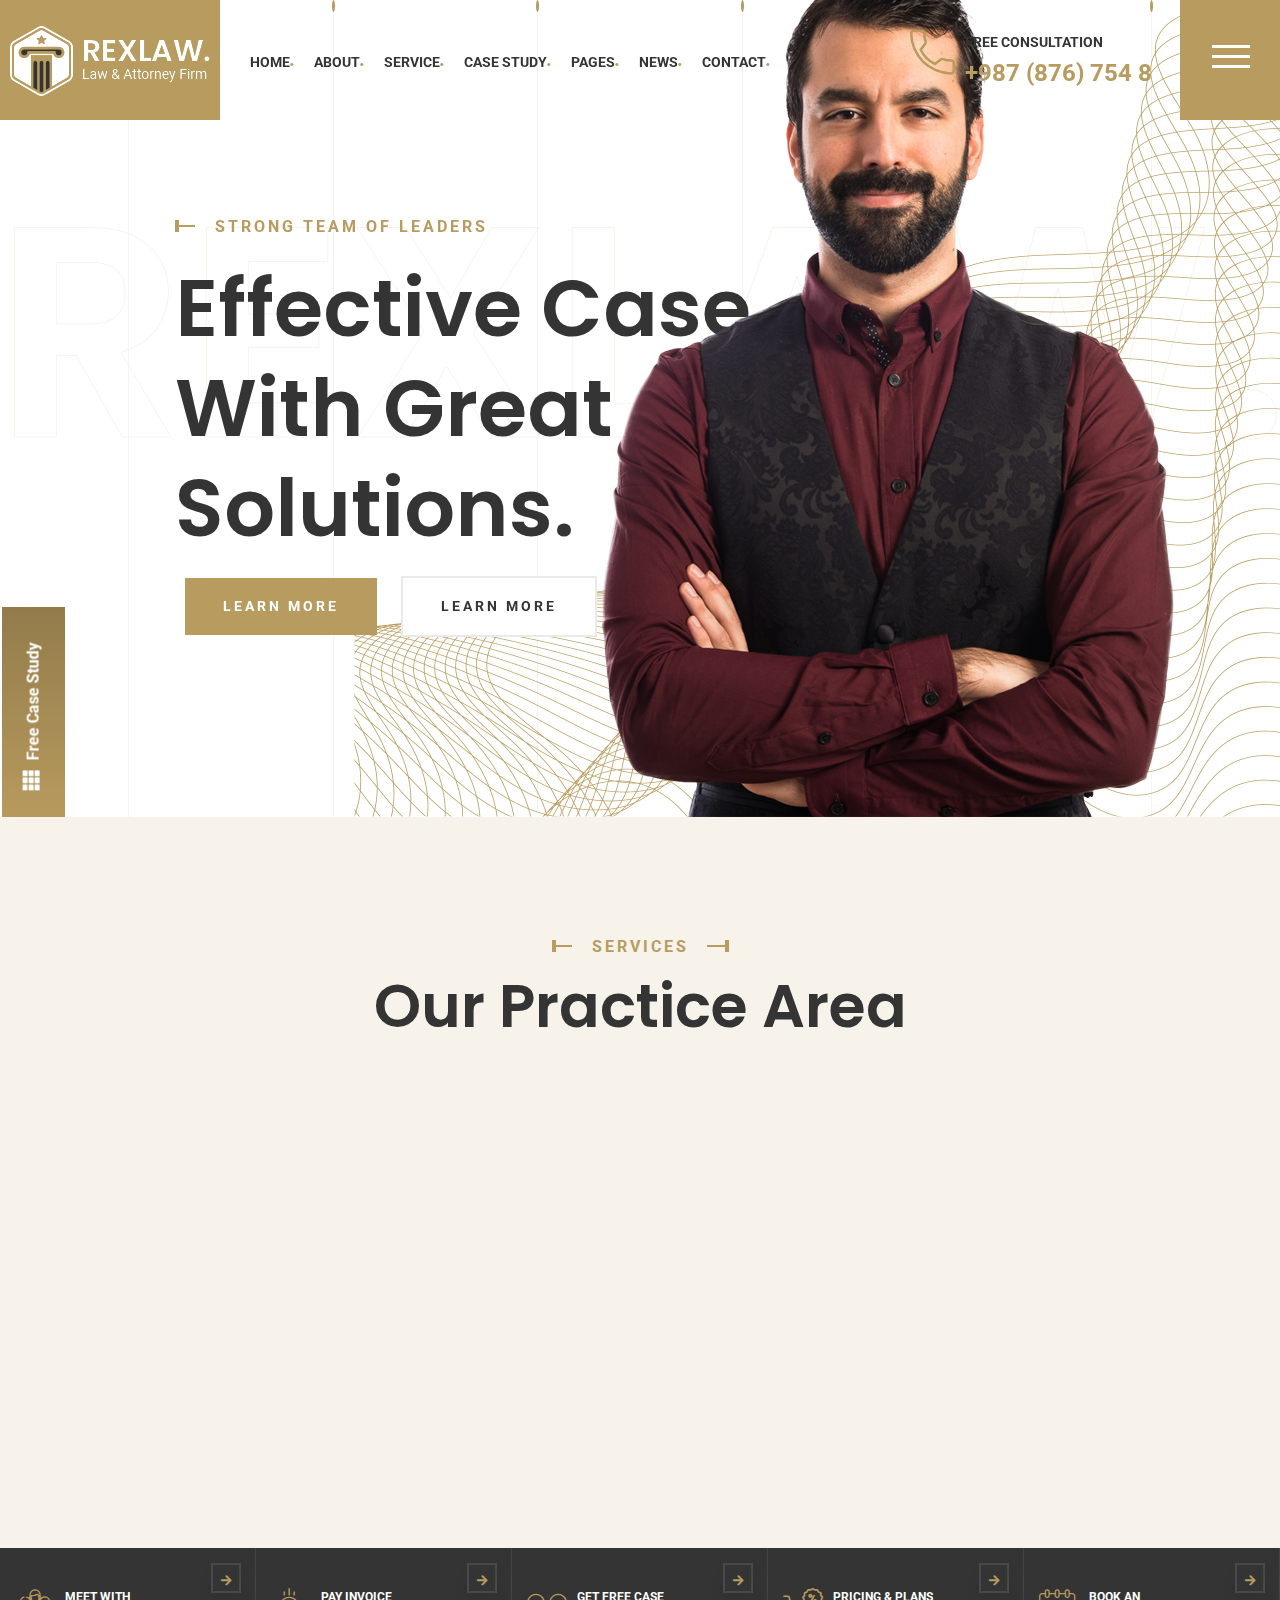
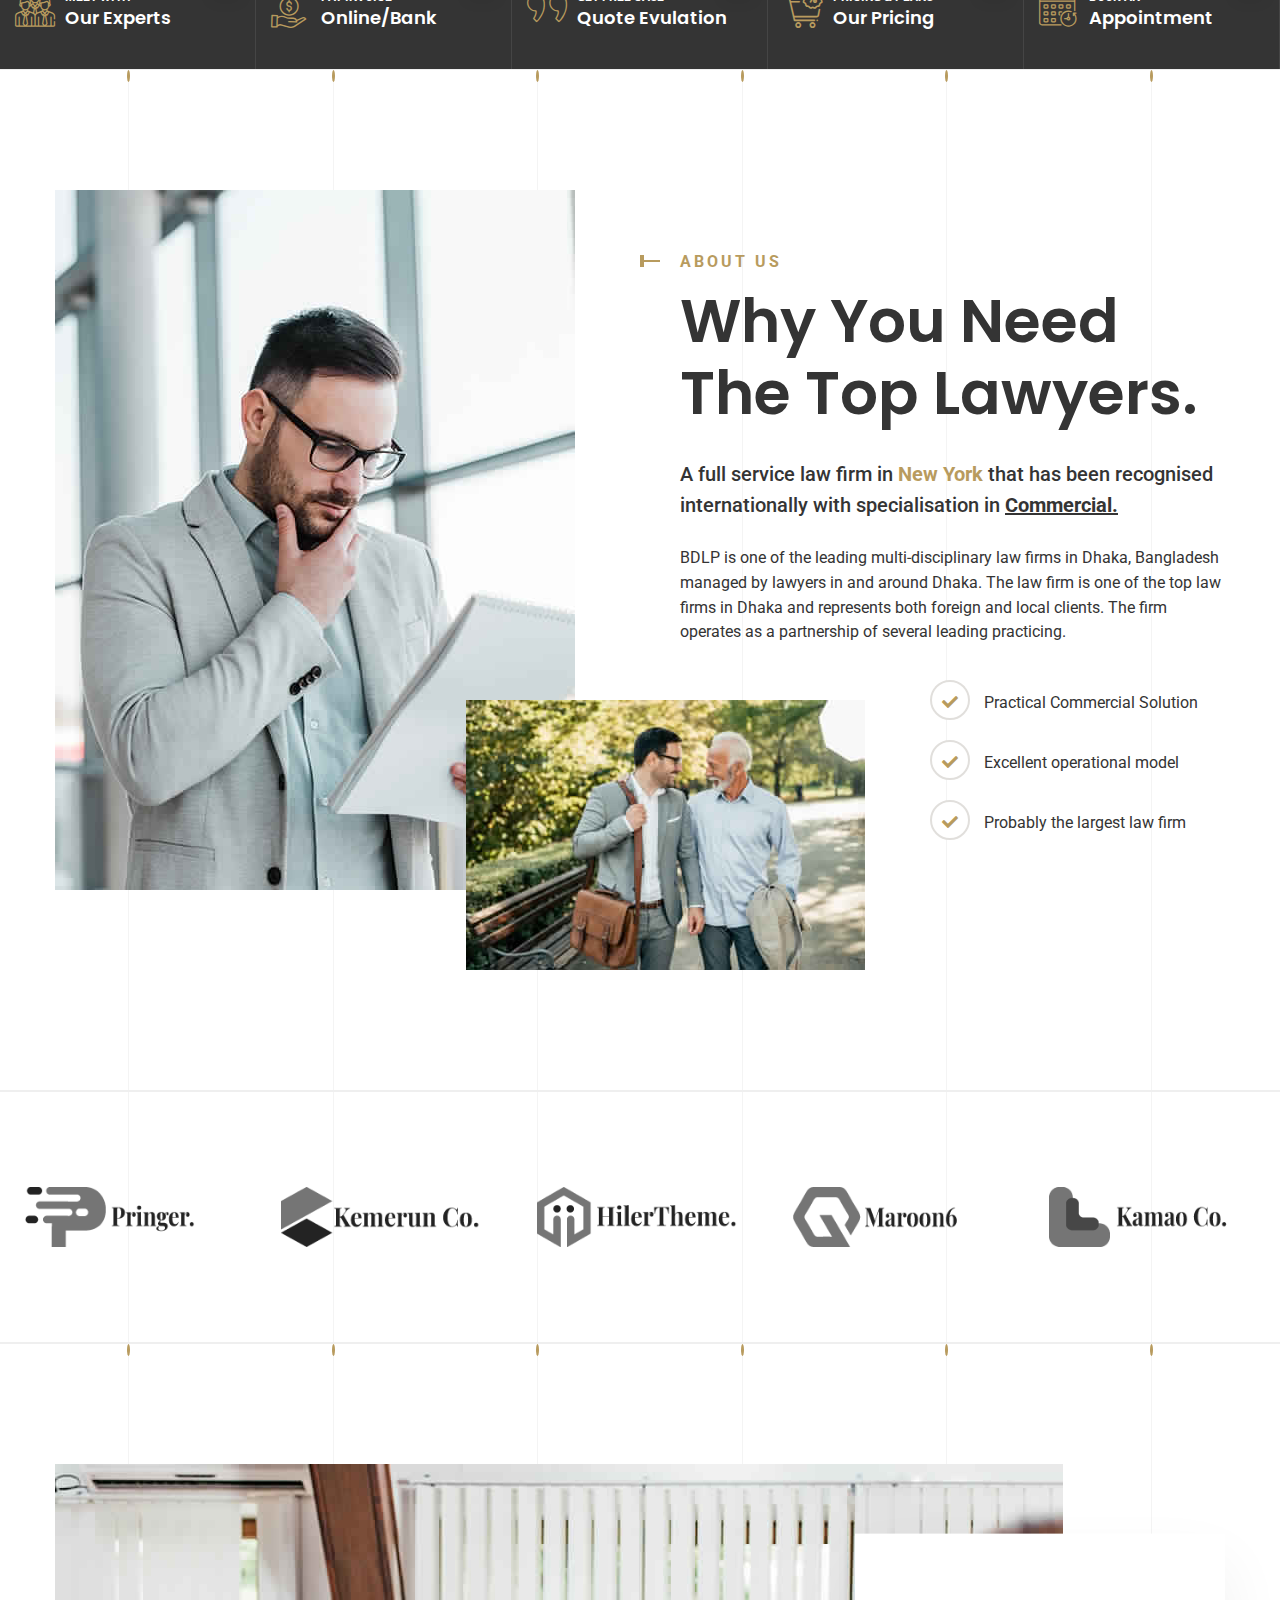
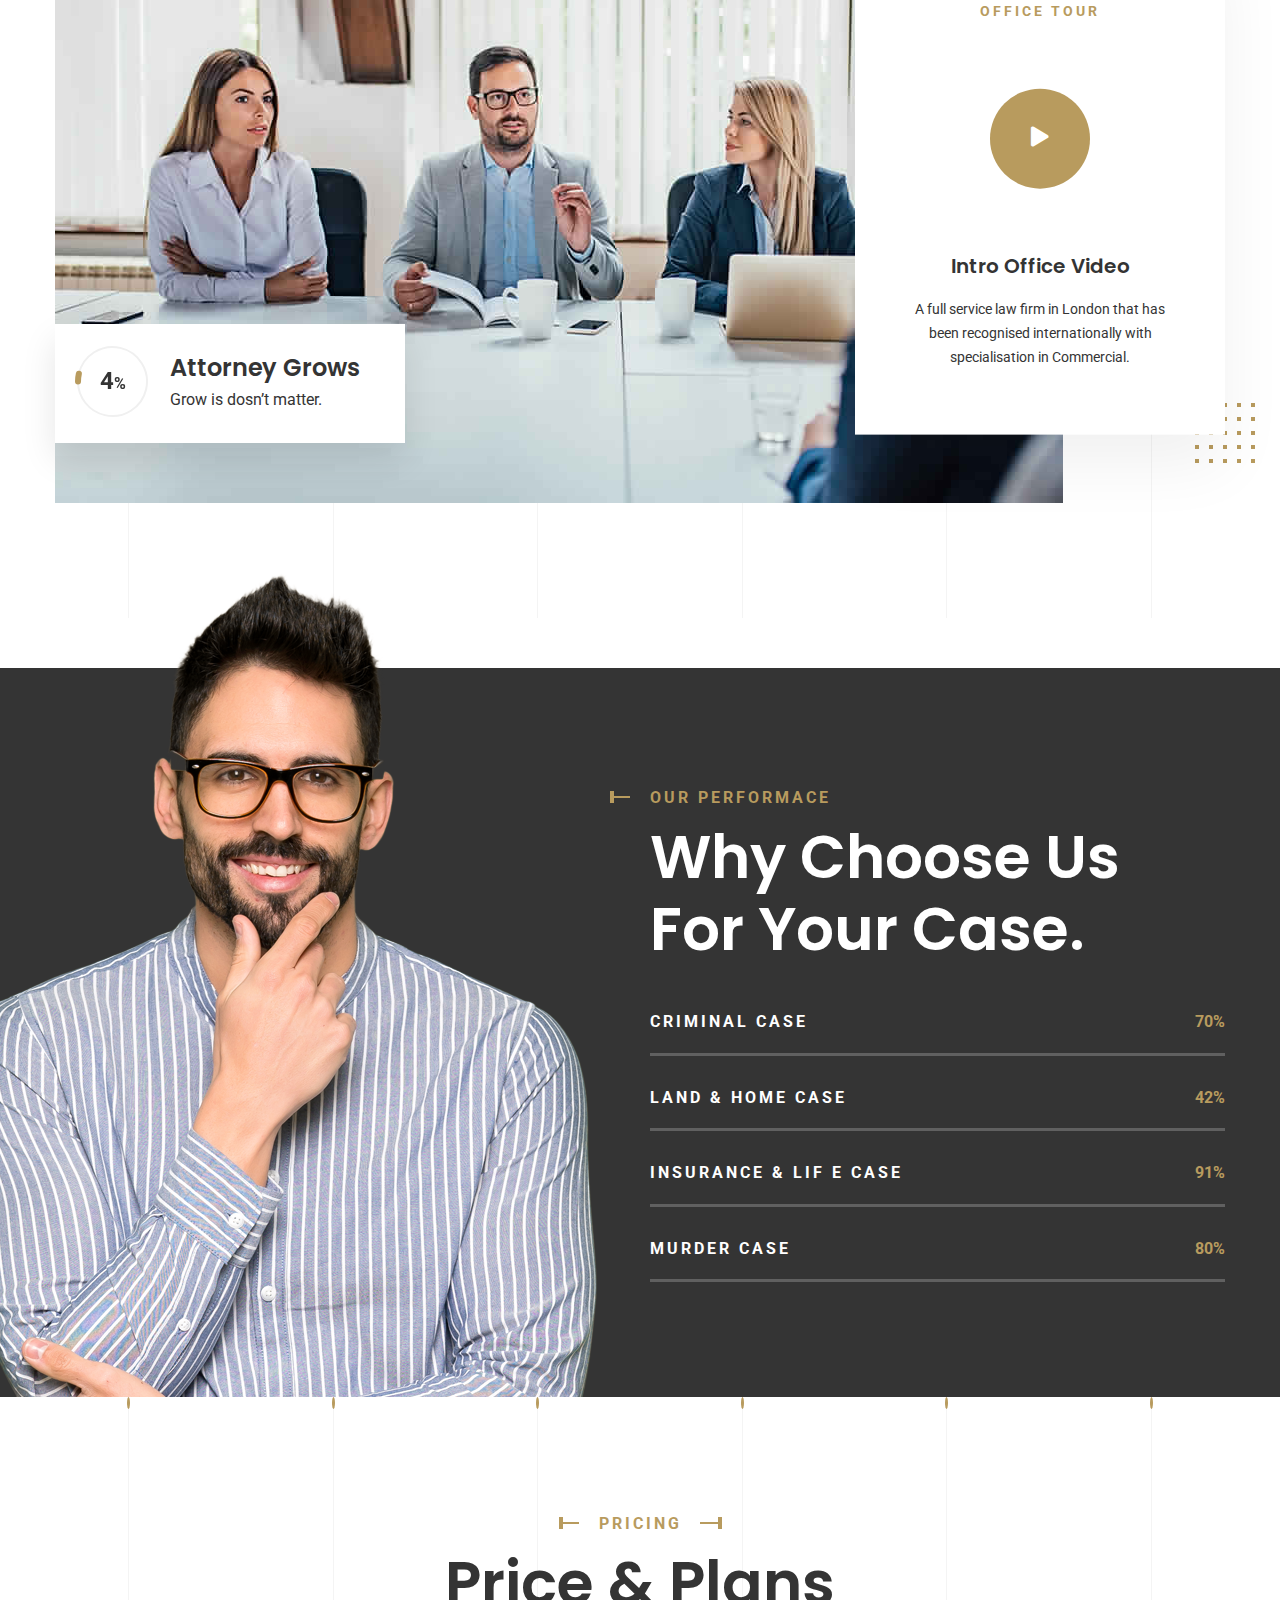
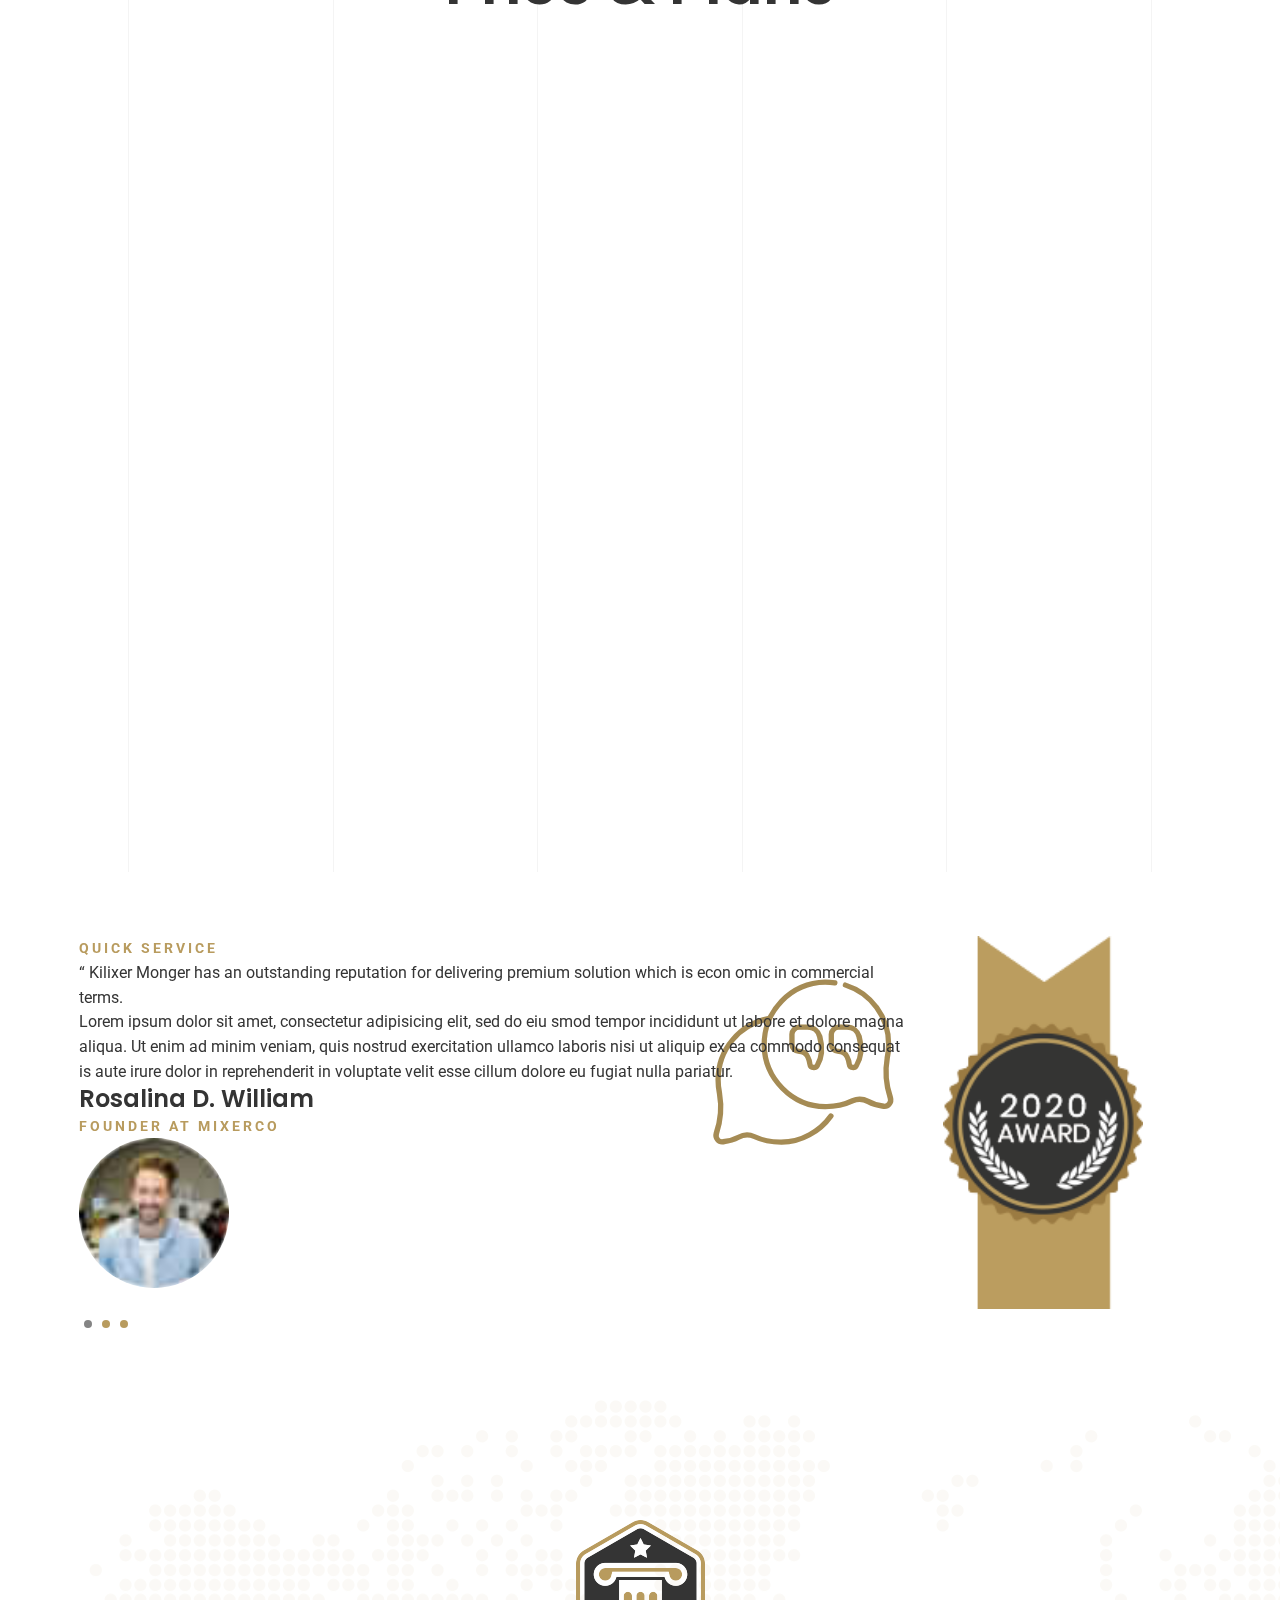
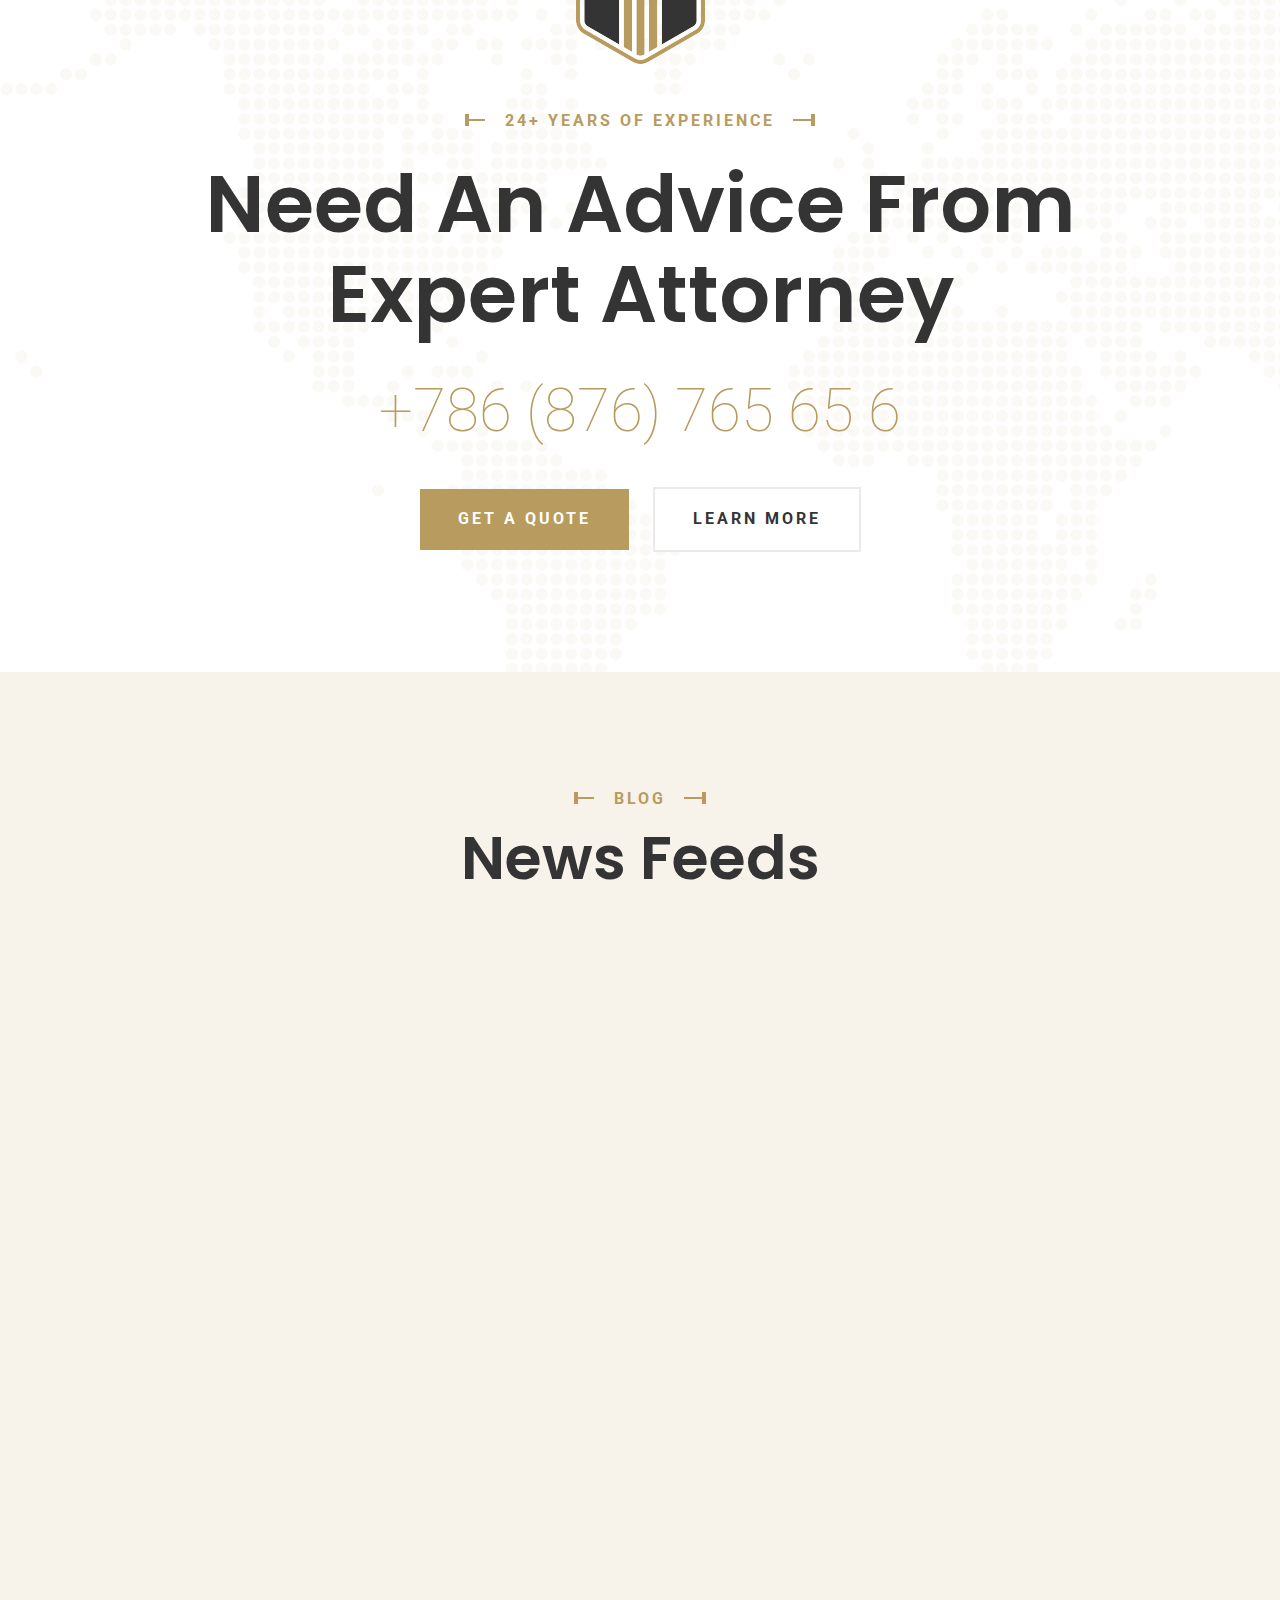
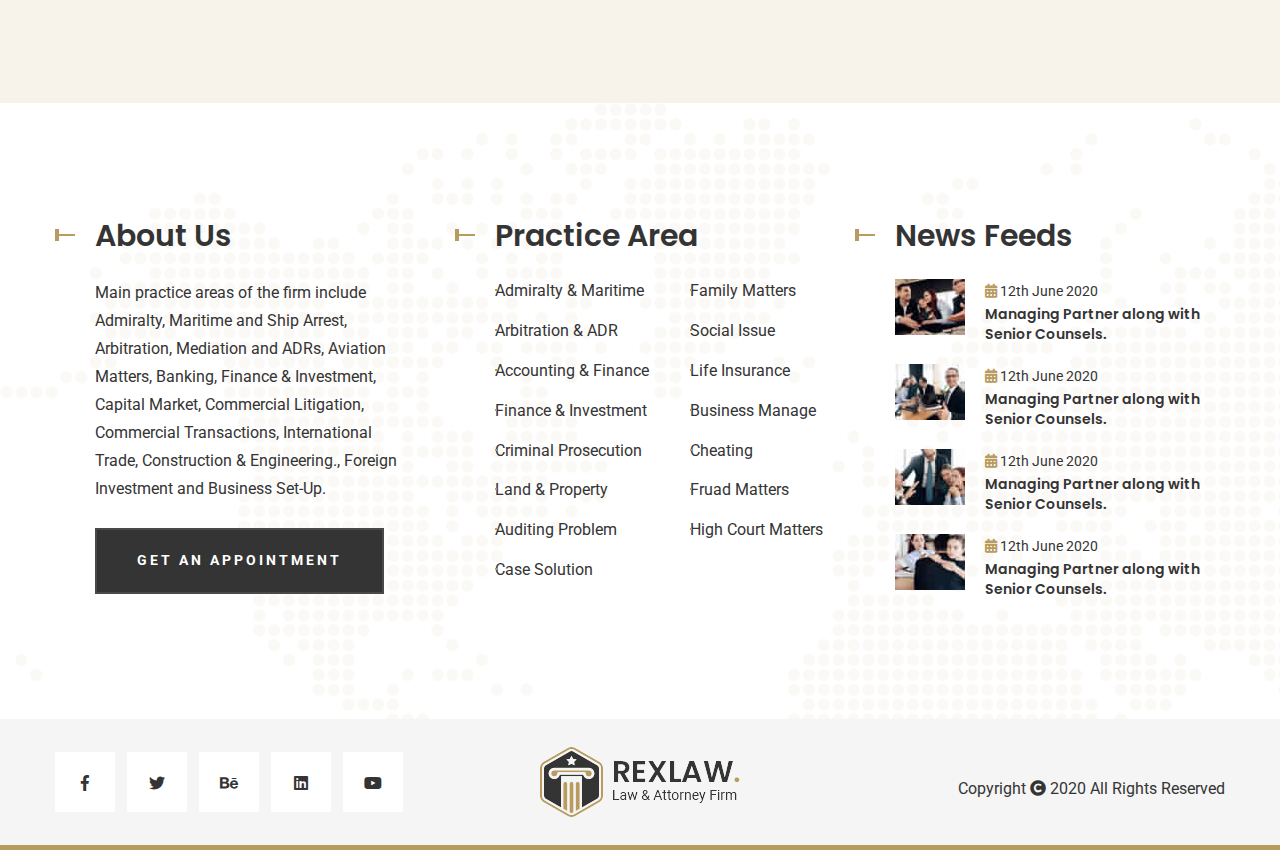
<file: index.html>
<!DOCTYPE html>
<html lang="en">
<head>
	<meta charset="UTF-8">
	<title>Home Page</title>
	<link rel="shortcut icon" href="assets/img/logo/ficon.png" type="image/x-icon">
	<meta name="author" content="themexriver">
	<meta name="description" content="Rexlaw - Law Attorney HTML Template">
	<meta name="keywords" content="	accountant, adviser, advocate, attorney, barrister, business, consultant, counsel, finance, justice, law, law firm, lawyer, legal, solicitor">
	<!-- Mobile Specific Meta -->
	<meta name="viewport" content="width=device-width, initial-scale=1">

	<link rel="stylesheet" href="assets/css/owl.carousel.css">
	<link rel="stylesheet" href="assets/css/fontawesome-all.css">
	<link rel="stylesheet" href="assets/css/animate.css">
	<link rel="stylesheet" href="assets/css/flaticon.css">
	<link rel="stylesheet" href="assets/css/bootstrap.min.css">
	<link rel="stylesheet" href="assets/css/video.min.css">
	<link rel="stylesheet" href="assets/css/style.css">
</head>

<body>
	<div id="preloader"></div>
	<div class="up">
		<a href="#" class="scrollup text-center"><i class="fas fa-chevron-up"></i></a>
	</div>


<!-- Start of header section
	============================================= -->
	<header id="header_id" class="main_header header_style_theree">
		<div class="header_main_menu">
			<div class="site_logo text-center float-left">
				<a href="index.html#"><img src="assets/img/logo/logo-3.png" alt=""></a>
			</div> 
			<nav class="main_navigation ul-li">
				<ul>
					<li class="dropdown">
						<a href="index.html#">Home</a>
						<ul class="dropdown-menu clearfix">
							<li><a href="index-1.html">Home Page 1</a></li>
							<li><a href="index-2.html">Home Page 2</a></li>
							<li><a href="index-3.html">Home Page 3</a></li>
						</ul>
					</li>
					<li><a href="about.html">About</a></li>
					<li class="dropdown">
						<a href="index.html#">Service</a>
						<ul class="dropdown-menu clearfix">
							<li><a href="service.html">Service Page 1</a></li>
							<li><a href="practice.html">service Page 2</a></li>
							<li><a href="practice-single.html">service Details</a></li>
						</ul>
					</li>
					<li><a href="case.html">Case Study</a></li>
					<li class="dropdown">
						<a href="index.html#">Pages</a>
						<ul class="dropdown-menu clearfix">
							<li><a href="pricing.html">Pricing PAge</a></li>
							<li><a href="team.html">Team PAge</a></li>
							<li><a href="faq.html">Faq PAge</a></li>
						</ul>
					</li>
					<li><a href="blog.html">news</a></li>
					<li><a href="contact.html">contact</a></li>
				</ul>
			</nav>
			<div class="wide_side_bar open_side_area float-right">
				<a href="#">
					<span></span>
					<span></span>
					<span></span>
				</a>
			</div>
			<div class="wide_side_inner">
				<div class="side_overlay open_side_area"></div>
				<div class="side_inner_content text-center">
					<div class="close_btn open_side_area">Back <i class="fas fa-arrow-right"></i></div>
					<div class="side_inner_logo">
						<a href="index.html#"><img src="assets/img/logo/logo-1.png" alt=""></a>
					</div>
					<p>
						BDLP is one of the leading multi-disciplinary law firms in Dhaka, Bangladesh managed by lawyers in and around Dhaka. The law firm is one of the top law firms in Dhaka and represents both foreign and local clients.
					</p>
					<div class="side_contact">
						<div class="social_widget ul-li headline relative-position">
							<h3> Follow Us On:</h3>
							<ul>
								<li class="h-fb"><a href="#"><i class="fab fa-facebook-f"></i></a></li>
								<li class="h-tw"><a href="#"><i class="fab fa-twitter"></i></a></li>
								<li class="h-bh"><a href="#"><i class="fab fa-behance"></i></a></li>
								<li class="h-yo"><a href="#"><i class="fab fa-youtube"></i></a></li>
							</ul>
						</div>
					</div>
					<div class="side_copywright">
						Copyright <i class="fa fa-copyright"></i> 2020 All Rights Reserved
					</div>
				</div>
			</div>
			<div class="call_to_quote">
				<div class="call_icon float-left">
					<i class="flaticon-call"></i>
				</div>
				<span>Free consultation</span>
				<span class="call_number">+987 (876) 754 8</span>
			</div>	
			<!-- <div class="qoute_btn float-right">
				<a class="block-display" href="index.html#">Get a quote</a>
			</div> -->
		</div>
		<!-- /desktop version -->
		<div class="mobile_menu">
			<div class="mobile_menu_button open_mobile_menu">
				<i class="fas fa-bars"></i>
			</div>
			<div class="mobile_menu_wrap">
				<div class="mobile_menu_overlay open_mobile_menu"></div>
				<div class="mobile_menu_content">
					<div class="mobile_menu_close open_mobile_menu">
						<i class="fas fa-window-close"></i>
					</div>
					<div class="m-brand-logo text-center">
						<img src="assets/img/logo/logo-1.png" alt="">
					</div>
					<nav class="main-navigation  clearfix ul-li">
						<ul id="main-nav" class="navbar-nav text-capitalize clearfix">
							<li class="dropdown">
								<a  href="#">
									Home
								</a>
								<ul class="dropdown-menu">
									<li><a href="index-1.html">Home Page 1</a></li>
									<li><a href="index-2.html">Home Page 2</a></li>
									<li><a href="index-3.html">Home Page 3</a></li>
								</ul>
							</li>
							<li><a href="about.html">About Us</a></li>
							<li class="dropdown">
								<a  href="#">
									Case
								</a>
								<ul class="dropdown-menu">
									<li><a href="case.html">Case Page 1</a></li>
									<li><a href="case-2.html">Case Page 2</a></li>
									<li><a href="case-single.html">Case Details</a></li>
								</ul>
							</li>
							<li class="dropdown">
								<a  href="#">
									Practice
								</a>
								<ul class="dropdown-menu">
									<li><a href="practice.html">Practice Page 1</a></li>
									<li><a href="service.html">Practice Page 2</a></li>
									<li><a href="practice-single.html">Practice Details</a></li>
								</ul>
							</li>
							<li class="dropdown">
								<a  href="#">
									Team
								</a>
								<ul class="dropdown-menu">
									<li><a href="team.html">Team Page</a></li>
									<li><a href="team-single.html">Team Details</a></li>
								</ul>
							</li>
							<li class="dropdown">
								<a  href="#">
									Blog
								</a>
								<ul class="dropdown-menu">
									<li><a href="blog.html">Blog Page</a></li>
									<li><a href="blog-single.html">Blog Details</a></li>
								</ul>
							</li>
							<li class="dropdown">
								<a  href="#">
									Pages
								</a>
								<ul class="dropdown-menu">
									<li><a href="contact.html">Contact Page</a></li>
									<li><a href="faq.html">FAQ Page</a></li>
									<li><a href="pricing.html">Pricing Page</a></li>
								</ul>
							</li>
						</ul>
					</nav>
					<div class="free_call_nm">
						<div class="m_call_icon text-center">
							<i class="flaticon-call"></i>
						</div>
						<div class="m_call_text">
							<span>FREE CONSULTATION</span>
							<strong>+987 (876) 754 8</strong>
						</div>
					</div>
					<div class="m_social_area text-center ul-li">
						<h3> Follow Us On:</h3>
						<ul>
							<li class="m_fb"><a href="#"><i class="fab fa-facebook-f"></i></a></li>
							<li class="m_tw"><a href="#"><i class="fab fa-twitter"></i></a></li>
							<li class="m_lk"><a href="#"><i class="fab fa-linkedin"></i></a></li>
							<li class="m_yb"><a href="#"><i class="fab fa-youtube"></i></a></li>
						</ul>
					</div>
					<div class="m_get_quote">
						<a href="#">Get A Quote</a>
					</div>
				</div>
			</div>
		</div>
		<!-- /mobile menu -->
	</header>
<!-- End of header section
	============================================= -->		

<!-- Start of Slider section
	============================================= -->
	<section id="slider_area" class="slider_section slider_3 relative-position">
		<div id="slider_id" class="slider_style_three owl-carousel relative-position">
			<div class="slider_priview">
				<div class="water_print text-uppercase">Rexlaw.</div>
				<div class="container">
					<div class="slider_priview_item relative-position">
						<div class="slider_contect_box">
							<div class="slider_text headline pera-content">
								<p>
									<span class="title_shape_left"></span>
									Strong team of leaders
								</p>
								<h1>Effective Case
									With Great
								Solutions.</h1>
							</div>
							<div class="slider_btn ul-li clearfix">
								<ul>
									<li><a class="block-display" href="index.html#">Learn More</a></li>
									<li><a class="block-display" href="index.html#">Learn More</a></li>
								</ul>
							</div>
						</div>
						<div class="slider_priview_img">
							<img src="assets/img/slider/sm.png" alt="">
						</div>
					</div>
				</div>
				<div class="net_shape">
					<img src="assets/img/slider/shape3.png" alt="">
				</div>
			</div>
			<div class="slider_priview">
				<div class="water_print text-uppercase">Rexlaw.</div>
				<div class="container">
					<div class="slider_priview_item relative-position">
						<div class="slider_contect_box">
							<div class="slider_text headline pera-content">
								<p>
									<span class="title_shape_left"></span>
									Strong team of leaders
								</p>
								<h1>Effective Case
									With Great
								Solutions.</h1>
							</div>
							<div class="slider_btn ul-li clearfix">
								<ul>
									<li><a class="block-display" href="index.html#">Learn More</a></li>
									<li><a class="block-display" href="index.html#">Learn More</a></li>
								</ul>
							</div>
						</div>
						<div class="slider_priview_img">
							<img src="assets/img/slider/sm.png" alt="">
						</div>
					</div>
				</div>
				<div class="net_shape">
					<img src="assets/img/slider/shape3.png" alt="">
				</div>
			</div>
		</div>
		<div class="slider_side_btn">
			<a class="block-display" href="#"><i class="fas fa-th"></i>Free Case Study</a>
		</div>
		<div class="line_animation">
			<div class="line_area"></div>
			<div class="line_area"></div>
			<div class="line_area"></div>
			<div class="line_area"></div>
			<div class="line_area"></div>
		</div>
	</section>
<!-- End of Slider section
	============================================= -->

<!-- Start of Service section
	============================================= -->
	<section id="service" class="service_section service_style_two">
		<div class="container">
			<div class="section_title_area text-center headline pera-content">
				<p>
					<span class="title_shape_left"></span>
					services
					<span class="title_shape_right"></span>
				</p>
				<h2>
					Our Practice Area
				</h2>
			</div>
			<div class="service_content">
				<div class="row">
					<div class="col-lg-3 col-md-6">
						<div class="service_icon_text text-center wow fadeInLeft" data-wow-delay="0ms" data-wow-duration="1500ms">
							<div class="service_icon relative-position">
								<i class="flaticon-courthouse"></i>
							</div>
							<div class="service_text headline pera-content">
								<h3><a href="#">Criminal & Road Case</a></h3>
								<p>A full service law firm in London that
									has been recognised internationally
								with specialisation in Commercial.</p>
							</div>
							<div class="how_work_btn">
								<a href="index.html#"><i class="fas fa-arrow-right"></i></a>
							</div>
						</div>
					</div>
					<div class="col-lg-3 col-md-6">
						<div class="service_icon_text text-center wow fadeInLeft" data-wow-delay="300ms" data-wow-duration="1500ms">
							<div class="service_icon relative-position">
								<i class="flaticon-mace"></i>
							</div>
							<div class="service_text headline pera-content">
								<h3><a href="#">Family & Devorce Case</a></h3>
								<p>A full service law firm in London that
									has been recognised internationally
								with specialisation in Commercial.</p>
							</div>
							<div class="how_work_btn">
								<a href="index.html#"><i class="fas fa-arrow-right"></i></a>
							</div>
						</div>
					</div>
					<div class="col-lg-3 col-md-6">
						<div class="service_icon_text text-center wow fadeInLeft" data-wow-delay="600ms" data-wow-duration="1500ms">
							<div class="service_icon relative-position">
								<i class="flaticon-crutch"></i>
							</div>
							<div class="service_text headline pera-content">
								<h3><a href="#">Business & Financial</a></h3>
								<p>A full service law firm in London that
									has been recognised internationally
								with specialisation in Commercial.</p>
							</div>
							<div class="how_work_btn">
								<a href="index.html#"><i class="fas fa-arrow-right"></i></a>
							</div>
						</div>
					</div>
					<div class="col-lg-3 col-md-6">
						<div class="service_icon_text text-center wow fadeInLeft" data-wow-delay="900ms" data-wow-duration="1500ms">
							<div class="service_icon relative-position">
								<i class="flaticon-save-money"></i>
							</div>
							<div class="service_text headline pera-content">
								<h3><a href="#">Land & Loan Case</a></h3>
								<p>A full service law firm in London that
									has been recognised internationally
								with specialisation in Commercial.</p>
							</div>
							<div class="how_work_btn">
								<a href="index.html#"><i class="fas fa-arrow-right"></i></a>
							</div>
						</div>
					</div>
				</div>
			</div>
		</div>
	</section>
<!-- End of Service section
	============================================= -->

<!-- Start of call to action section
	============================================= -->
	<section id="call_action" class="call_action_Section call_action_blackbg">
		<div class="call_action_list clearfix ul-li">
			<ul>
				<li>
					<div class="call_action_icon">
						<i class="flaticon-employee"></i>
					</div>
					<div class="call_action_text headline pera-content">
						<p>Meet WIth</p>
						<h3>Our Experts</h3>
					</div>
					<div class="c-icon_bg text-center">
						<i class="fas fa-arrow-right"></i>
					</div>
				</li>
				<!-- /call-action -->
				<li>
					<div class="call_action_icon">
						<i class="flaticon-save-money"></i>
					</div>
					<div class="call_action_text headline pera-content">
						<p>Pay invoice</p>
						<h3>Online/Bank</h3>
					</div>
					<div class="c-icon_bg text-center">
						<i class="fas fa-arrow-right"></i>
					</div>
				</li>
				<!-- /call-action -->
				<li>
					<div class="call_action_icon">
						<i class="flaticon-quote"></i>
					</div>
					<div class="call_action_text headline pera-content">
						<p>Get Free Case</p>
						<h3>Quote Evulation</h3>
					</div>
					<div class="c-icon_bg text-center">
						<i class="fas fa-arrow-right"></i>
					</div>
				</li>
				<!-- /call-action -->
				<li>
					<div class="call_action_icon">
						<i class="flaticon-bargain"></i>
					</div>
					<div class="call_action_text headline pera-content">
						<p>Pricing & Plans</p>
						<h3>Our Pricing</h3>
					</div>
					<div class="c-icon_bg text-center">
						<i class="fas fa-arrow-right"></i>
					</div>
				</li>
				<!-- /call-action -->
				<li>
					<div class="call_action_icon">
						<i class="flaticon-schedule"></i>
					</div>
					<div class="call_action_text headline pera-content">
						<p>Book An</p>
						<h3>Appointment</h3>
					</div>
					<div class="c-icon_bg text-center">
						<i class="fas fa-arrow-right"></i>
					</div>
				</li>
				<!-- /call-action -->
			</ul>
		</div>
	</section>
<!-- End of call to action section
	============================================= -->

<!-- Start of about us section
	============================================= -->
	<section id="about" class="about_section_three relative-position">
		<div class="container">
			<div class="about_content_three">
				<div class="row">
					<div class="col-lg-6">
						<div class="about_img relative-position">
							<div class="about_img1">
								<img src="assets/img/about/ab3.jpg" alt="">
							</div>
							<div class="about_img2" data-tilt data-tilt-max="10">
								<img src="assets/img/about/abi1.jpg" alt="">
							</div>
						</div>
					</div>
					<div class="col-lg-6">
						<div class="about_area_content">
							<div class="section_title_area headline pera-content">
								<p>
									<span class="title_shape_left"></span>
									about us
								</p>
								<h2>
									Why You Need The
									Top Lawyers.
								</h2>
							</div>
							<div class="about_area_text">
								<div class="about_top_text">A full service law firm in <strong>New York</strong> that has been recognised internationally with specialisation in <span>Commercial.</span></div>
								<div class="about_details_text">
									BDLP is one of the leading multi-disciplinary law firms in Dhaka, Bangladesh managed by lawyers in and around Dhaka. The law firm is one of the top law firms in Dhaka and represents both foreign and local clients. The firm operates as a partnership of several leading practicing.
								</div>
							</div>
							<div class="about_listitem clearfix ul-li">
								<ul>
									<li><i class="fas fa-check"></i> Practical Commercial Solution </li>
									<li><i class="fas fa-check"></i> Excellent operational model </li>
									<li><i class="fas fa-check"></i> Probably the largest law firm</li>
								</ul>
							</div>
						</div>
					</div>
				</div>
			</div>
		</div>
		<div class="line_animation">
			<div class="line_area"></div>
			<div class="line_area"></div>
			<div class="line_area"></div>
			<div class="line_area"></div>
			<div class="line_area"></div>
		</div>
	</section>
<!-- End of about us section
	============================================= -->

<!-- Start of partner section
	============================================= -->
	<div class="client_area client_section_three relative-position">
		<div class="client_list ul-li clearfix">
			<ul>
				<li><img src="assets/img/client/c1.png" alt=""></li>
				<li><img src="assets/img/client/c2.png" alt=""></li>
				<li><img src="assets/img/client/c3.png" alt=""></li>
				<li><img src="assets/img/client/c4.png" alt=""></li>
				<li><img src="assets/img/client/c5.png" alt=""></li>
			</ul>
		</div>
		<div class="line_animation">
			<div class="line_area"></div>
			<div class="line_area"></div>
			<div class="line_area"></div>
			<div class="line_area"></div>
			<div class="line_area"></div>
		</div>
	</div>
<!-- End  of partner section
	============================================= -->

<!-- Start Rex video section
	============================================= -->
	<section id="rex_video" class="rex_video_section relative-position">
		<div class="container">
			<div class="video_img_area relative-position">
				<div class="video_img">
					<img src="assets/img/background/vdbg.jpg" alt="">
				</div>
				<div class="about_progress" data-tilt data-tilt-max="20">
					<div class="first progress_area float-left"><strong>65<span>%</span></strong></div>
					<div class="progress_text headline">
						<h3>Attorney Grows</h3>
						<p>Grow is dosn’t matter.</p>
					</div>
				</div>
				<div class="video_play_area text-center">
					<span>Office tour</span>
					<div class="video_play_btn relative-position text-center">
						<a class="block-display video_box" href="https://www.youtube.com/watch?v=3eDQgM73CQM">
							<i class="fas fa-play"></i>
							<span class="video_btn_border border_wrap-1"></span>
							<span class="video_btn_border border_wrap-2"></span>
							<span class="video_btn_border border_wrap-3"></span>
						</a>
					</div>
					<div class="video_text headline pera-content">
						<h4>Intro Office Video</h4>
						<p>A full service law firm in London that
							has been recognised internationally
						with specialisation in Commercial.</p>
					</div>
				</div>
				<div class="shape_pattern_3" data-parallax='{"x" : -30}'><img src="assets/img/about/pt1.png" alt=""></div>
			</div>
		</div>
		<div class="line_animation">
			<div class="line_area"></div>
			<div class="line_area"></div>
			<div class="line_area"></div>
			<div class="line_area"></div>
			<div class="line_area"></div>
		</div>
	</section>
<!-- End Rex video section
	============================================= -->

<!-- Start of skill section
	============================================= -->
	<section id="skill_area" class="skill_section">
		<div class="container">
			<div class="skill_section_content relative-position">
				<div class="row">
					<div class="skill_left_img relative-position">
						<img src="assets/img/feature/sf.png" alt="">
						<span class="video_btn_border border_wrap-1"></span>
						<span class="video_btn_border border_wrap-2"></span>
						<span class="video_btn_border border_wrap-3"></span>
					</div>
					<div class="col-lg-12">
						<div class="skill_feature">
							<div class="section_title_area headline pera-content">
								<p>
									<span class="title_shape_left"></span>
									our performace
								</p>
								<h2>
									Why Choose Us
									For Your Case.
								</h2>
							</div>
							<div class="skill_progress">
								<div class="single_experties">
									<div class="progress_text">
										<div class="skill-title float-left text-uppercase">criminal case</div>
										<div class="skill-percent float-right">70%</div>
									</div>
									<div class="progress">
										<div class="progress-bar wow Rx-width-70 animated" role="progressbar" data-wow-duration="1.5s" data-wow-delay=".5s" aria-valuenow="0" aria-valuemin="0" aria-valuemax="100">
										</div>
									</div>
								</div>
								<div class="single_experties">
									<div class="progress_text">
										<div class="skill-title float-left text-uppercase">land & home case</div>
										<div class="skill-percent float-right">42%</div>
									</div>
									<div class="progress">
										<div class="progress-bar wow Rx-width-42 animated" role="progressbar" data-wow-duration="1.5s" data-wow-delay=".5s" aria-valuenow="0" aria-valuemin="0" aria-valuemax="100">
										</div>
									</div>
								</div>
								<div class="single_experties">
									<div class="progress_text">
										<div class="skill-title float-left text-uppercase">Insurance & lif e case</div>
										<div class="skill-percent float-right">91%</div>
									</div>
									<div class="progress">
										<div class="progress-bar wow Rx-width-91 animated" role="progressbar" data-wow-duration="1.5s" data-wow-delay=".5s" aria-valuenow="0" aria-valuemin="0" aria-valuemax="100">
										</div>
									</div>
								</div>
								<div class="single_experties">
									<div class="progress_text">
										<div class="skill-title float-left text-uppercase">murder case</div>
										<div class="skill-percent float-right">80%</div>
									</div>
									<div class="progress">
										<div class="progress-bar wow Rx-width-80 animated" role="progressbar" data-wow-duration="1.5s" data-wow-delay=".5s" aria-valuenow="0" aria-valuemin="0" aria-valuemax="100">
										</div>
									</div>
								</div>
							</div>
						</div>
					</div>
				</div>
			</div>
		</div>
	</section>
<!-- End of skill section
	============================================= -->	

<!-- Start of pricing section
	============================================= -->
	<section id="pricing" class="pricing_section relative-position">
		<div class="container">
			<div class="section_title_area text-center headline pera-content">
				<p>
					<span class="title_shape_left"></span>
					pricing
					<span class="title_shape_right"></span>
				</p>
				<h2>
					Price & Plans
				</h2>
			</div>
			<div class="pricing_plan">
				<div class="row">
					<div class="col-lg-4 wow fadeInUp" data-wow-delay="0ms" data-wow-duration="1500ms">
						<div class="pricing_plan_content relative-position text-center">
							<div class="pricing_icon">
								<i class="flaticon-balance"></i>
							</div>
							<div class="pricing_price">
								<span class="currency_s">$</span><strong>580,</strong><span class="price_ex">00</span>
								<span class="price_policy">Fixed Price</span>
							</div>
							<div class="pricing_text relative-position pera-content">
								<p>A full service law firm in London
									that has been recognised
									internationally with
								specialisation in Commercial.</p>
								<div class="pricing_btn">
									<a href="#!">purcahse now</a>
								</div>
							</div>
						</div>
					</div>
					<div class="col-lg-4 wow fadeInUp" data-wow-delay="300ms" data-wow-duration="1500ms">
						<div class="pricing_plan_content relative-position text-center popular_plan">
							<div class="pricing_icon">
								<i class="flaticon-bidding"></i>
							</div>
							<div class="pricing_price">
								<span class="currency_s">$</span><strong>999,</strong><span class="price_ex">00</span>
								<span class="price_policy">Fixed Price</span>
							</div>
							<div class="pricing_text relative-position pera-content">
								<p>A full service law firm in London
									that has been recognised
									internationally with
								specialisation in Commercial.</p>
								<div class="pricing_btn">
									<a href="#!">purcahse now</a>
								</div>
							</div>
							<div class="popular_plan_bg">
								<img src="assets/img/background/prbg.html" alt="">
							</div>
						</div>
					</div>
					<div class="col-lg-4 wow fadeInUp" data-wow-delay="600ms" data-wow-duration="1500ms">
						<div class="pricing_plan_content relative-position text-center">
							<div class="pricing_icon">
								<i class="flaticon-budget"></i>
							</div>
							<div class="pricing_price">
								<span class="currency_s">$</span><strong>580,</strong><span class="price_ex">00</span>
								<span class="price_policy">Fixed Price</span>
							</div>
							<div class="pricing_text relative-position pera-content">
								<p>A full service law firm in London
									that has been recognised
									internationally with
								specialisation in Commercial.</p>
								<div class="pricing_btn">
									<a href="#!">purcahse now</a>
								</div>
							</div>
						</div>
					</div>
				</div>
			</div>
		</div>
		<div class="line_animation">
			<div class="line_area"></div>
			<div class="line_area"></div>
			<div class="line_area"></div>
			<div class="line_area"></div>
			<div class="line_area"></div>
		</div>
	</section>
<!-- End of pricing section
	============================================= -->

<!-- Start of testimonial section
	============================================= -->
	<section id="testimonial" class="testimonial_three_section relative-position">
		<div class="testimonial_style_three">
			<div class="container">
				<div class="row">
					<div class="col-9">
						<div class="testimonial_slide_three">
							<div id="testimonial_slide" class="testimonial_slide_item_three owl-carousel">
								<div class="testimonial_slide_item relative-position">
									<span class="testimonial_tag">quick service</span>
									<div class="testi_quote_text">
										“ Kilixer Monger has an outstanding reputation
										for delivering premium solution which is econ 
										omic in commercial terms.
									</div>
									<div class="testi_textdetails">
										Lorem ipsum dolor sit amet, consectetur adipisicing elit, sed do eiu smod tempor incididunt ut labore et dolore magna aliqua. Ut enim ad minim veniam, quis nostrud exercitation ullamco laboris nisi ut aliquip ex ea commodo consequat is aute irure dolor in reprehenderit in voluptate velit esse cillum dolore eu fugiat nulla pariatur.
									</div>
									<div class="testi_text headline">
										<h3>Rosalina D. William</h3>
										<span class="designation">founder at mixerco</span>
										<img src="assets/img/testimonial/tst1.jpg" class="client_img" alt="">
									</div>
									<div class="t-icon-bg"><i class="flaticon-quotation"></i></div>
								</div>
								<div class="testimonial_slide_item relative-position">
									<span class="testimonial_tag">quick service</span>
									<div class="testi_quote_text">
										“ Kilixer Monger has an outstanding reputation
										for delivering premium solution which is econ 
										omic in commercial terms.
									</div>
									<div class="testi_textdetails">
										Lorem ipsum dolor sit amet, consectetur adipisicing elit, sed do eiu smod tempor incididunt ut labore et dolore magna aliqua. Ut enim ad minim veniam, quis nostrud exercitation ullamco laboris nisi ut aliquip ex ea commodo consequat is aute irure dolor in reprehenderit in voluptate velit esse cillum dolore eu fugiat nulla pariatur.
									</div>
									<div class="testi_text headline">
										<h3>Rosalina D. William</h3>
										<span class="designation">founder at mixerco</span>
										<img src="assets/img/testimonial/tst2.jpg" class="client_img" alt="">
									</div>
									<div class="t-icon-bg"><i class="flaticon-quotation"></i></div>
								</div>
								<div class="testimonial_slide_item relative-position">
									<span class="testimonial_tag">quick service</span>
									<div class="testi_quote_text">
										“ Kilixer Monger has an outstanding reputation
										for delivering premium solution which is econ 
										omic in commercial terms.
									</div>
									<div class="testi_textdetails">
										Lorem ipsum dolor sit amet, consectetur adipisicing elit, sed do eiu smod tempor incididunt ut labore et dolore magna aliqua. Ut enim ad minim veniam, quis nostrud exercitation ullamco laboris nisi ut aliquip ex ea commodo consequat is aute irure dolor in reprehenderit in voluptate velit esse cillum dolore eu fugiat nulla pariatur.
									</div>
									<div class="testi_text headline">
										<h3>Rosalina D. William</h3>
										<span class="designation">founder at mixerco</span>
										<img src="assets/img/testimonial/tst3.jpg" class="client_img" alt="">
									</div>
									<div class="t-icon-bg"><i class="flaticon-quotation"></i></div>
								</div>
							</div>
						</div>
					</div>
					<div class="col-3">
					<img src="assets/img/testimonial/badge1.png" class="award_img" alt="">
				</div>
				</div>
			</div>
		</div>
	</section>
<!-- End of testimonial section
	============================================= -->		
<!-- Start of call to action section
	============================================= -->
	<section id="call_to_action2" class="call_action_two">
		<div class="container"> 
			<div class="call_action_logo text-center">
				<img src="assets/img/logo/call-logo.png" alt="">
			</div>
			<div class="section_title_area text-center headline pera-content">
				<p>
					<span class="title_shape_left"></span>
					24+ years of experience
					<span class="title_shape_right"></span>
				</p>
				<h2>
					Need An Advice From
					Expert Attorney
				</h2>
			</div>
			<div class="call_action_number text-center">
				+786 (876) 765 65 6
			</div>
			<div class="call_action_btn ul-li text-center">
				<ul>
					<li><a class="block-display" href="index.html#">Get a Quote</a></li>
					<li><a class="block-display" href="index.html#">Learn More</a></li>
				</ul>
			</div>
		</div>
	</section>
<!-- End of call to action section
	============================================= -->

<!-- Start of blog section
	============================================= -->
	<section id="blog_area" class="blog_section blog_section_two">
		<div class="container">
			<div class="section_title_area text-center headline pera-content">
				<p>
					<span class="title_shape_left"></span>
					blog
					<span class="title_shape_right"></span>
				</p>
				<h2>
					News Feeds
				</h2>
			</div>
			<div class="blog_content">
				<div class="row">
					<div class="col-lg-4 col-md-6 wow fadeInUp" data-wow-delay="0ms" data-wow-duration="1500ms">
						<div class="blog_img_text">
							<div class="blog_img relative-position">
								<img src="assets/img/blog/b4.jpg" alt="">
								<div class="blog_meta">
									<div class="blog_author float-left">
										<img src="assets/img/blog/bam1.jpg" alt="">
									</div>
									<div class="author_meta">
										<span class="author_name">Rosalina D. William</span>
										<span class="post_date"><i class="fas fa-calendar-alt"></i> 12th may 2020</span>
									</div>
								</div>
							</div>
							<div class="blog_text headline">
								<h3><a href="index.html#">Main practice areas of the firm
								include Admiralty.</a></h3>
								<span>
									The Companies Act 1994 is the enabling act in Bangladesh which deals with entire companies affairs; whether it is private, public & officially decoration.
								</span>
							</div>
						</div>
					</div>
					<div class="col-lg-4 col-md-6 wow fadeInUp" data-wow-delay="300ms" data-wow-duration="1500ms">
						<div class="blog_img_text">
							<div class="blog_img relative-position">
								<img src="assets/img/blog/b5.jpg" alt="">
								<div class="blog_meta">
									<div class="blog_author float-left">
										<img src="assets/img/blog/bam2.jpg" alt="">
									</div>
									<div class="author_meta">
										<span class="author_name">Murax H. Hilixer</span>
										<span class="post_date"><i class="fas fa-calendar-alt"></i> 12th may 2020</span>
									</div>
								</div>
							</div>
							<div class="blog_text headline">
								<h3><a href="index.html#">Main practice areas of the firm
								include Admiralty.</a></h3>
								<span>
									The Companies Act 1994 is the enabling act in Bangladesh which deals with entire companies affairs; whether it is private, public & officially decoration.
								</span>
							</div>
						</div>
					</div>
					<div class="col-lg-4 col-md-6 wow fadeInUp" data-wow-delay="600ms" data-wow-duration="1500ms">
						<div class="blog_img_text">
							<div class="blog_img relative-position">
								<img src="assets/img/blog/b6.jpg" alt="">
								<div class="blog_meta">
									<div class="blog_author float-left">
										<img src="assets/img/blog/bam3.jpg" alt="">
									</div>
									<div class="author_meta">
										<span class="author_name">Miranda M. Halim</span>
										<span class="post_date"><i class="fas fa-calendar-alt"></i> 12th may 2020</span>
									</div>
								</div>
							</div>
							<div class="blog_text headline">
								<h3><a href="index.html#">Main practice areas of the firm
								include Admiralty.</a></h3>
								<span>
									The Companies Act 1994 is the enabling act in Bangladesh which deals with entire companies affairs; whether it is private, public & officially decoration.
								</span>
							</div>
						</div>
					</div>
				</div>
			</div>
		</div>
	</section>
<!--End  of blog section
	============================================= -->

<!-- Start footer section
	============================================= -->
	<footer id="footer_area" class="footer_section relative-position footer_section_3">
		<div class="background_overlay"></div>
		<div class="container">
			<div class="footer_content">
				<div class="row">
					<div class="col-lg-4 col-md-12">
						<div class="footer_widget headline">
							<h3 class="widget_title">
								<span class="title_shape_left"></span>
								About Us
							</h3>
							<div class="widget_footer_text">
								Main practice areas of the firm include 
								Admiralty, Maritime and Ship Arrest, 
								Arbitration, Mediation and ADRs, Aviation Matters, Banking, Finance & Investment, Capital Market, Commercial Litigation, 
								Commercial Transactions, International 
								Trade, Construction & Engineering., Foreign Investment and Business Set-Up.
							</div>
							<div class="footer_app_btn">
								<a href="#!">Get An Appointment</a>
							</div>
						</div>
					</div>
					<div class="col-lg-4 col-md-12">
						<div class="footer_widget headline">
							<h3 class="widget_title">
								<span class="title_shape_left"></span>
								Practice Area
							</h3>
							<div class="practice_list ul-li-block clearfix">
								<ul>
									<li><a href="index.html#">Admiralty & Maritime</a></li>
									<li><a href="index.html#">Family Matters</a></li>
									<li><a href="index.html#">Arbitration & ADR</a></li>
									<li><a href="index.html#">Social Issue</a></li>
									<li><a href="index.html#">Accounting & Finance</a></li>
									<li><a href="index.html#">Life Insurance</a></li>
									<li><a href="index.html#">Finance & Investment</a></li>
									<li><a href="index.html#">Business Manage</a></li>
									<li><a href="index.html#">Criminal Prosecution </a></li>
									<li><a href="index.html#">Cheating</a></li>
									<li><a href="index.html#">Land & Property</a></li>
									<li><a href="index.html#">Fruad Matters</a></li>
									<li><a href="index.html#">Auditing Problem</a></li>
									<li><a href="index.html#">High Court Matters</a></li>
									<li><a href="index.html#">Case Solution</a></li>
								</ul>
							</div>
						</div>
					</div>
					<div class="col-lg-4 col-md-12">
						<div class="footer_widget headline">
							<h3 class="widget_title">
								<span class="title_shape_left"></span>
								News Feeds
							</h3>
							<div class="latest-blog-widget">
								<div class="blog-img-content">
									<div class="blog-img">
										<img src="assets/img/blog/bt1.jpg" alt="">
									</div>
									<div class="blog-text headline">
										<span class="blog-meta"><i class="fas fa-calendar-alt"></i> 12th June 2020</span>
										<h4> <a href="#">Managing Partner along
										with Senior Counsels.</a></h4>
									</div>
								</div>
								<!-- /blog post -->
								<div class="blog-img-content">
									<div class="blog-img">
										<img src="assets/img/blog/bt2.jpg" alt="">
									</div>
									<div class="blog-text headline">
										<span class="blog-meta"><i class="fas fa-calendar-alt"></i> 12th June 2020</span>
										<h4> <a href="#">Managing Partner along
										with Senior Counsels.</a></h4>
									</div>
								</div>
								<!-- /blog post -->
								<div class="blog-img-content">
									<div class="blog-img">
										<img src="assets/img/blog/bt3.jpg" alt="">
									</div>
									<div class="blog-text headline">
										<span class="blog-meta"><i class="fas fa-calendar-alt"></i> 12th June 2020</span>
										<h4> <a href="#">Managing Partner along
										with Senior Counsels.</a></h4>
									</div>
								</div>
								<!-- /blog post -->
								<div class="blog-img-content">
									<div class="blog-img">
										<img src="assets/img/blog/bt4.jpg" alt="">
									</div>
									<div class="blog-text headline">
										<span class="blog-meta"><i class="fas fa-calendar-alt"></i> 12th June 2020</span>
										<h4> <a href="#">Managing Partner along
										with Senior Counsels.</a></h4>
									</div>
								</div>
								<!-- /blog post -->
							</div>
						</div>
					</div>
				</div>
			</div>
		</div>
	</footer>
	<div class="footer_copyright copyright_3">
		<div class="container">
			<div class="footer_copyright_content">
				<div class="row">
					<div class="col-lg-4 col-md-12">
						<div class="footer_social ul-li clearfix">
							<ul>
								<li><a href="#"><i class="fab fa-facebook-f"></i></a></li>
								<li><a href="#"><i class="fab fa-twitter"></i></a></li>
								<li><a href="#"><i class="fab fa-behance"></i></a></li>
								<li><a href="#"><i class="fab fa-linkedin"></i></a></li>
								<li><a href="#"><i class="fab fa-youtube"></i></a></li>
							</ul>
						</div>
					</div>
					<div class="col-lg-4 col-md-12">
						<div class="footer_logo text-center">
							<a href="index-4.html"><img src="assets/img/logo/logo-1.png" alt=""></a>
						</div>
					</div>
					<div class="col-lg-4 col-md-12">
						<div class="copyright_text text-right">
						Copyright <i class="fa fa-copyright"></i> 2020 All Rights Reserved
						</div>
					</div>
				</div>
			</div>
		</div>
	</div>
<!-- End  footer section
	============================================= -->								


	<!-- For Js Library -->
	<script src="assets/js/jquery.min.js"></script>
	<script src="assets/js/bootstrap.min.js"></script>
	<script src="assets/js/popper.min.js"></script>
	<script src="assets/js/owl.carousel.min.js"></script>
	<script src="assets/js/jarallax.js"></script>
	<script src="assets/js/appear.js"></script>
	<script src="assets/js/wow.min.js"></script>
	<script src="assets/js/circle-progress.js"></script>
	<script src="assets/js/parallax-scroll.js"></script>
	<script src="assets/js/jquery.counterup.min.js"></script>
	<script src="assets/js/waypoints.min.js"></script>
	<script src="assets/js/tilt.jquery.min.js"></script>
	<script src="assets/js/jquery.magnific-popup.min.js"></script>
	<script src="assets/js/script.js"></script>
	<script src="assets/js/gmap3.min.js"></script>
	<script src='http://maps.google.com/maps/api/js?key=AIzaSyB6w8j2weabWNNnmQbh4Vsi2-sd7Sqv5zM&amp;ver=5.3.2'></script>
</body>
</html>
</file>
<file: assets/css/flaticon.css>
/*
    Flaticon icon font: Flaticon
    Creation date: 28/03/2020 06:24
    */

    @font-face {
      font-family: "Flaticon";
      src: url("../fonts/Flaticon.eot");
      src: url("../fonts/Flaticond41d.eot?#iefix") format("embedded-opentype"),
      url("../fonts/Flaticon.woff2") format("woff2"),
      url("../fonts/Flaticon.woff") format("woff"),
      url("../fonts/Flaticon.ttf") format("truetype"),
      url("../fonts/Flaticon.svg#Flaticon") format("svg");
      font-weight: normal;
      font-style: normal;
    }

    @media screen and (-webkit-min-device-pixel-ratio:0) {
      @font-face {
        font-family: "Flaticon";
        src: url("../fonts/Flaticon.svg#Flaticon") format("svg");
      }
    }

    [class^="flaticon-"]:before, [class*=" flaticon-"]:before,
    [class^="flaticon-"]:after, [class*=" flaticon-"]:after {   
      font-family: Flaticon;
      line-height: 1;
      font-style: normal;
    }

    .flaticon-employee:before { content: "\f100"; }
    .flaticon-save-money:before { content: "\f101"; }
    .flaticon-quote:before { content: "\f102"; }
    .flaticon-bargain:before { content: "\f103"; }
    .flaticon-schedule:before { content: "\f104"; }
    .flaticon-mace:before { content: "\f105"; }
    .flaticon-crutch:before { content: "\f106"; }
    .flaticon-jail:before { content: "\f107"; }
    .flaticon-teamwork:before { content: "\f108"; }
    .flaticon-worldwide:before { content: "\f109"; }
    .flaticon-quotation:before { content: "\f10a"; }
    .flaticon-smartphone:before { content: "\f10b"; }
    .flaticon-email:before { content: "\f10c"; }
    .flaticon-shout:before { content: "\f10d"; }
    .flaticon-call:before { content: "\f10e"; }
    .flaticon-bidding:before { content: "\f10f"; }
    .flaticon-balance:before { content: "\f110"; }
    .flaticon-budget:before { content: "\f111"; }
    .flaticon-crime-scene:before { content: "\f112"; }
    .flaticon-autonomous-car:before { content: "\f113"; }
    .flaticon-lotus:before { content: "\f114"; }
    .flaticon-search:before { content: "\f115"; }
    .flaticon-knife:before { content: "\f116"; }
    .flaticon-courthouse:before { content: "\f117"; }
</file>
<file: assets/css/style.css>
/*----------------------------------------------------
@File: Default Styles
@Author:  themexriver
@URL: https://themexriver.com/

This file contains the styling for the actual theme, this
is the file you need to edit to change the look of the
theme.
---------------------------------------------------- */
/*=====================================================================
@Template Name: Rexlaw - Law Attorney HTML Template
@Author: themexriver

CSS Table of content:-

1. Global Area 
2. Header Section
3. Slider Section
4. Call To action
5. About Section
6. Service Section
7. Why choose section
8. Portfolio Section
9. Achivement Section
10. Team Section
11. Testimonial Section
12. Client Section
13. Blog Section
14. Case  section
15. Feature Section
16. How Work section
17. Newslatter Section
18. Video Area Section
19. Pricing Section
20. Contact Sectionn
21. Breadcrumb Section
22. FAQ Section
23. Footer Section
24. Mobile Menu area
25. Responsive Css
=====================================================================*/
/*=========
Font load
===========*/
@import url("https://fonts.googleapis.com/css?family=Poppins:400,600,700|Roboto:100,300,400,500,700&amp;display=swap");
/*=========
Color Code
===========*/
@-webkit-keyframes fadeInDown {
  from {
    opacity: 0;
    -webkit-transform: translate3d(0, -100%, 0);
    transform: translate3d(0, -100%, 0); }
  to {
    opacity: 1;
    -webkit-transform: translate3d(0, 0, 0);
    transform: translate3d(0, 0, 0); } }

@keyframes fadeInDown {
  from {
    opacity: 0;
    -webkit-transform: translate3d(0, -100%, 0);
    transform: translate3d(0, -100%, 0); }
  to {
    opacity: 1;
    -webkit-transform: translate3d(0, 0, 0);
    transform: translate3d(0, 0, 0); } }

.slider_style_two .owl-nav, .about_section_two .about_left_content .about_progress, .service_slider .owl-nav, .team_link .social_link a, .news_post_item .video_play_btn, #blod_slide .owl-nav {
  left: 0;
  right: 0;
  top: 50%;
  position: absolute;
  -webkit-transform: translateY(-50%);
  -ms-transform: translateY(-50%);
  transform: translateY(-50%); }

.slider_style_two .slider_contect_box .slider_btn li, .slider_style_three .slider_contect_box .slider_btn li, .call_action_two .call_action_btn li, .servicepage_btn li, .team_growth .growth_btn li, .estimate_form .sub-button button, .faq_form_section .faq_form_area .sub-button button, .header_style_two .qoute_btn, .header_style_theree .qoute_btn, .about_page_section .about_btn, .about_service_section .about_service_box .abt_service_text .subs_form .nws-button button, .about_call_action_section .about_cta_content .about_cta_btn, .service_details_content .download_cv_btn, .choose_form_area .sub-button button, .team_feature_section .team_feature_content .team_feature_btn, .subscribe_content .subscribe_form .sub-button button, .case_title_text .case_study_btn, .how_work_content .work_btn, .pricing_plan_content .pricing_text .pricing_btn, .m_get_quote a {
  border: none;
  font-weight: 700;
  letter-spacing: 3px;
  text-transform: uppercase;
  background-color: transparent; }

.service_slider .owl-nav .owl-next,
.service_slider .owl-nav .owl-prev, .portfolio_slide .owl-nav .owl-next,
.portfolio_slide .owl-nav .owl-prev, .how_work_btn {
  width: 60px;
  height: 60px;
  line-height: 60px;
  display: inline-block;
  text-align: center;
  -webkit-transition: .3s all ease-in-out;
  -o-transition: .3s all ease-in-out;
  transition: .3s all ease-in-out; }
  .service_slider .owl-nav .owl-next:hover,
  .service_slider .owl-nav .owl-prev:hover, .portfolio_slide .owl-nav .owl-next:hover,
  .portfolio_slide .owl-nav .owl-prev:hover, .how_work_btn:hover {
    color: #fff;
    background-color: #b89b5e; }

.slider_style_two .slider_contect_box .slider_text p, .slider_style_three .slider_contect_box .slider_text p, .about_service_section .about_service_box .abt_service_text span, .service_details_content .next_prev_post span, .practice_details_section .site_sidebar .single_widget .widget_title, .team_img_text .team_text_details span, .team_page_member .team_name_designation .team_degi, .team_details_section .team_profile .team_name_designation .team_degi, .testimonial_content .testimonial_imgname .testi_text span,
.subscribe_content .testimonial_imgname .testi_text span, .testimonial_two_Section .testimonial_item_content .testimonial_meta span, .testimonial_style_three .testimonial_tag, .testimonial_style_three .testimonial_slide_item_three .testi_text span, .blog_img_text .blog_meta .author_meta .post_date, .case_details_quoute .testi_text .designation, .rex_video_section .video_play_area span, .footer_section .footer_app_btn a {
  font-size: 14px;
  font-weight: 700;
  color: #b89b5e;
  letter-spacing: 3px;
  text-transform: uppercase; }

.slider_style_two .slider_contect_box .slider_text h1, .slider_style_three .slider_contect_box .slider_text h1, .widget_title, .side_inner_content .side_contact .social_widget h3, .call_action_list .call_action_text h3, .about_service_section .about_service_box .abt_service_text h4, .about_practice_icontext .about_practice_text h4, .app_download_section .app_download_content .app_btn li, .service_text .service_content h3, .service_content_two .service_text_two h3, .service_style_two .service_icon_text .service_text h3, .service_details_content .next_prev_post h4, .practice_details_section .site_sidebar .single_widget .attorney_widget .attorney_img_text .attorney_text h4, .why_choose_section .why_choose_left .choose_text h3, .portfolio_img_text .portfolio_text h3, .team_img_text .team_text_details h3, .testimonial_content .testimonial_imgname .testi_text h3,
.subscribe_content .testimonial_imgname .testi_text h3, .testimonial_two_Section .testimonial_item_content .testimonial_meta h4, .testimonial_style_three .testimonial_slide_item_three .testi_text h3, .blog_img_text .blog_text h3, .blog_img_text .blog_meta .author_meta .author_name, .news_post_item .news_text_area h3, .about_widget .ab_widget_text h3, .single_widget .latest-blog-widget .blog-text h3, .blog_details_text h2, .blog_details_text h3, .blog_details_text h4, .blog_details_extra_text .share_tag h3, .blog_details_extra_text .next_prev_post a h3, .blog_details_extra_text .related_postview h3, .blog_details_extra_text .related_postview .postitem_text h3, .blog_details_extra_text .postby_author h3, .blog_comment_box h3, .blog_comment_box .comment_content h4, .case_details_quoute .testi_text h3, .feature_section .revenue_ammount, .how_work_img_serial .how_work_serial, .how_work_text h4, .rex_video_section .video_play_area .video_text h4, .contact_d_icontext .con_text h4, .breadcrumb_section .breadcrumb_title, .footer_section .latest-blog-widget .blog-text h4, .footer_section_2 .background_waterprint h2 {
  font-size: 24px;
  font-weight: 600;
  font-family: "Poppins"; }

.choose_form_area .contact-info .icon-bg, .subscribe_content .subscribe_form .contact-info .icon-bg, .subscribe_content .subscribe_form .sub-button .icon-bg, .comment_formfield .quote_form .contact-info .icon-bg {
  top: 30px;
  right: 30px;
  color: #b89b5e;
  position: absolute; }
  .choose_form_area .contact-info .icon-bg i, .subscribe_content .subscribe_form .contact-info .icon-bg i, .subscribe_content .subscribe_form .sub-button .icon-bg i, .comment_formfield .quote_form .contact-info .icon-bg i {
    font-size: 18px; }

.slider_style_two .slider_contect_box .slider_text p .title_shape_left, .slider_style_three .slider_contect_box .slider_text p .title_shape_left, .section_title_area p .title_shape_left, .widget_title span {
  position: relative; }
  .slider_style_two .slider_contect_box .slider_text p .title_shape_left:before, .slider_style_three .slider_contect_box .slider_text p .title_shape_left:before, .section_title_area p .title_shape_left:before, .widget_title span:before, .slider_style_two .slider_contect_box .slider_text p .title_shape_left:after, .slider_style_three .slider_contect_box .slider_text p .title_shape_left:after, .section_title_area p .title_shape_left:after, .widget_title span:after {
    content: '';
    position: absolute;
    background-color: #b89b5e; }
  .slider_style_two .slider_contect_box .slider_text p .title_shape_left:before, .slider_style_three .slider_contect_box .slider_text p .title_shape_left:before, .section_title_area p .title_shape_left:before, .widget_title span:before {
    top: 8px;
    height: 2px;
    width: 20px;
    left: -40px; }
  .slider_style_two .slider_contect_box .slider_text p .title_shape_left:after, .slider_style_three .slider_contect_box .slider_text p .title_shape_left:after, .section_title_area p .title_shape_left:after, .widget_title span:after {
    top: 3px;
    width: 4px;
    left: -40px;
    height: 12px; }

.section_title_area p .title_shape_right {
  position: relative; }
  .section_title_area p .title_shape_right:before, .section_title_area p .title_shape_right:after {
    content: '';
    position: absolute;
    background-color: #b89b5e; }
  .section_title_area p .title_shape_right:before {
    top: 8px;
    height: 2px;
    width: 20px;
    right: -38px; }
  .section_title_area p .title_shape_right:after {
    top: 3px;
    width: 4px;
    right: -40px;
    height: 12px; }

.slider_style_two .slider_contect_box .slider_btn li, .slider_style_three .slider_contect_box .slider_btn li, .call_action_two .call_action_btn li, .servicepage_btn li, .team_growth .growth_btn li {
  margin: 0px 10px;
  text-transform: uppercase; }
  .slider_style_two .slider_contect_box .slider_btn li a, .slider_style_three .slider_contect_box .slider_btn li a, .call_action_two .call_action_btn li a, .servicepage_btn li a, .team_growth .growth_btn li a {
    padding: 18px 38px; }
  .slider_style_two .slider_contect_box .slider_btn li:nth-child(1), .slider_style_three .slider_contect_box .slider_btn li:nth-child(1), .call_action_two .call_action_btn li:nth-child(1), .servicepage_btn li:nth-child(1), .team_growth .growth_btn li:nth-child(1) {
    color: #fff;
    background-color: #b89b5e; }
  .slider_style_two .slider_contect_box .slider_btn li:nth-child(2), .slider_style_three .slider_contect_box .slider_btn li:nth-child(2), .call_action_two .call_action_btn li:nth-child(2), .servicepage_btn li:nth-child(2), .team_growth .growth_btn li:nth-child(2) {
    background-color: #fff;
    border: 2px solid #eaeaea; }
    .slider_style_two .slider_contect_box .slider_btn li:nth-child(2):hover, .slider_style_three .slider_contect_box .slider_btn li:nth-child(2):hover, .call_action_two .call_action_btn li:nth-child(2):hover, .servicepage_btn li:nth-child(2):hover, .team_growth .growth_btn li:nth-child(2):hover {
      color: #fff; }
      .slider_style_two .slider_contect_box .slider_btn li:nth-child(2):hover:after, .slider_style_three .slider_contect_box .slider_btn li:nth-child(2):hover:after, .call_action_two .call_action_btn li:nth-child(2):hover:after, .servicepage_btn li:nth-child(2):hover:after, .team_growth .growth_btn li:nth-child(2):hover:after {
        background-color: #b89b5e; }

.slider_style_one .owl-nav .owl-prev,
.slider_style_one .owl-nav .owl-next, .slider_style_two .owl-nav .owl-prev,
.slider_style_two .owl-nav .owl-next {
  width: 60px;
  color: #fff;
  height: 60px;
  position: relative;
  text-align: center;
  line-height: 60px;
  border: 3px solid #37373b;
  -webkit-transition: .3s all ease-in-out;
  -o-transition: .3s all ease-in-out;
  transition: .3s all ease-in-out; }
  .slider_style_one .owl-nav .owl-prev:hover,
  .slider_style_one .owl-nav .owl-next:hover, .slider_style_two .owl-nav .owl-prev:hover,
  .slider_style_two .owl-nav .owl-next:hover {
    background-color: #b89b5e;
    border: 3px solid #b89b5e; }

.about_right_content .about_progress .progress_area, .about_section_two .about_left_content .progress_area, .rex_video_section .about_progress .progress_area {
  position: relative;
  margin-right: 20px; }
  .about_right_content .about_progress .progress_area strong, .about_section_two .about_left_content .progress_area strong, .rex_video_section .about_progress .progress_area strong {
    left: 0;
    right: 0;
    color: #343434;
    font-size: 24px;
    font-weight: 700;
    line-height: 75px;
    position: absolute;
    text-align: center; }
  .about_right_content .about_progress .progress_area span, .about_section_two .about_left_content .progress_area span, .rex_video_section .about_progress .progress_area span {
    font-size: 16px; }

.header_style_two .call_to_quote, .header_style_theree .call_to_quote {
  padding: 13px 0px 12px 0px;
  float: right;
  width: 305px;
  position: static;
  background-color: transparent; }
  .header_style_two .call_to_quote:before, .header_style_theree .call_to_quote:before {
    display: none; }
  .header_style_two .call_to_quote span, .header_style_theree .call_to_quote span {
    color: #343434; }
  .header_style_two .call_to_quote .call_number, .header_style_theree .call_to_quote .call_number {
    color: #b89b5e; }
  .header_style_two .call_to_quote .call_icon i, .header_style_theree .call_to_quote .call_icon i {
    color: #b89b5e; }

.slider_style_two .slider_contect_box, .slider_style_three .slider_contect_box {
  max-width: 580px;
  padding: 215px 0px 180px 0px; }
  .slider_style_two .slider_contect_box .slider_text h1, .slider_style_three .slider_contect_box .slider_text h1 {
    font-size: 80px;
    padding: 18px 0px;
    line-height: 1.25;
    opacity: 0;
    -webkit-transform: translateY(100px);
    -ms-transform: translateY(100px);
    transform: translateY(100px); }
  .slider_style_two .slider_contect_box .slider_text p, .slider_style_three .slider_contect_box .slider_text p {
    font-size: 16px;
    padding-left: 40px;
    opacity: 0;
    -webkit-transform: translateY(-80px);
    -ms-transform: translateY(-80px);
    transform: translateY(-80px); }
  .slider_style_two .slider_contect_box .slider_btn, .slider_style_three .slider_contect_box .slider_btn {
    opacity: 0;
    -webkit-transform: translateY(30px);
    -ms-transform: translateY(30px);
    transform: translateY(30px); }
    .slider_style_two .slider_contect_box .slider_btn li a, .slider_style_three .slider_contect_box .slider_btn li a {
      font-size: 14px; }

.about_right_content .about_progress, .rex_video_section .about_progress {
  width: 100%;
  bottom: 50px;
  max-width: 350px;
  padding: 20px 20px 15px;
  position: absolute;
  background-color: #fff;
  -webkit-box-shadow: 0px 16px 32px 0px rgba(0, 0, 0, 0.1);
  box-shadow: 0px 16px 32px 0px rgba(0, 0, 0, 0.1); }

.about_right_content .progress_text, .rex_video_section .about_progress .progress_text {
  padding-top: 10px; }
  .about_right_content .progress_text h3, .rex_video_section .about_progress .progress_text h3 {
    font-size: 24px;
    font-weight: 600;
    padding-bottom: 5px; }

.testimonial_content .testimonial_text .t-icon-bg,
.subscribe_content .testimonial_text .t-icon-bg, .testimonial_style_three .testimonial_slide_item_three .t-icon-bg {
  top: 0;
  right: 20px;
  z-index: -1;
  position: absolute; }
  .testimonial_content .testimonial_text .t-icon-bg i, .subscribe_content .testimonial_text .t-icon-bg i, .testimonial_style_three .testimonial_slide_item_three .t-icon-bg i {
    color: #a58b54;
    font-size: 180px; }

.testimonial_slide_area .owl-dots, .testimonial_style_three .owl-dots {
  position: absolute;
  top: 60%;
  right: 50px; }
  .testimonial_slide_area .owl-dots .owl-dot, .testimonial_style_three .owl-dots .owl-dot {
    width: 8px;
    height: 8px;
    margin: 0 5px;
    border-radius: 100%;
    display: inline-block;
    background-color: #c6af7e; }
  .testimonial_slide_area .owl-dots .owl-dot.active, .testimonial_style_three .owl-dots .owl-dot.active {
    background-color: #fff; }

.slider_style_two .slider_contect_box .slider_btn li, .slider_style_three .slider_contect_box .slider_btn li, .call_action_two .call_action_btn li, .servicepage_btn li, .team_growth .growth_btn li, .estimate_form .sub-button button, .faq_form_section .faq_form_area .sub-button button, .header_style_two .qoute_btn, .header_style_theree .qoute_btn a, .about_page_section .about_btn a, .about_call_action_section .about_cta_content .about_cta_btn a, .service_details_content .download_cv_btn, .choose_form_area .sub-button button, .team_feature_section .team_feature_content .team_feature_btn a, .comment_formfield .quote_form .sub-button button, .how_work_content .work_btn a, .newslatter_content .newslatter-form .nws-button button, .pricing_plan_content .pricing_text .pricing_btn a, .m_get_quote a {
  z-index: 1;
  position: relative; }
  .slider_style_two .slider_contect_box .slider_btn li:after, .slider_style_three .slider_contect_box .slider_btn li:after, .call_action_two .call_action_btn li:after, .servicepage_btn li:after, .team_growth .growth_btn li:after, .estimate_form .sub-button button:after, .faq_form_section .faq_form_area .sub-button button:after, .header_style_two .qoute_btn:after, .header_style_theree .qoute_btn a:after, .about_page_section .about_btn a:after, .about_call_action_section .about_cta_content .about_cta_btn a:after, .service_details_content .download_cv_btn:after, .choose_form_area .sub-button button:after, .team_feature_section .team_feature_content .team_feature_btn a:after, .comment_formfield .quote_form .sub-button button:after, .how_work_content .work_btn a:after, .newslatter_content .newslatter-form .nws-button button:after, .pricing_plan_content .pricing_text .pricing_btn a:after, .m_get_quote a:after {
    content: '';
    position: absolute;
    background-color: #343434;
    height: 0%;
    width: 100%;
    top: 0;
    bottom: auto;
    left: 0;
    -webkit-transition: .3s all ease-in-out;
    -o-transition: .3s all ease-in-out;
    transition: .3s all ease-in-out;
    z-index: -1; }
  .slider_style_two .slider_contect_box .slider_btn li:hover:after, .slider_style_three .slider_contect_box .slider_btn li:hover:after, .call_action_two .call_action_btn li:hover:after, .servicepage_btn li:hover:after, .team_growth .growth_btn li:hover:after, .estimate_form .sub-button button:hover:after, .faq_form_section .faq_form_area .sub-button button:hover:after, .header_style_two .qoute_btn:hover:after, .header_style_theree .qoute_btn a:hover:after, .about_page_section .about_btn a:hover:after, .about_call_action_section .about_cta_content .about_cta_btn a:hover:after, .service_details_content .download_cv_btn:hover:after, .choose_form_area .sub-button button:hover:after, .team_feature_section .team_feature_content .team_feature_btn a:hover:after, .comment_formfield .quote_form .sub-button button:hover:after, .how_work_content .work_btn a:hover:after, .newslatter_content .newslatter-form .nws-button button:hover:after, .pricing_plan_content .pricing_text .pricing_btn a:hover:after, .m_get_quote a:hover:after {
    top: auto;
    bottom: 0;
    height: 100%; }

.slider_style_three .slider_priview .water_print, .breadcrumb_section .breadcrumb_watermark {
  top: 100px;
  left: 40%;
  z-index: -1;
  font-size: 300px;
  font-weight: 600;
  position: absolute;
  font-family: "Poppins";
  -webkit-transform: translateX(-40%);
  -ms-transform: translateX(-40%);
  transform: translateX(-40%);
  -webkit-text-fill-color: transparent;
  -webkit-text-stroke-width: 1px;
  -webkit-text-stroke-color: #f7f3ea; }

.about_service_section .about_service_box:before, .about_service_section .about_service_box:after, .blog_img_text .blog_img:before, .case_study_button .nav-link.active:before {
  position: absolute;
  top: 0;
  left: 0;
  width: 100%;
  opacity: 1;
  content: '';
  z-index: 1;
  height: 100%;
  -webkit-transform: translate3d(0, 0, 0);
  transform: translate3d(0, 0, 0);
  -webkit-transition: opacity 0.35s, -webkit-transform 0.35s;
  transition: opacity 0.35s, -webkit-transform 0.35s;
  -o-transition: opacity 0.35s, transform 0.35s;
  transition: opacity 0.35s, transform 0.35s;
  transition: opacity 0.35s, transform 0.35s, -webkit-transform 0.35s;
  background-image: -webkit-gradient(linear, left top, left bottom, from(rgba(52, 52, 52, 0)), to(rgba(52, 52, 52, 0.90196)));
  background-image: -webkit-linear-gradient(top, rgba(52, 52, 52, 0), rgba(52, 52, 52, 0.90196));
  background-image: -o-linear-gradient(top, rgba(52, 52, 52, 0), rgba(52, 52, 52, 0.90196));
  background-image: linear-gradient(to bottom, rgba(52, 52, 52, 0), rgba(52, 52, 52, 0.90196)); }

.price_tab_button .nav-tabs, .faq_section .faq_topic .nav-tabs {
  border: none; }

.price_tab_button .nav-tabs .nav-item.show .nav-link, .faq_section .faq_topic .nav-tabs .nav-item.show .nav-link,
.price_tab_button .nav-tabs .nav-link.active,
.faq_section .faq_topic .nav-tabs .nav-link.active {
  background-color: transparent;
  border: none;
  padding: 0; }

.price_tab_button .nav-tabs .nav-link:focus, .faq_section .faq_topic .nav-tabs .nav-link:focus,
.price_tab_button .nav-tabs .nav-link:hover,
.faq_section .faq_topic .nav-tabs .nav-link:hover {
  border: none; }

.price_tab_button .nav-tabs .nav-link, .faq_section .faq_topic .nav-tabs .nav-link {
  border: none;
  border-radius: 0; }

.price_tab_button .nav-link, .faq_section .faq_topic .nav-link {
  padding: 0; }

.team_skill_progress .skill_progress .single_experties, .skill_feature .skill_progress .single_experties {
  margin-bottom: 30px; }

.team_skill_progress .skill_progress .progress_text, .skill_feature .skill_progress .progress_text {
  width: 100%;
  margin-bottom: 10px;
  display: inline-block; }

.team_skill_progress .skill_progress .skill-title, .skill_feature .skill_progress .skill-title {
  color: #fff;
  font-weight: 700;
  letter-spacing: 3px; }

.team_skill_progress .skill_progress .skill-percent, .skill_feature .skill_progress .skill-percent {
  font-weight: 700;
  color: #b89b5e; }

.team_skill_progress .skill_progress .progress, .skill_feature .skill_progress .progress {
  width: 100%;
  height: 3px;
  border-radius: 0;
  overflow: visible;
  background-color: #606060; }
  .team_skill_progress .skill_progress .progress .progress-bar, .skill_feature .skill_progress .progress .progress-bar {
    height: 10px;
    top: -7px;
    position: relative;
    background-color: #b89b5e; }

.estimate_form .contact-info, .faq_form_section .faq_form_area .contact-info {
  position: relative; }
  .estimate_form .contact-info input, .faq_form_section .faq_form_area .contact-info input, .estimate_form .contact-info textarea, .faq_form_section .faq_form_area .contact-info textarea {
    width: 100%;
    height: 70px;
    padding-left: 85px;
    margin-bottom: 30px;
    border: 2px solid #e7e7e7; }
  .estimate_form .contact-info textarea, .faq_form_section .faq_form_area .contact-info textarea {
    height: 240px;
    padding-top: 25px; }
  .estimate_form .contact-info .icon-bg, .faq_form_section .faq_form_area .contact-info .icon-bg {
    position: absolute;
    top: 25px;
    left: 40px; }
    .estimate_form .contact-info .icon-bg i, .faq_form_section .faq_form_area .contact-info .icon-bg i {
      color: #b89b5e; }

.estimate_form .sub-button, .faq_form_section .faq_form_area .sub-button {
  text-align: center; }
  .estimate_form .sub-button button, .faq_form_section .faq_form_area .sub-button button {
    color: #fff;
    padding: 20px 38px 18px 40px;
    background-color: #b89b5e; }

.blog_pagination .pagination, .case_page_section .case_pagination .pagination {
  display: inherit;
  margin-top: 20px; }
  .blog_pagination .pagination li, .case_page_section .case_pagination .pagination li {
    margin: 0px 4px;
    display: inline-block; }
    .blog_pagination .pagination li a, .case_page_section .case_pagination .pagination li a {
      padding: 0;
      width: 50px;
      height: 50px;
      display: block;
      font-size: 14px;
      line-height: 50px;
      font-weight: 700;
      color: #343434;
      border: 2px solid #ededed; }
      .blog_pagination .pagination li a:hover, .case_page_section .case_pagination .pagination li a:hover {
        color: #fff;
        background-color: #b89b5e;
        border: 2px solid #b89b5e; }
  .blog_pagination .pagination .page-link:focus, .case_page_section .case_pagination .pagination .page-link:focus {
    -webkit-box-shadow: none;
    box-shadow: none;
    outline: none; }
  .blog_pagination .pagination .page-item:first-child .page-link, .case_page_section .case_pagination .pagination .page-item:first-child .page-link,
  .blog_pagination .pagination .page-item:last-child .page-link,
  .case_page_section .case_pagination .pagination .page-item:last-child .page-link {
    border-radius: 0; }

.news_post_item .video_play_btn, .rex_video_section .video_play_area .video_play_btn {
  height: 100px;
  width: 100px;
  line-height: 100px;
  border-radius: 100%;
  background-color: #b89b5e; }
  .news_post_item .video_play_btn i, .rex_video_section .video_play_area .video_play_btn i {
    color: #fff;
    font-size: 20px; }

.news_qoute:before, .bg_img_post:before {
  top: 0;
  opacity: .95;
  z-index: -1;
  height: 100%;
  width: 100%;
  content: '';
  position: absolute; }

.single_widget .latest-blog-widget .blog-img-content, .twitter_update .tw_feed {
  display: inline-block;
  padding-bottom: 30px;
  margin-bottom: 30px;
  border-bottom: 1px solid #e1e6ff; }
  .single_widget .latest-blog-widget .blog-img-content:last-child, .twitter_update .tw_feed:last-child {
    border: none;
    padding: 0;
    margin: 0; }

.service_details_content .section_title_area, .team_details_text .section_title_area {
  margin-bottom: 30px;
  padding-bottom: 20px;
  border-bottom: 2px solid #e4e4e4; }
  .service_details_content .section_title_area h2, .team_details_text .section_title_area h2 {
    font-size: 40px; }

.case_page_section .case_portfolio_filter .case-tab-button li:hover, .case_page_section .case_portfolio_filter .case-tab-button .filtr-active {
  background-color: #b89b5e;
  border: 2px solid #b89b5e;
  color: #fff; }
  .case_page_section .case_portfolio_filter .case-tab-button li:hover:after, .case_page_section .case_portfolio_filter .case-tab-button .filtr-active:after {
    bottom: -8px;
    content: '';
    left: 50%;
    position: absolute;
    -webkit-transform: translateX(-50%);
    -ms-transform: translateX(-50%);
    transform: translateX(-50%);
    border-left: 12px solid transparent;
    border-right: 12px solid transparent;
    border-top: 12px solid #b89b5e;
    opacity: 0;
    visibility: hidden;
    -webkit-transition: .5s all ease-in-out;
    -o-transition: .5s all ease-in-out;
    transition: .5s all ease-in-out; }
  .case_page_section .case_portfolio_filter .case-tab-button li:hover:after, .case_page_section .case_portfolio_filter .case-tab-button .filtr-active:hover:after {
    bottom: -12px;
    opacity: 1;
    visibility: visible;
    -webkit-transition: .3s all ease-in-out;
    -o-transition: .3s all ease-in-out;
    transition: .3s all ease-in-out; }

/*global area*/
/*----------------------------------------------------*/
body {
  margin: 0;
  padding: 0;
  overflow-x: hidden;
  font-size: 16px;
  line-height: 1.55;
  color: #343434;
  font-family: "Roboto";
  -moz-osx-font-smoothing: antialiased;
  -webkit-font-smoothing: antialiased; }

::-moz-selection {
  color: #ffffff;
  background-color: #b89b5e; }

::selection {
  color: #ffffff;
  background-color: #b89b5e; }

::-moz-selection {
  color: #ffffff;
  background-color: #b89b5e; }

.container {
  max-width: 1200px; }

.ul-li ul {
  margin: 0;
  padding: 0; }
  .ul-li ul li {
    list-style: none;
    display: inline-block; }

.ul-li-block ul {
  margin: 0;
  padding: 0; }
  .ul-li-block ul li {
    display: block;
    list-style: none; }

div#preloader {
  position: fixed;
  left: 0;
  top: 0;
  z-index: 99999;
  width: 100%;
  height: 100%;
  overflow: visible;
  background: #282828 url("../img/preloader.gif") no-repeat center center; }

[data-background] {
  background-size: cover;
  background-repeat: no-repeat;
  background-position: center center; }

a {
  color: inherit;
  text-decoration: none;
  -webkit-transition: .3s all ease-in-out;
  -o-transition: .3s all ease-in-out;
  transition: .3s all ease-in-out; }
  a:hover, a:focus {
    text-decoration: none; }

img {
  max-width: 100%;
  height: auto; }

section {
  overflow: hidden; }

button {
  cursor: pointer; }

.form-control:focus,
button:visited,
button.active,
button:hover,
button:focus,
input:visited,
input.active,
input:hover,
input:focus,
textarea:hover,
textarea:focus,
a:hover,
a:focus,
a:visited,
a.active,
select,
select:hover,
select:focus,
select:visited {
  outline: none;
  -webkit-box-shadow: none;
  box-shadow: none;
  text-decoration: none;
  color: inherit; }

.form-control {
  -webkit-box-shadow: none;
  box-shadow: none; }

.relative-position {
  position: relative; }

.pera-content p {
  margin-bottom: 0; }

.headline h1,
.headline h2,
.headline h3,
.headline h4,
.headline h5,
.headline h6 {
  margin: 0;
  font-family: "Poppins"; }

.block-display {
  width: 100%;
  display: block; }

.background_overlay {
  top: 0;
  left: 0;
  width: 100%;
  height: 100%;
  position: absolute; }

.background_position {
  background-size: cover;
  background-repeat: no-repeat;
  background-position: center center; }

.section_title_area p {
  font-weight: 700;
  color: #b89b5e;
  letter-spacing: 3px;
  padding-bottom: 10px;
  text-transform: uppercase; }

.section_title_area h2 {
  font-size: 60px;
  font-weight: 600; }

.widget_title {
  color: #fff;
  font-size: 30px; }
  .widget_title span:before {
    top: 20px; }
  .widget_title span:after {
    top: 15px; }

@-webkit-keyframes line_animation {
  0% {
    top: 0px;
    opacity: 1; }
  50% {
    top: 50%; }
  100% {
    top: 100%;
    opacity: 1; } }

@keyframes line_animation {
  0% {
    top: 0px;
    opacity: 1; }
  50% {
    top: 50%; }
  100% {
    top: 100%;
    opacity: 1; } }

@-webkit-keyframes line_animation_2 {
  0% {
    opacity: 1;
    bottom: 0px; }
  50% {
    bottom: 50%; }
  100% {
    bottom: 100%;
    opacity: 1; } }

@keyframes line_animation_2 {
  0% {
    opacity: 1;
    bottom: 0px; }
  50% {
    bottom: 50%; }
  100% {
    bottom: 100%;
    opacity: 1; } }

.line_animation {
  top: 0px;
  left: 50%;
  width: 80%;
  bottom: 0px;
  z-index: -1;
  display: block;
  position: absolute;
  -webkit-transform: translateX(-50%);
  -ms-transform: translateX(-50%);
  transform: translateX(-50%);
  border-left: 1px solid #f4f4f4; }
  .line_animation:before {
    width: 3px;
    left: -2px;
    content: '';
    height: 12px;
    border-radius: 100%;
    position: absolute;
    -webkit-animation: line_animation 15s ease-out infinite;
    animation: line_animation 15s ease-out infinite;
    background-color: #b89b5e; }
  .line_animation .line_area {
    width: 20%;
    float: left;
    height: 100%;
    position: relative;
    display: inline-block;
    border-right: 1px solid #f4f4f4; }
    .line_animation .line_area:before {
      width: 3px;
      right: -2px;
      content: '';
      height: 12px;
      border-radius: 100%;
      position: absolute;
      background-color: #b89b5e; }

.line_animation .line_area:nth-child(even):before {
  -webkit-animation: line_animation 15s ease-out infinite;
  animation: line_animation 15s ease-out infinite; }

.line_animation .line_area:nth-child(odd):before {
  -webkit-animation: line_animation_2 15s ease-out infinite;
  animation: line_animation_2 15s ease-out infinite; }

/*---------------------------------------------------- */
/*Header area*/
/*----------------------------------------------------*/
.header_style_one {
  height: 160px;
  padding: 0px 210px;
  background-color: #f3f3f3; }
  .header_style_one .header_main_menu {
    z-index: 2;
    width: 100%;
    position: relative;
    display: inline-block;
    background-color: #fff;
    padding: 32px 0px 28px 40px;
    -webkit-box-shadow: 0px 8px 16px 0px rgba(0, 0, 0, 0.1);
    box-shadow: 0px 8px 16px 0px rgba(0, 0, 0, 0.1); }
    .header_style_one .header_main_menu:before {
      left: 0;
      right: 0;
      bottom: -20px;
      width: 98%;
      content: '';
      height: 20px;
      z-index: -1;
      margin: 0 auto;
      position: absolute;
      background-color: #fff; }
    .header_style_one .header_main_menu:after {
      left: 0;
      bottom: 0;
      width: 100%;
      content: '';
      height: 10px;
      position: absolute;
      -webkit-box-shadow: 0px 8px 16px 0px rgba(0, 0, 0, 0.1);
      box-shadow: 0px 8px 16px 0px rgba(0, 0, 0, 0.1); }
  .header_style_one .main_navigation {
    display: inline-block;
    margin-right: 50px; }
    .header_style_one .main_navigation li a {
      padding: 40px 0px;
      margin-right: 35px; }
      .header_style_one .main_navigation li a:after {
        bottom: 35px; }
  .header_style_one .site_logo {
    margin: 0px 90px 0px 0px; }

.header_top {
  padding: 12px 0px 14px 0px; }

.header_contact_info li {
  margin-right: 40px; }
  .header_contact_info li i {
    margin-right: 5px;
    color: #b89b5e; }

.header_follow_social li {
  color: #9e9e9e;
  margin-left: 15px; }
  .header_follow_social li:hover {
    color: #b89b5e; }

.main_header .site_logo {
  display: inline-block; }

.main_navigation li a {
  font-size: 14px;
  font-weight: 700;
  margin-right: 42px;
  position: relative;
  text-transform: uppercase; }
  .main_navigation li a:after {
    right: -5px;
    bottom: -5px;
    content: '.';
    font-size: 20px;
    color: #b89b5e;
    position: absolute; }

.call_to_quote {
  top: 0;
  right: 0;
  z-index: 1;
  width: 370px;
  position: absolute;
  padding: 30px 35px 31px 30px; }
  .call_to_quote:after {
    width: 0;
    position: absolute;
    content: '';
    height: 0;
    top: 0;
    left: -23px;
    border-left: 4px solid transparent;
    border-right: 8px solid transparent;
    border-top: 140px solid #f1ebdf;
    z-index: 0; }
  .call_to_quote:before {
    top: 0;
    width: 30px;
    content: '';
    left: -15px;
    height: 100%;
    position: absolute;
    -webkit-transform: skewX(-4deg);
    -ms-transform: skewX(-4deg);
    transform: skewX(-4deg);
    background-color: #b89b5e; }
  .call_to_quote .call_icon {
    line-height: 1;
    margin-right: 15px; }
    .call_to_quote .call_icon i {
      color: #fff;
      font-size: 55px; }
  .call_to_quote span {
    color: #fff;
    font-size: 14px;
    font-weight: 700;
    text-transform: uppercase; }
  .call_to_quote .call_number {
    display: block;
    font-size: 30px; }
  .call_to_quote .icon_bg {
    top: -10px;
    z-index: -1;
    right: 10px;
    position: absolute; }
    .call_to_quote .icon_bg i {
      font-size: 95px;
      color: #bfa56e; }

.wide_side_bar {
  top: 15px;
  margin-left: 5px;
  position: relative;
  display: inline-block;
  z-index: 3;
  height: 40px;
  width: 40px;
  cursor: pointer;
  right: 35px; }
  .wide_side_bar span {
    position: relative;
    top: 10px;
    right: -35px; }
    .wide_side_bar span:before {
      content: '';
      height: 3px;
      width: 25px;
      right: 0;
      position: absolute;
      background-color: #b89b5e; }
    .wide_side_bar span:nth-child(1):before {
      top: 0;
      width: 25px; }
    .wide_side_bar span:nth-child(2):before {
      top: 10px;
      width: 32px; }
    .wide_side_bar span:nth-child(3):before {
      top: 20px;
      width: 38px; }

/*Header Style 2*/
/*----------------------------------------------------*/
.header_style_two {
  width: 100%;
  position: relative;
  background-color: #f9f9f9; }
  .header_style_two .site_logo {
    top: 0;
    left: 0;
    right: 0;
    z-index: 2;
    width: 305px;
    margin: 0 auto;
    position: absolute; }
  .header_style_two .header_top {
    padding: 13px 100px;
    border-bottom: 1px solid #e1e1e1; }
  .header_style_two .header_main_menu {
    height: 90px;
    padding: 0 100px; }
    .header_style_two .header_main_menu .main_navigation {
      float: left;
      padding-top: 35px; }
      .header_style_two .header_main_menu .main_navigation li a {
        margin-right: 38px;
        padding-bottom: 35px; }
        .header_style_two .header_main_menu .main_navigation li a:after {
          bottom: 30px; }
  .header_style_two .call_to_quote {
    padding-bottom: 5px; }
  .header_style_two .qoute_btn {
    color: #fff;
    font-size: 14px;
    margin: 20px 30px 0px 0px;
    background-color: #b89b5e; }
    .header_style_two .qoute_btn a {
      padding: 15px 30px 13px 35px; }

/*Header Style 3*/
/*----------------------------------------------------*/
.header_style_theree {
  width: 100%;
  z-index: 2;
  position: absolute; }
  .header_style_theree .main_navigation li a {
    padding-bottom: 40px; }
    .header_style_theree .main_navigation li a:after {
      bottom: 35px; }
  .header_style_theree .site_logo {
    width: 285px;
    height: 120px;
    margin-right: 80px;
    line-height: 120px;
    background-color: #b89b5e; }
  .header_style_theree .main_navigation {
    padding-top: 50px;
    display: inline-block; }
  .header_style_theree .call_to_quote {
    padding-top: 30px;
    margin-left: 30px; }
  .header_style_theree .qoute_btn {
    font-size: 14px;
    margin-top: 30px; }
    .header_style_theree .qoute_btn a {
      border: 2px solid #ebebeb;
      padding: 18px 32px 16px 40px; }
      .header_style_theree .qoute_btn a:hover {
        color: #fff;
        border: 2px solid #343434; }
  .header_style_theree .wide_side_bar {
    height: 120px;
    width: 120px;
    margin-left: 80px;
    text-align: center;
    z-index: 1;
    background-color: #b89b5e;
    top: 0; }
    .header_style_theree .wide_side_bar span {
      top: 45px;
      left: 20px; }
      .header_style_theree .wide_side_bar span:before {
        background-color: #fff;
        width: 38px; }
  .header_style_theree .wide_side_bar {
    right: 0; }
  .header_style_theree .wide_side_inner {
    position: absolute; }
  .header_style_theree .wide_side_inner.wide_side_on .side_inner_content {
    padding-top: 50px; }
  .header_style_theree .side_inner_content .close_btn {
    top: 25px; }

/*Sticky Menu*/
/*----------------------------------------------------*/
.menu-bg-overlay {
  background-color: #fff;
  -webkit-animation-duration: 1s;
  animation-duration: 1s;
  -webkit-animation-fill-mode: both;
  animation-fill-mode: both;
  -webkit-animation-name: fadeInDown;
  animation-name: fadeInDown;
  position: fixed;
  z-index: 9;
  width: 100%;
  -webkit-animation-timing-function: ease;
  animation-timing-function: ease;
  -webkit-transition: .7s all ease-in-out;
  -o-transition: .7s all ease-in-out;
  transition: .7s all ease-in-out; }

.main_navigation .dropdown .dropdown-menu {
  top: 65px;
  left: 0;
  opacity: 0;
  z-index: 2;
  margin: 0px;
  padding: 0px;
  height: auto;
  width: 200px;
  display: block;
  border: none;
  padding: 10px  0px 0px;
  visibility: hidden;
  position: absolute;
  border-radius: 0;
  background-color: #fff;
  -webkit-transition: all .4s ease-in-out;
  -o-transition: all .4s ease-in-out;
  transition: all .4s ease-in-out;
  border-bottom: 2px solid #b89b5e;
  -webkit-box-shadow: 0 5px 10px 0 rgba(83, 82, 82, 0.1);
  box-shadow: 0 5px 10px 0 rgba(83, 82, 82, 0.1); }
  .main_navigation .dropdown .dropdown-menu li {
    width: 100%;
    padding: 10px 15px;
    border-bottom: 1px solid #e5e5e5; }
    .main_navigation .dropdown .dropdown-menu li a {
      color: #343434;
      font-size: 12px;
      padding: 10px 0px; }
      .main_navigation .dropdown .dropdown-menu li a:hover {
        padding-left: 15px; }
        .main_navigation .dropdown .dropdown-menu li a:hover:before {
          width: 10px; }
      .main_navigation .dropdown .dropdown-menu li a:after {
        display: none; }
      .main_navigation .dropdown .dropdown-menu li a:before {
        left: 0;
        top: 16px;
        width: 0px;
        height: 2px;
        content: '';
        position: absolute;
        background-color: #b89b5e;
        -webkit-transition: .3s all ease-in-out;
        -o-transition: .3s all ease-in-out;
        transition: .3s all ease-in-out; }

.main_navigation .dropdown:hover .dropdown-menu {
  top: 55px;
  opacity: 1;
  visibility: visible; }

.header_style_one.menu-bg-overlay {
  top: -50px;
  height: 142px;
  padding: 0px 210px;
  -webkit-box-shadow: 0px 8px 16px 0px rgba(0, 0, 0, 0.1);
  box-shadow: 0px 8px 16px 0px rgba(0, 0, 0, 0.1); }
  .header_style_one.menu-bg-overlay .header_main_menu {
    padding: 10px 0px 10px 30px;
    -webkit-box-shadow: none;
    box-shadow: none; }
    .header_style_one.menu-bg-overlay .header_main_menu:before, .header_style_one.menu-bg-overlay .header_main_menu:after {
      display: none; }
  .header_style_one.menu-bg-overlay .call_to_quote {
    padding: 15px 35px 7px 30px; }
    .header_style_one.menu-bg-overlay .call_to_quote:before, .header_style_one.menu-bg-overlay .call_to_quote:after {
      display: none; }
    .header_style_one.menu-bg-overlay .call_to_quote .icon_bg {
      display: none; }
  .header_style_one.menu-bg-overlay .side_inner_content {
    padding-top: 100px; }
  .header_style_one.menu-bg-overlay .close_btn {
    top: 70px; }

.side_inner_content {
  top: 0px;
  bottom: 0;
  right: -320px;
  height: 110vh;
  z-index: 101;
  position: fixed;
  width: 300px;
  overflow-y: scroll;
  background-color: #fff;
  padding: 50px 30px;
  -webkit-box-shadow: 0px 3px 5px rgba(100, 100, 100, 0.19);
  box-shadow: 0px 3px 5px rgba(100, 100, 100, 0.19);
  -webkit-transition: all 0.5s;
  -o-transition: all 0.5s;
  transition: all 0.5s; }
  .side_inner_content p {
    text-align: left; }
  .side_inner_content .side_inner_logo {
    margin: 30px 0px; }
  .side_inner_content .side_contact {
    margin-bottom: 30px; }
    .side_inner_content .side_contact .social_widget h3 {
      font-size: 18px;
      padding: 10px 0px 20px 0px; }
    .side_inner_content .side_contact .social_widget li {
      margin: 0px 3px; }
  .side_inner_content .side_copywright {
    font-size: 14px; }
  .side_inner_content .close_btn {
    top: 30px;
    left: 20px;
    cursor: pointer;
    color: #b89b5e;
    position: absolute; }
    .side_inner_content .close_btn i {
      font-size: 14px; }

.wide_side_inner.wide_side_on .side_inner_content {
  right: -15px;
  z-index: 99;
  -webkit-transition: all 0.7s;
  -o-transition: all 0.7s;
  transition: all 0.7s; }

.wide_side_inner .side_overlay {
  top: 0;
  left: 0;
  right: 0;
  bottom: 0;
  opacity: 0;
  width: 100%;
  z-index: 9;
  height: 110vh;
  visibility: hidden;
  position: fixed;
  background: rgba(0, 0, 0, 0.8);
  -webkit-transition: all 0.3s ease-in-out;
  -o-transition: all 0.3s ease-in-out;
  transition: all 0.3s ease-in-out;
  cursor: url(../img/cl.png), auto; }

.body_overlay_on {
  overflow: hidden; }

.wide_side_inner.wide_side_on .side_overlay {
  opacity: 1;
  visibility: visible; }

.header_style_two.menu-bg-overlay {
  -webkit-box-shadow: 0px 8px 16px 0px rgba(0, 0, 0, 0.1);
  box-shadow: 0px 8px 16px 0px rgba(0, 0, 0, 0.1);
  top: -50px; }
  .header_style_two.menu-bg-overlay .site_logo {
    top: 20px;
    height: 110px;
    width: 290px;
    overflow: hidden; }
  .header_style_two.menu-bg-overlay .header_main_menu .main_navigation {
    padding-top: 30px; }

.header_style_theree.menu-bg-overlay {
  -webkit-box-shadow: 0px 8px 16px 0px rgba(0, 0, 0, 0.1);
  box-shadow: 0px 8px 16px 0px rgba(0, 0, 0, 0.1); }
  .header_style_theree.menu-bg-overlay .qoute_btn {
    margin-top: 20px; }
  .header_style_theree.menu-bg-overlay .call_to_quote {
    padding-top: 20px;
    padding-bottom: 0; }
  .header_style_theree.menu-bg-overlay .site_logo,
  .header_style_theree.menu-bg-overlay .wide_side_bar {
    height: 100px;
    line-height: 100px; }
  .header_style_theree.menu-bg-overlay .main_navigation {
    padding-top: 40px; }
  .header_style_theree.menu-bg-overlay .wide_side_bar span {
    top: 40px; }

/*---------------------------------------------------- */
/*slider area*/
/*----------------------------------------------------*/
.slider_style_one .background_overlay {
  background-color: rgba(52, 52, 52, 0.5); }

.slider_style_one .slider_contect_box {
  z-index: 1;
  margin: 0 auto;
  padding: 190px 0px;
  position: relative;
  max-width: 980px; }
  .slider_style_one .slider_contect_box .slider_text p {
    color: #fff;
    line-height: 2;
    font-weight: 700;
    letter-spacing: 3px;
    opacity: 0;
    text-transform: uppercase;
    -webkit-transform: translateY(50px);
    -ms-transform: translateY(50px);
    transform: translateY(50px); }
  .slider_style_one .slider_contect_box .slider_text h1 {
    color: #fff;
    line-height: 1;
    font-size: 100px;
    font-weight: 600;
    padding: 20px 0px;
    opacity: 0;
    -webkit-transform: translateY(30px);
    -ms-transform: translateY(30px);
    transform: translateY(30px); }
  .slider_style_one .slider_contect_box .slider_icon {
    margin: 0 auto;
    max-width: 120px;
    opacity: 0;
    margin-bottom: 30px;
    -webkit-transform: translateY(-50px);
    -ms-transform: translateY(-50px);
    transform: translateY(-50px); }

.slider_style_one .owl-nav {
  right: 20px;
  bottom: 20px;
  position: absolute; }
  .slider_style_one .owl-nav .owl-prev {
    right: 60px; }

.slider_side_btn {
  color: #fff;
  left: -76px;
  z-index: 1;
  bottom: 70px;
  font-weight: 700;
  position: absolute;
  -webkit-transform: rotate(-90deg);
  -ms-transform: rotate(-90deg);
  transform: rotate(-90deg);
  background: linear-gradient(to right, #b89b5e, #937c4b); }
  .slider_side_btn i {
    font-size: 20px;
    margin-right: 10px; }
  .slider_side_btn a {
    padding: 20px 35px 18px; }

.slider_style_two .slider_contect_box .slider_text p {
  -webkit-transform: translatex(-50px);
  -ms-transform: translatex(-50px);
  transform: translatex(-50px); }

.slider_style_two .slider_contect_box .slider_text h1 {
  -webkit-transform: translatex(30px);
  -ms-transform: translatex(30px);
  transform: translatex(30px); }

.slider_style_two .owl-nav {
  right: 60px;
  left: inherit; }
  .slider_style_two .owl-nav .owl-prev,
  .slider_style_two .owl-nav .owl-next {
    border: 3px solid #e6e6e6; }

.slider_style_three .slider_contect_box {
  padding: 360px 0px 200px 0px; }
  .slider_style_three .slider_contect_box .slider_text p {
    -webkit-transform: translatex(-50px);
    -ms-transform: translatex(-50px);
    transform: translatex(-50px); }
  .slider_style_three .slider_contect_box .slider_text h1 {
    -webkit-transform: translatex(30px);
    -ms-transform: translatex(30px);
    transform: translatex(30px); }

.slider_style_three .owl-nav {
  display: none; }

.slider_style_three .slider_priview .slider_priview_img {
  position: absolute;
  right: 50px;
  bottom: 0;
  opacity: 0;
  -webkit-transform: translatex(30px);
  -ms-transform: translatex(30px);
  transform: translatex(30px); }

.slider_style_three .slider_priview .net_shape {
  right: 0;
  bottom: 0;
  z-index: -1;
  position: absolute; }

#slider_id .owl-item.active .slider_text p {
  opacity: 1;
  -webkit-transform: translateY(0);
  -ms-transform: translateY(0);
  transform: translateY(0);
  -webkit-transition: all 1500ms ease;
  -o-transition: all 1500ms ease;
  transition: all 1500ms ease;
  -webkit-transition-delay: 1200ms;
  -o-transition-delay: 1200ms;
  transition-delay: 1200ms; }

#slider_id .owl-item.active .slider_text h1 {
  opacity: 1;
  -webkit-transform: translateY(0);
  -ms-transform: translateY(0);
  transform: translateY(0);
  -webkit-transition: all 1500ms ease;
  -o-transition: all 1500ms ease;
  transition: all 1500ms ease;
  -webkit-transition-delay: 900ms;
  -o-transition-delay: 900ms;
  transition-delay: 900ms; }

#slider_id .owl-item.active .slider_priview_img {
  opacity: 1;
  -webkit-transform: translateY(0);
  -ms-transform: translateY(0);
  transform: translateY(0);
  -webkit-transition: all 1500ms ease;
  -o-transition: all 1500ms ease;
  transition: all 1500ms ease;
  -webkit-transition-delay: 2100ms;
  -o-transition-delay: 2100ms;
  transition-delay: 2100ms; }

#slider_id .owl-item.active .slider_icon {
  opacity: 1;
  -webkit-transform: translateY(0);
  -ms-transform: translateY(0);
  transform: translateY(0);
  -webkit-transition: all 1500ms ease;
  -o-transition: all 1500ms ease;
  transition: all 1500ms ease;
  -webkit-transition-delay: 1500ms;
  -o-transition-delay: 1500ms;
  transition-delay: 1500ms; }

#slider_id .owl-item.active .slider_btn {
  opacity: 1;
  -webkit-transform: translateY(0);
  -ms-transform: translateY(0);
  transform: translateY(0);
  -webkit-transition: all 1000ms ease;
  -o-transition: all 1000ms ease;
  transition: all 1000ms ease;
  -webkit-transition-delay: 1800ms;
  -o-transition-delay: 1800ms;
  transition-delay: 1800ms; }

.slider_3 .slider_side_btn a {
  padding: 20px 50px 18px; }

.slider_3 .slider_side_btn {
  left: -94px;
  bottom: 94px; }

.slider_3 .slider_btn li {
  -webkit-transition: .3s all ease-in-out;
  -o-transition: .3s all ease-in-out;
  transition: .3s all ease-in-out; }
  .slider_3 .slider_btn li:hover {
    -webkit-box-shadow: 0px 16px 32px 0px rgba(101, 101, 101, 0.3);
    box-shadow: 0px 16px 32px 0px rgba(101, 101, 101, 0.3); }

/*---------------------------------------------------- */
/*call action area*/
/*----------------------------------------------------*/
.call_action_list li {
  width: 20%;
  float: left;
  padding: 50px 35px;
  position: relative;
  -webkit-transition: .3s all ease-in-out;
  -o-transition: .3s all ease-in-out;
  transition: .3s all ease-in-out; }
  .call_action_list li:before {
    top: 0;
    right: 0;
    content: '';
    width: 1px;
    height: 100%;
    position: absolute;
    background-color: #dfdfdf; }
  .call_action_list li:after {
    bottom: 0;
    left: 0;
    content: '';
    width: 100%;
    height: 1px;
    position: absolute;
    background-color: #efefef; }
  .call_action_list li:hover {
    background-color: #b89b5e; }
    .call_action_list li:hover .call_action_icon i {
      color: #fff; }
    .call_action_list li:hover .call_action_text p, .call_action_list li:hover .call_action_text h3 {
      color: #fff; }
    .call_action_list li:hover .c-icon_bg i {
      color: #b89b5e;
      background-color: #fff; }

.call_action_list .call_action_icon {
  float: left;
  line-height: 1;
  margin-right: 15px; }
  .call_action_list .call_action_icon i {
    font-size: 50px;
    color: #b89b5e;
    -webkit-transition: .3s all ease-in-out;
    -o-transition: .3s all ease-in-out;
    transition: .3s all ease-in-out; }

.call_action_list .call_action_text p {
  font-size: 14px;
  font-weight: 700;
  text-transform: uppercase;
  -webkit-transition: .3s all ease-in-out;
  -o-transition: .3s all ease-in-out;
  transition: .3s all ease-in-out; }

.call_action_list .call_action_text h3 {
  font-size: 30px;
  -webkit-transition: .3s all ease-in-out;
  -o-transition: .3s all ease-in-out;
  transition: .3s all ease-in-out; }

.call_action_list .c-icon_bg {
  top: 25px;
  right: 20px;
  position: absolute; }
  .call_action_list .c-icon_bg i {
    width: 35px;
    color: #fff;
    height: 35px;
    font-size: 14px;
    line-height: 35px;
    -webkit-transition: .3s all ease-in-out;
    -o-transition: .3s all ease-in-out;
    transition: .3s all ease-in-out;
    background-color: #b89b5e;
    -webkit-box-shadow: 0px 8px 16px 0px rgba(0, 0, 0, 0.06);
    box-shadow: 0px 8px 16px 0px rgba(0, 0, 0, 0.06); }

.call_action_two {
  background-image: url(../img/background/map.png);
  padding: 120px 0px 120px 0px; }
  .call_action_two .section_title_area {
    max-width: 900px;
    margin: 0 auto; }
    .call_action_two .section_title_area h2 {
      font-size: 80px;
      padding: 15px 0 25px;
      line-height: 1.125; }
  .call_action_two .call_action_number {
    font-size: 60px;
    font-weight: 100;
    color: #b89b5e; }
  .call_action_two .call_action_logo {
    margin-bottom: 45px; }
  .call_action_two .call_action_btn {
    margin-top: 30px; }

.call_action_home_2 {
  padding-top: 115px; }

.call_action_blackhover .call_action_list li:hover {
  background-color: #343434; }
  .call_action_blackhover .call_action_list li:hover .call_action_icon i {
    color: #b89b5e; }
  .call_action_blackhover .call_action_list li:hover .c-icon_bg i {
    color: #fff;
    background-color: #b89b5e; }

.call_action_blackbg {
  background-color: #343434; }
  .call_action_blackbg .call_action_text h3, .call_action_blackbg .call_action_text p {
    color: #fff; }
  .call_action_blackbg .call_action_list li:before {
    background-color: #454545; }
  .call_action_blackbg .call_action_list .c-icon_bg i {
    color: #b89b5e;
    line-height: 31px;
    border: 2px solid #494949;
    background-color: #343434; }
  .call_action_blackbg .call_action_list li:hover {
    background-color: #343434; }
    .call_action_blackbg .call_action_list li:hover .c-icon_bg i {
      color: #fff;
      border: 2px solid #b89b5e;
      background-color: #b89b5e; }
    .call_action_blackbg .call_action_list li:hover .call_action_icon i {
      color: #b89b5e; }

/*---------------------------------------------------- */
/*about area*/
/*----------------------------------------------------*/
.about_us_section {
  padding: 118px 0px;
  position: relative;
  z-index: 1; }
  .about_us_section:before {
    left: 0;
    bottom: 0;
    content: '';
    position: absolute;
    height: 40%;
    z-index: -1;
    width: 30%;
    background-image: url(../img/about/abg.jpg); }
  .about_us_section:after {
    left: 0;
    bottom: 0;
    content: '';
    position: absolute;
    height: 50%;
    width: 30%;
    z-index: -1;
    background-image: url(../img/about/abt.png); }

.about_area_content {
  padding-left: 40px; }
  .about_area_content .shape_pattern_2 {
    position: absolute;
    right: -30px;
    bottom: 60px; }
  .about_area_content .about_top_text {
    font-size: 20px;
    font-weight: 500;
    padding: 30px 0px 25px; }
    .about_area_content .about_top_text strong,
    .about_area_content .about_top_text span {
      font-weight: 700; }
    .about_area_content .about_top_text strong {
      color: #b89b5e; }
    .about_area_content .about_top_text span {
      text-decoration: underline; }

.about_listitem {
  margin-top: 35px; }
  .about_listitem li {
    width: 50%;
    float: left;
    margin-bottom: 20px; }
    .about_listitem li i {
      width: 40px;
      height: 40px;
      line-height: 40px;
      text-align: center;
      margin-right: 10px;
      color: #b89b5e;
      border-radius: 100%;
      background-color: #fff;
      border: 2px solid #e1dfdc; }

.about_right_content {
  padding-left: 40px; }
  .about_right_content .about_right_img {
    overflow: hidden; }
    .about_right_content .about_right_img img {
      -webkit-transition: .5s all ease-in-out;
      -o-transition: .5s all ease-in-out;
      transition: .5s all ease-in-out; }
    .about_right_content .about_right_img:hover img {
      -webkit-transform: scale(1.05);
      -ms-transform: scale(1.05);
      transform: scale(1.05); }
  .about_right_content .about_progress {
    right: -180px; }

.about_section_two {
  padding: 120px 0px 0px 0px; }
  .about_section_two .about_left_content {
    z-index: 1; }
    .about_section_two .about_left_content .about_left_img {
      max-width: 500px; }
  .about_section_two .about_right_two {
    padding: 70px 0px 0px 10px; }
  .about_section_two .about_left_content .about_progress {
    top: 60%;
    left: -60px;
    width: 135px;
    background-color: #fff; }
  .about_section_two .about_left_content .progress_area {
    padding: 20px 30px 10px 30px;
    -webkit-box-shadow: 0px 16px 32px 0px rgba(0, 0, 0, 0.1);
    box-shadow: 0px 16px 32px 0px rgba(0, 0, 0, 0.1); }
  .about_section_two .shape_pattern {
    top: -30px;
    left: -30px;
    z-index: -1;
    position: absolute; }

.about_counter {
  top: -80px;
  z-index: 2;
  left: 145px;
  max-width: 970px;
  position: relative;
  border-radius: 10px;
  background-color: #fff;
  padding: 60px 40px 90px 40px;
  -webkit-box-shadow: 0px 30px 60px 0px rgba(0, 0, 0, 0.04);
  box-shadow: 0px 30px 60px 0px rgba(0, 0, 0, 0.04); }
  .about_counter .about_counter_list li {
    width: 25%;
    float: left;
    position: relative; }
    .about_counter .about_counter_list li:after {
      top: 0;
      right: 0;
      width: 1px;
      content: '';
      height: 115%;
      position: absolute;
      background-color: #f1f1f1; }
    .about_counter .about_counter_list li:last-child:after {
      display: none; }
    .about_counter .about_counter_list li:before {
      left: 0;
      right: 0;
      width: 5px;
      content: '';
      height: 5px;
      bottom: -30px;
      margin: 0 auto;
      position: absolute;
      border-radius: 100%;
      background-color: #e5e5e5;
      -webkit-transition: .3s all ease-in-out;
      -o-transition: .3s all ease-in-out;
      transition: .3s all ease-in-out; }
    .about_counter .about_counter_list li:hover:before {
      background-color: #b89b5e; }
  .about_counter .about_counter_list .counter_icon {
    line-height: 1;
    margin-bottom: 18px; }
    .about_counter .about_counter_list .counter_icon i {
      font-size: 60px;
      color: #b89b5e; }
  .about_counter .about_counter_list .counter_number span,
  .about_counter .about_counter_list .counter_number strong {
    font-size: 26px;
    font-weight: 700;
    font-family: "Poppins"; }
  .about_counter .about_counter_list .counter_number strong {
    top: 5px;
    line-height: 1;
    position: relative; }
  .about_counter .about_counter_list .counter_number p {
    font-size: 14px; }
  .about_counter .about_counter_list .odometer-formatting-mark {
    display: none; }

.about_section_three {
  padding: 120px 0px 200px 0px; }
  .about_section_three .about_img .about_img2 {
    position: absolute;
    right: -240px;
    bottom: -80px; }
  .about_section_three .about_content_three .about_area_content {
    padding-top: 60px; }
  .about_section_three .about_content_three .about_listitem {
    padding-left: 250px; }
    .about_section_three .about_content_three .about_listitem li {
      width: 100%; }
  .about_section_three .about_content_three .about_area_content {
    padding-left: 25px; }

/*About Page*/
/*----------------------------------------------------*/
.about_page_section {
  padding: 145px 0px 50px 0px; }
  .about_page_section .about_btn {
    margin-top: 15px; }
    .about_page_section .about_btn a {
      color: #fff;
      display: inline-block;
      padding: 20px 42px 18px 45px;
      background-color: #b89b5e; }

.about_service_section {
  padding-bottom: 120px; }
  .about_service_section .about_service_box {
    overflow: hidden; }
    .about_service_section .about_service_box:before {
      -webkit-transition: .3s all ease-in-out;
      -o-transition: .3s all ease-in-out;
      transition: .3s all ease-in-out; }
    .about_service_section .about_service_box:after {
      opacity: 0;
      visibility: hidden;
      -webkit-transition: .3s all ease-in-out;
      -o-transition: .3s all ease-in-out;
      transition: .3s all ease-in-out;
      -webkit-transform: translate3d(0, 50%, 0);
      transform: translate3d(0, 50%, 0);
      background-image: -webkit-gradient(linear, left top, left bottom, from(rgba(185, 157, 95, 0)), to(rgba(185, 157, 95, 0.90196)));
      background-image: -webkit-linear-gradient(top, rgba(185, 157, 95, 0), rgba(185, 157, 95, 0.90196));
      background-image: -o-linear-gradient(top, rgba(185, 157, 95, 0), rgba(185, 157, 95, 0.90196));
      background-image: linear-gradient(to bottom, rgba(185, 157, 95, 0), rgba(185, 157, 95, 0.90196)); }
    .about_service_section .about_service_box .abt_service_text {
      bottom: 50px;
      z-index: 2;
      left: 50px;
      width: 275px;
      position: absolute; }
      .about_service_section .about_service_box .abt_service_text span {
        color: #fff; }
      .about_service_section .about_service_box .abt_service_text h4 {
        color: #fff;
        font-size: 24px;
        line-height: 1.417;
        padding: 10px 0px 20px; }
      .about_service_section .about_service_box .abt_service_text .ab_case_btn {
        color: #b5b5b5;
        font-weight: 700; }
        .about_service_section .about_service_box .abt_service_text .ab_case_btn i {
          margin-left: 10px; }
      .about_service_section .about_service_box .abt_service_text .subs_form input {
        width: 100%;
        height: 60px;
        border: none;
        padding-left: 30px;
        background-color: #fff; }
      .about_service_section .about_service_box .abt_service_text .subs_form .nws-button {
        top: 17px;
        right: 10px; }
        .about_service_section .about_service_box .abt_service_text .subs_form .nws-button button {
          color: #b89b5e; }
    .about_service_section .about_service_box:hover:before {
      opacity: 0;
      visibility: hidden; }
    .about_service_section .about_service_box:hover:after {
      opacity: 1;
      visibility: visible;
      -webkit-transform: translate3d(0, 0, 0);
      transform: translate3d(0, 0, 0); }
    .about_service_section .about_service_box:hover .ab_case_btn {
      color: #fff; }

.about_call_action_section .background_parallax {
  padding: 95px 0px; }

.about_call_action_section .background_overlay {
  background-color: rgba(52, 52, 52, 0.8); }

.about_call_action_section .about_cta_content {
  padding-left: 40px; }
  .about_call_action_section .about_cta_content .section_title_area h2 {
    color: #fff; }
  .about_call_action_section .about_cta_content .about_cta_btn {
    margin-top: 20px;
    float: right;
    display: inline-block; }
    .about_call_action_section .about_cta_content .about_cta_btn a {
      color: #fff;
      padding: 20px 38px 18px 40px;
      background-color: #b89b5e; }

.about_practice_section {
  padding: 118px 0px 70px; }
  .about_practice_section .section_title_area {
    padding-bottom: 65px; }

.about_practice_icontext {
  margin-bottom: 40px; }
  .about_practice_icontext .about_practice_icon {
    line-height: 1;
    margin-right: 30px; }
    .about_practice_icontext .about_practice_icon i {
      font-size: 60px;
      color: #b89b5e; }
  .about_practice_icontext .about_practice_text {
    overflow: hidden; }
    .about_practice_icontext .about_practice_text h4 {
      font-size: 26px;
      padding-bottom: 10px; }
    .about_practice_icontext .about_practice_text p {
      line-height: 1.625; }

.app_download_section {
  padding: 118px 0px 120px;
  background-color: #f5f5f5; }
  .app_download_section .app_download_content {
    max-width: 630px;
    padding-left: 40px; }
    .app_download_section .app_download_content .app_text {
      margin: 35px 0px 40px;
      line-height: 1.625; }
    .app_download_section .app_download_content .app_btn li {
      color: #fff;
      height: 80px;
      width: 240px;
      line-height: 1.1;
      margin-right: 18px;
      padding: 20px 0px 0px 25px;
      background-color: #b89b5e; }
      .app_download_section .app_download_content .app_btn li i {
        font-size: 30px;
        float: left;
        margin-right: 15px; }
      .app_download_section .app_download_content .app_btn li span {
        display: block;
        font-size: 14px;
        font-weight: 400;
        font-family: "Roboto"; }
      .app_download_section .app_download_content .app_btn li:nth-child(2) {
        background-color: #343434; }
        .app_download_section .app_download_content .app_btn li:nth-child(2) i {
          color: #b89b5e; }
  .app_download_section .app_img {
    position: absolute;
    bottom: 0;
    right: 10%; }

.about_award_section {
  padding: 120px 200px; }
  .about_award_section .award_item img {
    -webkit-filter: grayscale(100%);
    filter: grayscale(100%);
    -webkit-transition: .3s all ease-in-out;
    -o-transition: .3s all ease-in-out;
    transition: .3s all ease-in-out; }
  .about_award_section .award_item:hover img {
    -webkit-filter: grayscale(0);
    filter: grayscale(0); }

/*---------------------------------------------------- */
/*service area*/
/*----------------------------------------------------*/
.service_section {
  padding: 118px 0 60px;
  background-color: #f7f7f7; }
  .service_section .section_title_area {
    padding-bottom: 78px; }
  .service_section .service_img {
    overflow: hidden; }
    .service_section .service_img img {
      -webkit-transition: .5s all ease-in-out;
      -o-transition: .5s all ease-in-out;
      transition: .5s all ease-in-out; }
    .service_section .service_img:before {
      position: absolute;
      content: '';
      height: 100%;
      width: 0%;
      top: 0;
      left: auto;
      right: 0;
      background-color: #b89b5e;
      z-index: 1;
      opacity: .9;
      -webkit-transition: .5s all ease-in-out;
      -o-transition: .5s all ease-in-out;
      transition: .5s all ease-in-out; }
  .service_section .service_img_text:hover .service_text {
    top: -40px; }
  .service_section .service_img_text:hover .service_img img {
    -webkit-transform: rotateZ(-2deg) scale(1.2);
    -ms-transform: rotate(-2deg) scale(1.2);
    transform: rotateZ(-2deg) scale(1.2);
    border-bottom: 2px solid #b89b5e;}
  .service_section .service_img_text:hover .service_img:before {
    width: 100%;
    right: auto;
    left: 0; }

.service_text {
  top: -60px;
  padding: 38px;
  max-width: 90%;
  margin: 0 auto;
  z-index: 2;
  background-color: #fff;
  -webkit-transition: .3s all ease-in-out;
  -o-transition: .3s all ease-in-out;
  transition: .3s all ease-in-out; }
  .service_text .service_icon {
    line-height: 1; }
    .service_text .service_icon i {
      font-size: 60px;
      color: #b89b5e; }
  .service_text .service_check {
    height: 50px;
    width: 50px;
    line-height: 50px;
    border-radius: 100%;
    margin-top: 8px;
    background-color: #f4f0e8; }
    .service_text .service_check i {
      color: #b89b5e; }
  .service_text .service_content {
    width: 100%;
    padding-top: 20px;
    display: inline-block; }
    .service_text .service_content h3 {
      font-size: 26px;
      line-height: 1.385;
      padding-bottom: 15px; }
    .service_text .service_content p {
      font-size: 14px;
      line-height: 1.714; }

.service_slider .owl-nav {
  top: 45%; }
  .service_slider .owl-nav .owl-next,
  .service_slider .owl-nav .owl-prev {
    margin-left: -100px;
    background-color: #fff;
    -webkit-box-shadow: 0px 16px 32px 0px rgba(0, 0, 0, 0.1);
    box-shadow: 0px 16px 32px 0px rgba(0, 0, 0, 0.1); }
  .service_slider .owl-nav .owl-next {
    float: right;
    margin-right: -100px; }

.service_section_two {
  z-index: 1;
  overflow: visible;
  padding: 35px 0px 120px 0px; }
  .service_section_two:before, .service_section_two:after {
    content: '';
    width: 50%;
    height: 100%;
    position: absolute;
    top: -35%;
    z-index: -1; }
  .service_section_two:before {
    background-image: url(../img/service/srbg.jpg); }
  .service_section_two:after {
    background-image: url(../img/service/sr-shape.png); }
  .service_section_two .section_title_area {
    padding-bottom: 65px; }

.service_content_two .service_box {
  position: relative;
  background-color: #343434;
  -webkit-transition: .3s all ease-in-out;
  -o-transition: .3s all ease-in-out;
  transition: .3s all ease-in-out; }
  .service_content_two .service_box:before {
    position: absolute;
    z-index: -1;
    content: '';
    top: 100%;
    left: 50%;
    right: 50%;
    height: 10px;
    opacity: 0;
    background: -webkit-radial-gradient(center, ellipse, rgba(0, 0, 0, 0.35) 0%, transparent 80%);
    background: -o-radial-gradient(center, ellipse, rgba(0, 0, 0, 0.35) 0%, transparent 80%);
    background: radial-gradient(ellipse at center, rgba(0, 0, 0, 0.35) 0%, transparent 80%);
    -webkit-transition: all 0.5s ease;
    -o-transition: all 0.5s ease;
    transition: all 0.5s ease; }
  .service_content_two .service_box:hover {
    margin-top: -20px; }
    .service_content_two .service_box:hover:before {
      left: 5%;
      right: 5%;
      opacity: 1;
      -webkit-transform: translateY(10px);
      -ms-transform: translateY(10px);
      transform: translateY(10px); }

.service_content_two .service_img_icon {
  overflow: hidden;
  max-width: 260px;
  border-bottom-right-radius: 25px; }
  .service_content_two .service_img_icon .service_icon {
    right: 0;
    bottom: 0;
    width: 50px;
    height: 50px;
    line-height: 50px;
    position: absolute;
    background-color: #b89b5e; }
    .service_content_two .service_img_icon .service_icon i {
      color: #fff;
      font-size: 20px; }

.service_content_two .service_text_two {
  padding: 25px 30px 25px; }
  .service_content_two .service_text_two h3 {
    color: #fff;
    font-size: 18px;
    padding-bottom: 5px; }
  .service_content_two .service_text_two p {
    font-size: 14px;
    color: #b4b4b4; }

.service_style_two {
  padding-bottom: 120px;
  background-color: #f7f3ea; }
  .service_style_two .service_icon_text .service_icon {
    line-height: 1;
    margin-bottom: 35px;
    z-index: 1;
    display: inline-block; }
    .service_style_two .service_icon_text .service_icon i {
      font-size: 60px;
      color: #b89b5e; }
    .service_style_two .service_icon_text .service_icon:after {
      top: -30px;
      right: -30px;
      content: '';
      z-index: -1;
      width: 65px;
      height: 65px;
      position: absolute;
      border-radius: 100%;
      background-color: #fff; }
  .service_style_two .service_icon_text .service_text {
    padding: 0;
    background-color: inherit; }
    .service_style_two .service_icon_text .service_text h3 {
      font-size: 20px;
      padding-bottom: 20px; }
    .service_style_two .service_icon_text .service_text p {
      font-size: 14px;
      line-height: 1.714; }
  .service_style_two .service_icon_text .how_work_btn {
    border: none;
    line-height: 60px;
    border-radius: 100%;
    background-color: #fff;
    -webkit-box-shadow: 0px 16px 32px 0px rgba(101, 101, 101, 0.2);
    box-shadow: 0px 16px 32px 0px rgba(101, 101, 101, 0.2); }
    .service_style_two .service_icon_text .how_work_btn:hover {
      background-color: #b89b5e; }

/*Service Page*/
/*----------------------------------------------------*/
.service_page_section {
  padding: 145px 0px 65px 0px; }
  .service_page_section .service_content_two .service_box {
    -webkit-box-shadow: 0px 8px 16px 0px rgba(0, 0, 0, 0.06);
    box-shadow: 0px 8px 16px 0px rgba(0, 0, 0, 0.06);
    background-color: #fff;
    margin-bottom: 30px; }
    .service_page_section .service_content_two .service_box:before {
      display: none; }
    .service_page_section .service_content_two .service_box:hover {
      -webkit-transform: translateY(0);
      -ms-transform: translateY(0);
      transform: translateY(0); }
  .service_page_section .service_content_two .service_text_two h3,
  .service_page_section .service_content_two .service_text_two p {
    color: #343434; }

.estimate_section {
  padding: 118px 0px; }
  .estimate_section .section_title_area {
    padding-bottom: 85px; }
  .estimate_section .estimate_budget {
    padding-left: 150px;
    padding-bottom: 70px; }
    .estimate_section .estimate_budget .e-title {
      font-weight: 700;
      left: 0;
      top: -7px;
      position: absolute; }
  .estimate_section .noUi-target {
    border: none; }
  .estimate_section #estimate_scale {
    max-width: 1025px; }
    .estimate_section #estimate_scale .noUi-handle-upper {
      display: none; }
    .estimate_section #estimate_scale .noUi-connect,
    .estimate_section #estimate_scale .noUi-origin {
      background: #f5f5f5;
      -webkit-box-shadow: none;
      box-shadow: none; }
    .estimate_section #estimate_scale .noUi-base {
      background: #b89b5e; }
    .estimate_section #estimate_scale .noUi-pips-horizontal {
      width: 1025px; }
    .estimate_section #estimate_scale .noUi-handle {
      top: -15px;
      width: 60px;
      height: 35px;
      border: none;
      cursor: pointer;
      -webkit-box-shadow: none;
      box-shadow: none;
      border-radius: 40px;
      background-color: #b89b5e; }
      .estimate_section #estimate_scale .noUi-handle:before {
        position: absolute;
        content: '\f104';
        font-family: 'Font Awesome 5 Free';
        font-weight: 900;
        color: #fff;
        height: auto;
        width: auto;
        left: 20px;
        font-size: 14px;
        background: transparent; }
      .estimate_section #estimate_scale .noUi-handle:after {
        position: absolute;
        content: '\f054';
        font-family: 'Font Awesome 5 Free';
        font-weight: 900;
        color: #fff;
        right: 20px;
        left: auto;
        top: 10px;
        font-size: 10px;
        background: transparent; }
    .estimate_section #estimate_scale .noUi-marker-horizontal.noUi-marker {
      height: 0; }
    .estimate_section #estimate_scale .noUi-marker-horizontal.noUi-marker-large {
      display: none; }
    .estimate_section #estimate_scale .noUi-value {
      width: auto;
      font-size: 40px;
      font-weight: 700;
      padding-left: 10px;
      color: #343434;
      margin-left: 0; }
      .estimate_section #estimate_scale .noUi-value:before {
        left: 0;
        content: '$';
        bottom: 5px;
        font-size: 18px;
        font-weight: 700;
        position: absolute;
        color: #b89b5e; }
      .estimate_section #estimate_scale .noUi-value:after {
        content: '';
        height: 22px;
        top: -10px;
        left: 0;
        right: 0;
        margin: 0 auto;
        width: 2px;
        position: absolute;
        background-color: #f5f5f5; }
      .estimate_section #estimate_scale .noUi-value:last-child {
        display: none; }

.estimate_form {
  margin-top: 50px; }

/*Service Page two*/
/*----------------------------------------------------*/
.servicepage_btn li {
  font-size: 14px; }
  .servicepage_btn li:nth-child(2) {
    color: #fff;
    border: 2px solid #606060;
    background-color: transparent; }
    .servicepage_btn li:nth-child(2) a {
      padding: 16px 38px; }
  .servicepage_btn li:after {
    background-color: #dcc699; }

.service_page_content {
  background-color: #343434;
  padding: 95px 0px 100px 100px;
  border-top-right-radius: 30px; }
  .service_page_content .service_pageimg {
    position: absolute;
    right: -80px;
    top: -130px; }

.service_page_text {
  max-width: 560px; }
  .service_page_text .section_title_area {
    padding-bottom: 50px; }
    .service_page_text .section_title_area p {
      padding-left: 40px; }
    .service_page_text .section_title_area h2 {
      color: #fff; }

.practice_service_section {
  padding: 55px 0 90px;
  background-color: transparent; }
  .practice_service_section:before {
    top: 0;
    left: -10%;
    height: 60%;
    content: '';
    width: 115%;
    z-index: -1;
    position: absolute;
    border-radius: 30%;
    background-image: -webkit-gradient(linear, left top, left bottom, from(white), to(#f7f3ea));
    background-image: -webkit-linear-gradient(white 0%, #f7f3ea 100%);
    background-image: -o-linear-gradient(white 0%, #f7f3ea 100%);
    background-image: linear-gradient(white 0%, #f7f3ea 100%); }
  .practice_service_section .section_title_area {
    padding-bottom: 65px; }
  .practice_service_section .service_icon_text {
    margin-bottom: 30px;
    background-color: #fff;
    padding: 65px 45px 70px 45px;
    -webkit-box-shadow: 0px 16px 32px 0px rgba(0, 0, 0, 0.03);
    box-shadow: 0px 16px 32px 0px rgba(0, 0, 0, 0.03); }
    .practice_service_section .service_icon_text .service_text {
      max-width: 100%; }
      .practice_service_section .service_icon_text .service_text h3 {
        font-size: 26px; }
    .practice_service_section .service_icon_text .service_icon:after {
      display: none; }
    .practice_service_section .service_icon_text .how_work_btn {
      margin-top: 25px;
      -webkit-box-shadow: none;
      box-shadow: none;
      background-color: #f7f3ea; }
      .practice_service_section .service_icon_text .how_work_btn i {
        color: #b89b5e; }
      .practice_service_section .service_icon_text .how_work_btn:hover i {
        color: #fff; }

.service_page_client .client_list {
  border-top: 2px solid #efefef; }
  .service_page_client .client_list li {
    border-right: none; }

/*Service Details Page*/
/*----------------------------------------------------*/
.practice_details_section {
  padding: 145px 0 120px; }

.service_details_content {
  padding-left: 40px;
  margin-right: 50px; }
  .service_details_content .download_cv_btn {
    right: 0;
    top: 10px;
    position: absolute;
    border: 2px solid #eaeaea; }
    .service_details_content .download_cv_btn:hover {
      color: #fff; }
    .service_details_content .download_cv_btn a {
      display: block;
      padding: 18px 35px; }
  .service_details_content article {
    margin-bottom: 28px;
    line-height: 1.75; }
  .service_details_content .about_listitem {
    margin-bottom: 50px;
    padding-bottom: 30px;
    border-bottom: 2px solid #eaeaea; }
    .service_details_content .about_listitem li {
      width: 33.33%; }
  .service_details_content .service_det_img {
    margin-bottom: 45px; }
  .service_details_content .service_work_icon_text {
    padding: 60px 0px;
    margin: 50px 0px;
    border: 2px solid #eaeaea; }
    .service_details_content .service_work_icon_text li {
      width: 25%;
      float: left;
      text-align: center;
      position: relative; }
      .service_details_content .service_work_icon_text li i {
        line-height: 1;
        font-size: 60px;
        color: #b89b5e; }
      .service_details_content .service_work_icon_text li span {
        display: block;
        margin-top: 8px;
        font-size: 20px;
        font-weight: 500; }
      .service_details_content .service_work_icon_text li:after {
        top: 0;
        right: 0;
        content: '';
        height: 100%;
        width: 1px;
        position: absolute;
        background-color: #eaeaea; }
      .service_details_content .service_work_icon_text li:last-child:after {
        display: none; }
  .service_details_content .next_prev_post {
    padding-top: 35px;
    border-top: 2px solid #eaeaea; }
    .service_details_content .next_prev_post h4 {
      font-size: 30px; }
    .service_details_content .next_prev_post .prev_post_area {
      float: left;
      text-align: left; }
    .service_details_content .next_prev_post .next_post_area {
      float: right;
      text-align: right; }

.practice_details_section .site_sidebar .single_widget {
  padding: 0;
  border: none; }

.practice_details_section .site_sidebar {
  margin-left: 0; }
  .practice_details_section .site_sidebar .personal_info {
    border-bottom: none;
    padding-bottom: 0; }
    .practice_details_section .site_sidebar .personal_info li {
      font-size: 16px;
      margin-bottom: 10px; }
  .practice_details_section .site_sidebar .single_widget .widget_title {
    font-size: 16px;
    color: #343434;
    font-family: "Roboto";
    padding: 0 40px 15px 40px;
    margin: 0  0px 35px;
    border-bottom: 2px solid #eaeaea; }
    .practice_details_section .site_sidebar .single_widget .widget_title .title_shape_left:before {
      top: 10px; }
    .practice_details_section .site_sidebar .single_widget .widget_title .title_shape_left:after {
      top: 5px; }
    .practice_details_section .site_sidebar .single_widget .widget_title .title_shape_right:before {
      left: 15px;
      top: 10px; }
    .practice_details_section .site_sidebar .single_widget .widget_title .title_shape_right:after {
      top: 5px;
      left: 32px; }
  .practice_details_section .site_sidebar .single_widget .pactical_cat li {
    font-weight: 500;
    position: relative;
    margin-bottom: 10px;
    -webkit-transition: .3s all ease-in-out;
    -o-transition: .3s all ease-in-out;
    transition: .3s all ease-in-out; }
    .practice_details_section .site_sidebar .single_widget .pactical_cat li a {
      -webkit-transition: none;
      -o-transition: none;
      transition: none; }
    .practice_details_section .site_sidebar .single_widget .pactical_cat li:last-child {
      margin-bottom: 0; }
    .practice_details_section .site_sidebar .single_widget .pactical_cat li:after {
      top: 2px;
      right: 0;
      content: '\f054';
      font-size: 13px;
      font-weight: 900;
      position: absolute;
      font-family: 'Font Awesome 5 Free'; }
    .practice_details_section .site_sidebar .single_widget .pactical_cat li:hover {
      color: #b89b5e; }
      .practice_details_section .site_sidebar .single_widget .pactical_cat li:hover:after {
        color: #b89b5e; }
  .practice_details_section .site_sidebar .single_widget .attorney_widget .attorney_img_text {
    width: 100%;
    margin-bottom: 20px;
    display: inline-block; }
    .practice_details_section .site_sidebar .single_widget .attorney_widget .attorney_img_text:last-child {
      margin-bottom: 10px; }
    .practice_details_section .site_sidebar .single_widget .attorney_widget .attorney_img_text .attorney_img {
      width: 70px;
      height: 70px;
      overflow: hidden;
      margin-right: 20px;
      border-radius: 100%; }
    .practice_details_section .site_sidebar .single_widget .attorney_widget .attorney_img_text .attorney_text {
      margin-top: 15px; }
      .practice_details_section .site_sidebar .single_widget .attorney_widget .attorney_img_text .attorney_text h4 {
        font-size: 18px;
        padding-bottom: 5px; }
      .practice_details_section .site_sidebar .single_widget .attorney_widget .attorney_img_text .attorney_text span {
        font-size: 14px;
        font-weight: 500; }
  .practice_details_section .site_sidebar .single_widget .connect_widget {
    padding-bottom: 10px; }
    .practice_details_section .site_sidebar .single_widget .connect_widget .connect_content {
      margin-bottom: 20px; }
      .practice_details_section .site_sidebar .single_widget .connect_widget .connect_content:last-child {
        margin-bottom: 10px; }
    .practice_details_section .site_sidebar .single_widget .connect_widget .connect_icon {
      height: 50px;
      width: 50px;
      line-height: 50px;
      color: #b89b5e;
      border-radius: 100%;
      margin-right: 20px;
      border: 2px solid #eaeaea; }
    .practice_details_section .site_sidebar .single_widget .connect_widget .connect_text p {
      font-size: 14px; }
    .practice_details_section .site_sidebar .single_widget .connect_widget .connect_text span {
      font-size: 20px; }

/*---------------------------------------------------- */
/*why choose area*/
/*----------------------------------------------------*/
.why_choose_section {
  overflow: visible;
  padding: 118px 0px 110px;
  background-color: #343434; }
  .why_choose_section .why_choose_left {
    padding-left: 40px; }
    .why_choose_section .why_choose_left li:hover h3 {
      color: #b89b5e; }
    .why_choose_section .why_choose_left .section_title_area {
      padding-bottom: 58px; }
      .why_choose_section .why_choose_left .section_title_area h2 {
        color: #fff; }
    .why_choose_section .why_choose_left .choose_icon {
      width: 90px;
      height: 90px;
      padding-top: 15px;
      margin-right: 30px;
      text-align: center;
      border-radius: 100%;
      background-color: #3f3f3f; }
      .why_choose_section .why_choose_left .choose_icon i {
        font-size: 40px;
        color: #b89b5e; }
      .why_choose_section .why_choose_left .choose_icon span {
        top: 5px;
        right: -5px;
        width: 25px;
        height: 25px;
        font-size: 14px;
        font-weight: 700;
        line-height: 25px;
        position: absolute;
        border-radius: 100%;
        background-color: #fff; }
    .why_choose_section .why_choose_left .choose_text {
      margin-top: 20px;
      display: inline-block; }
      .why_choose_section .why_choose_left .choose_text h3 {
        color: #fff;
        padding-bottom: 18px;
        -webkit-transition: .3s all ease-in-out;
        -o-transition: .3s all ease-in-out;
        transition: .3s all ease-in-out; }
      .why_choose_section .why_choose_left .choose_text p {
        color: #bbbbbb;
        overflow: hidden;
        max-width: 340px;
        line-height: 1.625; }

.choose_us_list li {
  margin-bottom: 15px; }
  .choose_us_list li:last-child {
    margin-bottom: 0; }

.choose_form {
  bottom: -150px;
  position: absolute;
  margin-right: 15px;
  background-color: #fff;
  padding: 80px 55px 70px 55px;
  border-top: 10px solid #b89b5e;
  -webkit-box-shadow: 0px 16px 32px 0px rgba(0, 0, 0, 0.06);
  box-shadow: 0px 16px 32px 0px rgba(0, 0, 0, 0.06); }
  .choose_form .section_title_area h2 {
    font-size: 48px; }
  .choose_form .section_title_area p {
    padding-left: 40px; }

.choose_form_area {
  margin-top: 60px; }
  .choose_form_area .contact-info {
    width: 100%;
    padding: 25px;
    position: relative;
    margin-bottom: 10px;
    display: inline-block;
    background-color: #f8f8f8; }
    .choose_form_area .contact-info label {
      display: block;
      font-size: 14px;
      font-weight: 700;
      letter-spacing: 2px;
      text-transform: uppercase; }
    .choose_form_area .contact-info input,
    .choose_form_area .contact-info textarea {
      border: none;
      width: 100%;
      background-color: transparent; }
      .choose_form_area .contact-info input::-webkit-input-placeholder,
      .choose_form_area .contact-info textarea::-webkit-input-placeholder {
        font-size: 24px;
        color: #cccccc; }
      .choose_form_area .contact-info input:-ms-input-placeholder,
      .choose_form_area .contact-info textarea:-ms-input-placeholder {
        font-size: 24px;
        color: #cccccc; }
      .choose_form_area .contact-info input::-ms-input-placeholder,
      .choose_form_area .contact-info textarea::-ms-input-placeholder {
        font-size: 24px;
        color: #cccccc; }
      .choose_form_area .contact-info input::placeholder,
      .choose_form_area .contact-info textarea::placeholder {
        font-size: 24px;
        color: #cccccc; }
  .choose_form_area .sub-button button {
    color: #fff;
    font-size: 14px;
    margin-top: 20px;
    padding: 20px 40px;
    text-transform: uppercase;
    background-color: #b89b5e; }

/*---------------------------------------------------- */
/*Portfolio area*/
/*----------------------------------------------------*/
.portfolio_section .background_parallax {
  z-index: 1;
  padding: 118px 0px;
  padding-left: 19.5%;
  background-image: url(../img/background/port1.jpg); }
  .portfolio_section .background_parallax .background_overlay {
    background-color: rgba(52, 52, 52, 0.85);
    z-index: -1; }

.portfolio_section .section_title_area {
  padding-bottom: 70px; }
  .portfolio_section .section_title_area h2 {
    color: #fff; }
  .portfolio_section .section_title_area p {
    padding-left: 40px; }

.portfolio_slide .owl-nav {
  top: -145px;
  right: 24%;
  position: absolute; }
  .portfolio_slide .owl-nav .owl-next,
  .portfolio_slide .owl-nav .owl-prev {
    color: #fff;
    margin-left: 20px;
    border: 2px solid #585756; }
    .portfolio_slide .owl-nav .owl-next:hover,
    .portfolio_slide .owl-nav .owl-prev:hover {
      border: 2px solid #b89b5e; }

.portfolio_img_text .portfolio_img {
  position: relative;
  overflow: hidden; }
  .portfolio_img_text .portfolio_img:before {
    position: absolute;
    content: '';
    background-color: #000;
    opacity: .6;
    top: 0;
    bottom: auto;
    left: 0;
    height: 0%;
    width: 100%;
    z-index: 1;
    -webkit-transition: .5s all ease-in-out;
    -o-transition: .5s all ease-in-out;
    transition: .5s all ease-in-out; }

.portfolio_img_text .portfolio_text {
  background-color: #fff;
  padding: 28px 30px; }
  .portfolio_img_text .portfolio_text span {
    font-size: 14px;
    font-weight: 700;
    color: #b89b5e;
    letter-spacing: 3px; }
  .portfolio_img_text .portfolio_text .port_icon {
    top: -30px;
    right: 50px;
    width: 60px;
    color: #fff;
    height: 60px;
    line-height: 60px;
    position: absolute;
    z-index: 2;
    opacity: 0;
    background-color: #b89b5e;
    -webkit-transition: .5s all ease-in-out;
    -o-transition: .5s all ease-in-out;
    transition: .5s all ease-in-out; }

.portfolio_img_text:hover .port_icon {
  right: 30px;
  opacity: 1;
  -webkit-transition-delay: .3s;
  -o-transition-delay: .3s;
  transition-delay: .3s; }

.portfolio_img_text:hover .portfolio_img:before {
  height: 100%; }

/*---------------------------------------------------- */
/*Achivement area*/
/*----------------------------------------------------*/
.achivement_section {
  padding: 118px 0px;
  background-color: #222222; }

.achivement_text {
  padding: 50px 0 0 45px; }
  .achivement_text .section_title_area {
    padding-bottom: 50px; }
    .achivement_text .section_title_area h2 {
      color: #fff; }
  .achivement_text .achivement_img_list li {
    margin-right: 25px; }

/*---------------------------------------------------- */
/*Team area*/
/*----------------------------------------------------*/
.team_section {
  padding: 118px 0px 110px; }
  .team_section .section_title_area {
    padding-bottom: 65px; }

.team_link {
  left: 0;
  right: 0;
  width: 60px;
  color: #fff;
  height: 60px;
  bottom: -30px;
  margin: 0 auto;
  line-height: 60px;
  border-radius: 100%;
  position: absolute;
  background-color: #b89b5e; }
  .team_link .social_link a {
    left: 0;
    right: 0;
    opacity: 0;
    width: 30px;
    height: 30px;
    margin: 0 auto;
    font-size: 12px;
    line-height: 30px;
    text-align: center;
    visibility: hidden;
    position: absolute;
    border-radius: 100%;
    background-color: #b89b5e;
    -webkit-transition: .5s  all ease-in-out;
    -o-transition: .5s  all ease-in-out;
    transition: .5s  all ease-in-out; }

.team_img_text .team_img {
  width: 200px;
  height: 200px;
  overflow: hidden;
  border-radius: 100%;
  margin: 0 auto;
  position: relative; }
  .team_img_text .team_img:after {
    top: 0;
    left: 0;
    opacity: 0;
    content: '';
    height: 100%;
    width: 100%;
    position: absolute;
    -webkit-transform: scale(0.5);
    -ms-transform: scale(0.5);
    transform: scale(0.5);
    border-radius: 100%;
    -webkit-transition: .5s all ease-in-out;
    -o-transition: .5s all ease-in-out;
    transition: .5s all ease-in-out;
    background-color: rgba(51, 51, 51, 0.8); }

.team_img_text .team_text_details {
  padding-top: 60px; }
  .team_img_text .team_text_details h3 {
    padding-bottom: 8px; }
  .team_img_text .team_text_details p {
    margin: 0 auto;
    font-size: 14px;
    max-width: 230px;
    padding-top: 8px;
    line-height: 1.857; }

.team_img_text:hover .social_link a {
  opacity: 1;
  visibility: visible;
  -webkit-transition-delay: .3s;
  -o-transition-delay: .3s;
  transition-delay: .3s; }

.team_img_text:hover .mem_fb {
  left: -100px;
  top: -15px; }

.team_img_text:hover .mem_tw {
  left: -33px;
  top: -30px; }

.team_img_text:hover .mem_ld {
  left: 33px;
  top: -28px; }

.team_img_text:hover .mem_yo {
  left: 65px;
  top: -10px; }

.team_img_text:hover .team_img:after {
  opacity: 1;
  -webkit-transform: scale(1);
  -ms-transform: scale(1);
  transform: scale(1); }

.team_img_text:hover .team_link .fa-plus:before {
  content: "\f068"; }

/*Team Page*/
/*----------------------------------------------------*/
.team_page_section {
  padding: 145px 0px 60px; }

.team_page_member {
  margin-bottom: 60px; }
  .team_page_member .team_member_img {
    float: left;
    width: 150px;
    height: 180px;
    margin-right: 40px;
    background: #fff;
    background-size: cover;
    overflow: hidden;
    background: no-repeat center center;
    -webkit-clip-path: polygon(50% 0%, 100% 25%, 100% 75%, 50% 100%, 0% 75%, 0% 25%);
    clip-path: polygon(50% 0%, 100% 25%, 100% 75%, 50% 100%, 0% 75%, 0% 25%); }
    .team_page_member .team_member_img:before, .team_page_member .team_member_img:after {
      width: 75%;
      top: 10px;
      content: '';
      right: -30px;
      height: 35px;
      position: absolute;
      background-color: #fff;
      -webkit-transform: rotate(20deg) skewX(15deg);
      -ms-transform: rotate(20deg) skewX(15deg);
      transform: rotate(20deg) skewX(15deg); }
    .team_page_member .team_member_img:after {
      top: auto;
      right: auto;
      left: -30px;
      bottom: 10px; }
  .team_page_member .team_name_designation {
    display: table; }
    .team_page_member .team_name_designation .team_name {
      line-height: 1;
      font-size: 30px;
      font-weight: 700;
      margin-bottom: 0;
      padding: 12px 0px 28px; }
    .team_page_member .team_name_designation .tean_social {
      margin-left: -12px; }
      .team_page_member .team_name_designation .tean_social li {
        color: #bababa;
        height: 35px;
        width: 35px;
        position: relative;
        z-index: 1;
        text-align: center; }
        .team_page_member .team_name_designation .tean_social li:before {
          left: 0;
          top: -6px;
          content: '';
          width: 100%;
          z-index: -1;
          height: 100%;
          border-radius: 100%;
          position: absolute;
          background-color: #f5eee2;
          -webkit-transform: scale(0);
          -ms-transform: scale(0);
          transform: scale(0);
          -webkit-transition: .3s all ease-in-out;
          -o-transition: .3s all ease-in-out;
          transition: .3s all ease-in-out; }
        .team_page_member .team_name_designation .tean_social li:hover {
          color: #b89b5e; }
          .team_page_member .team_name_designation .tean_social li:hover:before {
            -webkit-transform: scale(1);
            -ms-transform: scale(1);
            transform: scale(1); }

.team_feature_section {
  padding: 120px 0px; }
  .team_feature_section .team_feature_content {
    float: right;
    max-width: 580px;
    background-color: #fff;
    padding: 70px 60px 70px 100px;
    border-bottom: 10px solid #b89b5e; }
    .team_feature_section .team_feature_content .team_feature_text {
      margin: 20px 0 55px;
      line-height: 1.667; }
    .team_feature_section .team_feature_content .team_feature_btn a {
      color: #fff;
      display: inline-block;
      padding: 20px 38px 20px 40px;
      background-color: #b89b5e; }

.team_skill_section {
  background-color: #f7f7f7;
  padding: 118px 0px 120px;
  z-index: 1; }
  .team_skill_section:before {
    left: 0;
    bottom: 0;
    content: '';
    position: absolute;
    height: 40%;
    z-index: -1;
    width: 30%;
    background-image: url(../img/about/abg.jpg); }
  .team_skill_section:after {
    left: 0;
    bottom: 0;
    content: '';
    position: absolute;
    height: 50%;
    width: 30%;
    z-index: -1;
    background-image: url(../img/team/sbg.png); }

.team_skill_progress {
  margin-right: 40px; }
  .team_skill_progress .skill_progress .progress_text {
    margin-bottom: 5px; }
  .team_skill_progress .skill_progress .single_experties {
    margin-bottom: 45px; }
  .team_skill_progress .skill_progress .skill-title {
    color: #343434; }
  .team_skill_progress .skill_progress .progress {
    height: 60px;
    background-color: #ffffff; }
    .team_skill_progress .skill_progress .progress .progress-bar {
      top: 0;
      height: 60px; }
  .team_skill_progress .skill_progress .skill-percent {
    color: #343434; }

.team_skill_img .team_skill_pic {
  margin-bottom: 48px; }
  .team_skill_img .team_skill_pic .team_brand {
    top: -35px;
    right: -140px;
    position: absolute; }

.team_skill_img .section_title_area {
  padding-left: 40px; }

/*Team Details Page*/
/*----------------------------------------------------*/
.team_details_section {
  padding: 145px 0px 120px; }
  .team_details_section .about_right_content {
    padding-left: 0;
    margin-top: 50px;
    padding-bottom: 50px;
    border-bottom: 2px solid #e4e4e4; }
    .team_details_section .about_right_content .about_progress {
      position: static;
      -webkit-box-shadow: none;
      box-shadow: none;
      padding: 20px 20px 10px;
      border: 2px solid #e4e4e4; }
    .team_details_section .about_right_content .progress_text h3 {
      padding-bottom: 0; }
  .team_details_section .team_profile {
    z-index: 1;
    max-width: 470px;
    padding: 35px 30px;
    background-color: #fff;
    -webkit-box-shadow: 0px 16px 32px 0px rgba(0, 0, 0, 0.06);
    box-shadow: 0px 16px 32px 0px rgba(0, 0, 0, 0.06); }
    .team_details_section .team_profile .shape_pattern {
      position: absolute;
      top: -30px;
      left: -15px;
      z-index: -2; }
    .team_details_section .team_profile .bg_img {
      position: absolute;
      top: 0;
      z-index: -1;
      left: 0; }
    .team_details_section .team_profile .team_name_designation {
      padding: 35px 0px 20px; }
      .team_details_section .team_profile .team_name_designation span {
        display: block; }
      .team_details_section .team_profile .team_name_designation .team_degi {
        font-size: 14px; }
      .team_details_section .team_profile .team_name_designation .team_name {
        font-size: 40px;
        font-weight: 700;
        line-height: 0.75;
        padding-top: 20px; }
    .team_details_section .team_profile .team_social li {
      width: 50px;
      height: 50px;
      color: #bababa;
      line-height: 50px;
      text-align: center;
      border-radius: 100%;
      -webkit-transition: .3s all ease-in-out;
      -o-transition: .3s all ease-in-out;
      transition: .3s all ease-in-out; }
      .team_details_section .team_profile .team_social li a {
        -webkit-transition: none;
        -o-transition: none;
        transition: none; }
      .team_details_section .team_profile .team_social li:hover {
        -webkit-box-shadow: 0px 8px 16px 0px rgba(0, 0, 0, 0.06);
        box-shadow: 0px 8px 16px 0px rgba(0, 0, 0, 0.06);
        color: #b89b5e; }
    .team_details_section .team_profile .shape_pattern_2 {
      right: -30px;
      z-index: -2;
      bottom: -20px;
      position: absolute; }

.personal_info {
  padding-bottom: 30px;
  border-bottom: 2px solid #e4e4e4; }
  .personal_info li {
    font-size: 18px;
    margin-bottom: 12px; }
    .personal_info li .personal_icon {
      width: 25px;
      height: 25px;
      margin-right: 22px; }
      .personal_info li .personal_icon i {
        color: #b89b5e; }
    .personal_info li span {
      font-weight: 700; }

.team_service_area {
  margin-top: 50px;
  padding-bottom: 50px;
  background-color: transparent; }
  .team_service_area .service_icon_text {
    border: 2px solid #e4e4e4;
    padding: 60px 10px 50px; }

.team_achivement_list .personal_info li {
  font-size: 16px; }

.team_achivement_list .personal_info .personal_icon {
  margin-right: 10px; }

.team_growth {
  margin-top: 50px; }
  .team_growth .team_growth_text p {
    margin-bottom: 30px; }
  .team_growth .growth_btn {
    margin: 0px -10px; }
    .team_growth .growth_btn li a {
      display: block;
      padding: 15px 30px; }

/*---------------------------------------------------- */
/*testimonial */
/*------------------------------*/
.testimonial_three_section{
  width : 100%;
  height : 100%;
  background : linear-gradient(to right top, #b89b5e, #6a5930);
  background-size: cover;
  background-repeat: no-repeat;
  padding : 5%;
  background-attachment: fixed;
}
.testimonial_three_section .client_img{
  width : 150px;
  height : 150px;
  border-radius: 50%;}
.testimonial_three_section .award_img{
  width : 200px;
}
/*---------------------------------------------------- */
/*client area*/
/*----------------------------------------------------*/
.client_list {
  border-bottom: 2px solid #efefef; }
  .client_list li {
    width: 20%;
    float: left;
    padding: 110px 0px;
    text-align: center;
    border-right: 2px solid #efefef;
    -webkit-transition: .3s all ease-in-out;
    -o-transition: .3s all ease-in-out;
    transition: .3s all ease-in-out; }
    .client_list li:last-child {
      border-right: none; }
    .client_list li img {
      -webkit-filter: grayscale(100%);
      filter: grayscale(100%);
      -webkit-transition: .3s all ease-in-out;
      -o-transition: .3s all ease-in-out;
      transition: .3s all ease-in-out; }
    .client_list li:hover {
      background-color: #f8f8f8; }
      .client_list li:hover img {
        -webkit-filter: grayscale(0);
        filter: grayscale(0); }

.client_section_three {
  border-top: 2px solid #efefef; }
  .client_section_three .client_list li {
    border-right: none; }
  .client_section_three .line_animation:before {
    display: none; }
  .client_section_three .line_animation .line_area:before {
    display: none; }

/*---------------------------------------------------- */
/*blog area*/
/*----------------------------------------------------*/
.blog_section {
  padding: 115px 0px; }
  .blog_section .section_title_area {
    padding-bottom: 65px; }

.blog_img_text .blog_text h3 {
  padding-bottom: 12px;
  line-height: 1.417; }

.blog_img_text .blog_text span {
  font-size: 14px;
  line-height: 1.857; }

.blog_img_text .blog_img {
  margin-bottom: 32px;
  overflow: hidden; }
  .blog_img_text .blog_img img {
    -webkit-transition: .5s all ease-in-out;
    -o-transition: .5s all ease-in-out;
    transition: .5s all ease-in-out; }

.blog_img_text .blog_meta {
  left: 40px;
  width: 100%;
  bottom: 40px;
  z-index: 2;
  position: absolute; }
  .blog_img_text .blog_meta .blog_author {
    width: 60px;
    height: 60px;
    overflow: hidden;
    margin-right: 15px;
    border-radius: 100%; }
  .blog_img_text .blog_meta .author_meta .author_name {
    color: #fff;
    display: block;
    font-size: 20px; }

.blog_img_text:hover .blog_img img {
  -webkit-transform: scale(1.2);
  -ms-transform: scale(1.2);
  transform: scale(1.2); }

.blog_img_text:hover .blog_meta img {
  -webkit-transform: scale(1);
  -ms-transform: scale(1);
  transform: scale(1); }

.blog_img_text:hover .blog_text h3 {
  color: #b89b5e; }

.blog_section_two {
  background-color: #f7f3ea; }

/*Blog Page*/
/*----------------------------------------------------*/
.blog_feed_section {
  padding: 145px 0px 120px; }

.news_post_item {
  margin-bottom: 40px; }
  .news_post_item .post_cat {
    color: #fff;
    font-size: 14px;
    font-weight: 700;
    padding: 5px 30px;
    display: inline-block;
    background-color: #b89b5e; }
  .news_post_item .video_play_btn {
    margin: 0 auto; }
  .news_post_item .news_text_area {
    padding: 50px 40px;
    border: 2px solid #ededed; }
    .news_post_item .news_text_area h3 {
      font-size: 36px;
      line-height: 1.167;
      padding: 30px 0px 20px; }
    .news_post_item .news_text_area p {
      line-height: 1.625; }
    .news_post_item .news_text_area .blog_meta {
      margin-bottom: 15px; }
      .news_post_item .news_text_area .blog_meta li {
        font-size: 14px;
        margin-right: 25px; }
        .news_post_item .news_text_area .blog_meta li i {
          margin-right: 6px; }
    .news_post_item .news_text_area .author_meta {
      width: 100%;
      margin-top: 25px;
      display: inline-block; }
    .news_post_item .news_text_area .author_img img {
      height: 40px;
      width: 40px;
      border-radius: 100%;
      margin-right: 10px; }
    .news_post_item .news_text_area .author_img span {
      font-weight: 700; }
    .news_post_item .news_text_area .news_more {
      margin-top: 5px; }
      .news_post_item .news_text_area .news_more a {
        font-size: 14px;
        font-weight: 700;
        color: #b89b5e;
        position: relative; }
        .news_post_item .news_text_area .news_more a:before {
          content: '\f061';
          font-weight: 900;
          position: absolute;
          font-family: 'Font Awesome 5 Free';
          left: -25px;
          top: -2px;
          color: #b89b5e; }

.news_qoute {
  z-index: 0; }
  .news_qoute:before {
    background-color: #b89b5e; }
  .news_qoute .news_text_area {
    padding-left: 145px; }
    .news_qoute .news_text_area h3 {
      color: #fff; }
    .news_qoute .news_text_area:before {
      top: 55px;
      left: 35px;
      color: #fff;
      font-size: 85px;
      font-weight: 900;
      content: '\f10d';
      position: absolute;
      font-family: 'Font Awesome 5 Free'; }
  .news_qoute .blog_meta li {
    color: #fff; }

.bg_img_post {
  z-index: 0; }
  .bg_img_post:before {
    background-color: #fff;
    opacity: .9; }
  .bg_img_post .news_text_area {
    border: none; }

.blog_pagination .pagination {
  margin-top: 60px; }

.site_sidebar {
  margin-left: 20px; }
  .site_sidebar .single_widget {
    padding: 35px;
    margin-bottom: 40px;
    border: 2px solid #ededed; }
    .site_sidebar .single_widget .widget_title {
      color: #343434;
      font-size: 20px;
      padding: 0 0 35px 40px; }
      .site_sidebar .single_widget .widget_title span:before {
        top: 15px; }
      .site_sidebar .single_widget .widget_title span:after {
        top: 10px; }

.about_widget .ab_widget_img {
  width: 140px;
  height: 140px;
  margin: 0 auto 28px; }

.about_widget .ab_widget_text h3 {
  font-size: 18px;
  padding-bottom: 15px; }

.about_widget .ab_widget_text p {
  font-size: 14px;
  line-height: 1.857; }

.about_widget .ab_widget_social {
  margin-top: 20px; }
  .about_widget .ab_widget_social li {
    font-size: 14px;
    margin: 0px 7px;
    color: #b3bed3; }
    .about_widget .ab_widget_social li:hover {
      color: #b89b5e; }

.search_widget input {
  width: 100%;
  height: 60px;
  border: none;
  padding-left: 30px;
  background-color: #f6f4ff; }

.search_widget button {
  color: #fff;
  width: 60px;
  height: 60px;
  border: none;
  position: absolute;
  top: 0;
  right: 0;
  background-color: #b89b5e; }

.single_widget .latest-blog-widget .blog-img-content {
  width: 100%; }

.single_widget .latest-blog-widget .blog-img {
  width: 80px;
  float: left;
  height: 80px;
  margin-right: 20px; }

.single_widget .latest-blog-widget .blog-text h3 {
  font-size: 16px;
  line-height: 1.375;
  padding-bottom: 5px; }

.single_widget .latest-blog-widget .blog-text span {
  font-size: 14px; }

.wicat_item li {
  color: #fff;
  height: 50px;
  font-size: 14px;
  position: relative;
  line-height: 50px;
  padding-left: 30px;
  margin-bottom: 10px;
  z-index: 2; }
  .wicat_item li:last-child {
    margin-bottom: 0; }
  .wicat_item li:after {
    top: 0;
    left: 0;
    content: '';
    width: 100%;
    height: 100%;
    z-index: -1;
    position: absolute;
    opacity: .7;
    background-color: black; }
  .wicat_item li .post_counter {
    width: 50px;
    font-weight: 700;
    text-align: center;
    position: absolute;
    right: 0;
    z-index: 1;
    background-color: #b89b5e; }

.social_widget {
  width: 100%;
  display: inline-block; }
  .social_widget li {
    width: 40px;
    color: #343434;
    height: 40px;
    font-size: 14px;
    line-height: 40px;
    text-align: center;
    margin-right: 10px;
    background-color: #f2f2f2;
    -webkit-transition: .3s all ease-in-out;
    -o-transition: .3s all ease-in-out;
    transition: .3s all ease-in-out; }
    .social_widget li a {
      width: 100%;
      display: block;
      -webkit-transition: none;
      -o-transition: none;
      transition: none; }
    .social_widget li:hover {
      background-color: #b89b5e;
      color: #fff; }

.twitter_update .twitter_icon {
  float: left;
  margin-right: 20px; }
  .twitter_update .twitter_icon i {
    color: #b89b5e;
    font-size: 14px; }

.twitter_update .tw_feed_text {
  overflow: hidden; }
  .twitter_update .tw_feed_text p, .twitter_update .tw_feed_text a, .twitter_update .tw_feed_text span {
    font-size: 12px;
    line-height: 2;
    display: block; }
  .twitter_update .tw_feed_text span {
    font-weight: 700;
    text-transform: uppercase; }
  .twitter_update .tw_feed_text a {
    margin-bottom: 5px; }

.instagram_feed {
  display: inline-block;
  margin: 0 -7px; }
  .instagram_feed li {
    position: relative;
    background-color: #b89b5e;
    margin: 7px 5px; }
    .instagram_feed li:before {
      left: 0;
      right: 0;
      top: 40%;
      content: "\f061";
      opacity: 0;
      color: #fff;
      position: absolute;
      visibility: hidden;
      text-align: center;
      -webkit-transform: translateY(-50%);
      -ms-transform: translateY(-50%);
      transform: translateY(-50%);
      font-weight: 900;
      z-index: 1;
      font-family: 'Font Awesome 5 Free';
      -webkit-transition: .3s all ease-in-out;
      -o-transition: .3s all ease-in-out;
      transition: .3s all ease-in-out; }
    .instagram_feed li img {
      -webkit-transition: .3s all ease-in-out;
      -o-transition: .3s all ease-in-out;
      transition: .3s all ease-in-out; }
    .instagram_feed li:hover img {
      opacity: .4; }
    .instagram_feed li:hover:before {
      top: 50%;
      opacity: 1;
      visibility: visible; }

.popular_tag {
  margin: -5px;
  display: inline-block; }
  .popular_tag li a {
    margin: 5px 3px;
    font-size: 12px;
    font-weight: 700;
    display: inline-block;
    text-transform: uppercase;
    background-color: #f4f4f4;
    padding: 8px 20px 5px 20px; }
    .popular_tag li a:hover {
      color: #fff;
      background-color: #b89b5e; }

/*Blog Details Page*/
/*----------------------------------------------------*/
.blog_details_area {
  padding: 145px 0px 120px; }
  .blog_details_area .blog_details_content {
    padding: 45px;
    border: 2px solid #ededed; }
  .blog_details_area .single_widget {
    border: 2px solid #ededed; }
  .blog_details_area .s_blog_tag {
    color: #fff;
    padding: 5px 25px;
    background-color: #b89b5e; }
  .blog_details_area .blog-meta a {
    color: #000b22;
    font-size: 14px;
    margin-right: 25px; }
    .blog_details_area .blog-meta a i {
      margin-right: 5px; }
  .blog_details_area .share_tag {
    width: 100%;
    margin-bottom: 45px;
    display: inline-block;
    border-bottom: 1px solid #e1e6ff; }
    .blog_details_area .share_tag .share_post li {
      float: right; }

.blog_details_text h2 {
  font-size: 36px;
  padding: 25px 0px 18px; }

.blog_details_text .blog-meta {
  margin-bottom: 22px; }
  .blog_details_text .blog-meta a {
    color: #343434;
    font-size: 14px; }
    .blog_details_text .blog-meta a i {
      margin-right: 8px; }

.blog_details_text article {
  line-height: 1.6;
  padding-bottom: 30px; }

.blog_details_text h3 {
  font-size: 30px;
  padding: 40px 0px 25px; }

.blog_details_text h4 {
  font-size: 30px;
  padding: 30px 0px 35px 0px;
  border-top: 1px solid #e1e6ff; }

.blog_details_text .blog_details_list li {
  padding-left: 30px;
  margin-left: 30px;
  margin-bottom: 8px;
  position: relative; }
  .blog_details_text .blog_details_list li:after {
    left: 0;
    content: "\f00c";
    font-weight: 900;
    position: absolute;
    color: #b89b5e;
    font-family: 'Font Awesome 5 Free'; }

.blog_details_text blockquote {
  z-index: 1;
  font-size: 28px;
  font-weight: 600;
  position: relative;
  text-align: center;
  font-family: "Poppins";
  border-radius: 10px;
  padding: 50px 85px 60px;
  margin: 40px 0px;
  color: #fff;
  background-color: #343434; }
  .blog_details_text blockquote span {
    display: block;
    font-size: 14px;
    font-weight: 700;
    margin-bottom: 15px;
    color: #b89b5e;
    font-family: "Roboto"; }
  .blog_details_text blockquote:after {
    top: 0;
    right: 50px;
    z-index: -1;
    color: #3d3d3d;
    content: '\f10e';
    font-weight: 900;
    position: absolute;
    font-size: 200px;
    font-family: 'Font Awesome 5 Free'; }

.blog_details_text .aside_img {
  margin-right: 35px; }

.blog_details_extra_text .share_tag {
  margin-top: 20px;
  padding-bottom: 40px; }
  .blog_details_extra_text .share_tag h3 {
    color: #000b22;
    font-size: 20px;
    padding-bottom: 20px; }

.blog_details_extra_text .share_post li {
  color: #b5becc;
  font-size: 18px;
  margin-left: 25px; }
  .blog_details_extra_text .share_post li a {
    color: #b5becc; }
    .blog_details_extra_text .share_post li a:hover {
      color: #b89b5e; }

.blog_details_extra_text .next_prev_post {
  margin: 0;
  border: none;
  padding: 0 0 35px 0;
  margin-bottom: 35px;
  border-bottom: 1px solid #e1e6ff; }
  .blog_details_extra_text .next_prev_post a span {
    font-size: 14px;
    font-weight: 700;
    color: #b89b5e; }
  .blog_details_extra_text .next_prev_post a h3 {
    font-size: 28px; }
  .blog_details_extra_text .next_prev_post .bar_point {
    line-height: 85px;
    background-color: transparent; }
    .blog_details_extra_text .next_prev_post .bar_point i {
      color: #b89b5e;
      font-size: 40px; }

.blog_details_extra_text .related_postview h3 {
  color: #000b22;
  font-size: 28px;
  padding-bottom: 40px; }

.blog_details_extra_text .related_postview .blog-meta {
  font-size: 14px;
  color: #b89b5e; }

.blog_details_extra_text .related_postview .postitem_text {
  padding: 35px 25px;
  -webkit-box-shadow: 0px 8px 16px 0px rgba(93, 93, 93, 0.06);
  box-shadow: 0px 8px 16px 0px rgba(93, 93, 93, 0.06); }
  .blog_details_extra_text .related_postview .postitem_text h3 {
    padding: 5px 0px 15px; }
    .blog_details_extra_text .related_postview .postitem_text h3 a {
      font-size: 22px; }

.blog_details_extra_text .postby_author {
  padding: 40px;
  margin: 45px 0px;
  display: inline-block;
  border: 2px solid #e1e6ff; }
  .blog_details_extra_text .postby_author .author_img {
    float: left;
    margin-right: 35px; }
  .blog_details_extra_text .postby_author span {
    font-size: 12px;
    font-weight: 700;
    color: #b89b5e; }
  .blog_details_extra_text .postby_author h3 {
    font-size: 36px;
    padding-bottom: 10px; }
  .blog_details_extra_text .postby_author p {
    line-height: 1.85; }

.comment_element {
  position: relative; }

.blog_comment_box li {
  margin-bottom: 25px;
  border-bottom: 1px solid #e1e6ff; }

.blog_comment_box h3 {
  font-size: 26px;
  color: #000b22;
  padding-bottom: 35px; }

.blog_comment_box .comment_img {
  width: 100px;
  float: left;
  height: 100px;
  margin-right: 30px; }
  .blog_comment_box .comment_img img {
    border-radius: 100%; }

.blog_comment_box .comment_content {
  padding-top: 20px; }
  .blog_comment_box .comment_content h4 {
    font-size: 18px;
    color: #000b22;
    padding-bottom: 8px; }
  .blog_comment_box .comment_content span {
    font-size: 12px;
    font-weight: 700;
    color: #b89b5e; }
  .blog_comment_box .comment_content p {
    overflow: hidden;
    line-height: 1.7;
    margin: 10px 0 25px; }

.blog_comment_box .reply-btn {
  right: 50px;
  font-size: 11px;
  font-weight: 700;
  padding: 10px 30px;
  position: absolute;
  border-radius: 50px;
  border: 1px solid #e1e6ff; }

.blog_comment_box .comment_reply {
  margin-left: 120px;
  padding-top: 25px;
  border-top: 1px solid #e1e6ff; }

.comment_formfield {
  padding: 50px;
  background-color: #eaeaea; }
  .comment_formfield .quote_form .contact-info {
    position: relative; }
    .comment_formfield .quote_form .contact-info .icon-bg {
      top: 20px; }
  .comment_formfield .quote_form input, .comment_formfield .quote_form textarea {
    width: 100%;
    border: none;
    height: 60px;
    padding-left: 30px;
    margin-bottom: 20px;
    background-color: #ffffff; }
  .comment_formfield .quote_form textarea {
    height: 150px;
    padding-top: 30px; }
  .comment_formfield .quote_form .sub-button button {
    color: #fff;
    border: none;
    padding: 20px 40px;
    background-color: #b89b5e; }

#blod_slide .owl-nav {
  width: 90%;
  margin: 0 auto;
  position: absolute; }
  #blod_slide .owl-nav .owl-prev,
  #blod_slide .owl-nav .owl-next {
    font-size: 30px;
    color: #d4d3d2;
    float: left;
    -webkit-transition: .3s all ease-in-out;
    -o-transition: .3s all ease-in-out;
    transition: .3s all ease-in-out; }
    #blod_slide .owl-nav .owl-prev:hover,
    #blod_slide .owl-nav .owl-next:hover {
      color: #fff; }
  #blod_slide .owl-nav .owl-next {
    float: right; }

.news_img iframe {
  border: none; }

/*---------------------------------------------------- */
/*case area*/
/*----------------------------------------------------*/
.case_study_button li {
  width: 25%;
  float: left; }

.case_study_button .nav-tabs .nav-link.active {
  padding: 0;
  border: none; }

.case_study_button .nav-link {
  padding: 0;
  border: none;
  position: relative; }

.case_study_button .nav-link.active:after {
  content: '';
  position: absolute;
  top: 0;
  left: 50%;
  -webkit-transform: translateX(-50%);
  -ms-transform: translateX(-50%);
  transform: translateX(-50%);
  border-left: 30px solid transparent;
  border-right: 30px solid transparent;
  border-top: 30px solid #f3f3f3; }

.case_title_text {
  background-color: #f3f3f3;
  padding: 75px 0px 65px; }
  .case_title_text .section_title_area {
    display: inline-block;
    padding-left: 40px; }
  .case_title_text .case_study_btn {
    float: right;
    margin-top: 20px;
    background-color: #ffff;
    display: inline-block; }
    .case_title_text .case_study_btn a {
      padding: 20px 40px; }

/*Case Study Page*/
/*----------------------------------------------------*/
.case_page_section {
  padding: 145px 0px 120px; }
  .case_page_section .case_portfolio_filter {
    min-height: 100%; }
    .case_page_section .case_portfolio_filter .case-tab-button {
      margin-bottom: 60px; }
      .case_page_section .case_portfolio_filter .case-tab-button li {
        cursor: pointer;
        font-weight: 700;
        margin-right: 8px;
        padding: 12px 40px;
        text-align: center;
        display: inline-table;
        border: 2px solid #f3f3f3;
        position: relative;
        -webkit-transition: .3s all ease-in-out;
        -o-transition: .3s all ease-in-out;
        transition: .3s all ease-in-out; }
      .case_page_section .case_portfolio_filter .case-tab-button .filtr-active:after {
        opacity: 1;
        bottom: -12px;
        visibility: visible; }
    .case_page_section .case_portfolio_filter .portfolio_img_text {
      margin-bottom: 30px; }
      .case_page_section .case_portfolio_filter .portfolio_img_text .portfolio_text {
        -webkit-box-shadow: 0px 16px 32px 0px rgba(52, 52, 52, 0.04);
        box-shadow: 0px 16px 32px 0px rgba(52, 52, 52, 0.04); }

/*Case Study single Page*/
/*----------------------------------------------------*/
.case_details_quoute {
  padding: 50px;
  border-radius: 10px;
  margin-bottom: 65px;
  background-color: #343434; }
  .case_details_quoute .qoute_img {
    float: left;
    width: 150px;
    height: 150px;
    margin-right: 30px;
    border-radius: 100%;
    border: 8px solid #fff; }
    .case_details_quoute .qoute_img img {
      border-radius: 100%; }
    .case_details_quoute .qoute_img span {
      top: -10px;
      right: -10px;
      color: #fff;
      height: 50px;
      width: 50px;
      font-size: 20px;
      position: absolute;
      border-radius: 100%;
      text-align: center;
      line-height: 50px;
      background-color: #b89b5e; }
  .case_details_quoute .quote_text span {
    color: #fff;
    font-size: 18px; }
  .case_details_quoute .testi_text {
    margin-top: 20px; }
    .case_details_quoute .testi_text h3 {
      color: #fff;
      font-size: 30px; }

.case-page-vertical {
  position: relative; }
  .case-page-vertical .case-tab-button {
    top: 29.5%;
    left: -215px;
    position: absolute;
    -webkit-transform: rotate(-90deg);
    -ms-transform: rotate(-90deg);
    transform: rotate(-90deg); }

/*---------------------------------------------------- */
/*feature area*/
/*----------------------------------------------------*/
.feature_section .revenue_feature {
  width: 50%;
  z-index: 1;
  float: left;
  padding: 128px 135px 122px;
  background-image: url(../img/feature/rfbg.jpg); }
  .feature_section .revenue_feature .background_overlay {
    z-index: -1;
    background-color: rgba(37, 37, 37, 0.9); }

.feature_section .revenue_icon {
  line-height: 1;
  margin-bottom: 5px; }
  .feature_section .revenue_icon i {
    font-size: 120px;
    color: #b89b5e; }

.feature_section .revenue_ammount {
  padding-bottom: 15px;
  color: #fff; }
  .feature_section .revenue_ammount span {
    font-size: 80px; }
  .feature_section .revenue_ammount strong {
    font-size: 26px;
    color: #b89b5e; }

.feature_section .revenue_text {
  color: #fff;
  font-size: 18px;
  line-height: 1.667; }

@-webkit-keyframes Rx-width-70 {
  0% {
    width: 0%; }
  100% {
    width: 70%; } }

@keyframes Rx-width-70 {
  0% {
    width: 0%; }
  100% {
    width: 70%; } }

@-webkit-keyframes Rx-width-42 {
  0% {
    width: 0%; }
  100% {
    width: 42%; } }

@keyframes Rx-width-42 {
  0% {
    width: 0%; }
  100% {
    width: 42%; } }

@-webkit-keyframes Rx-width-80 {
  0% {
    width: 0%; }
  100% {
    width: 80%; } }

@keyframes Rx-width-80 {
  0% {
    width: 0%; }
  100% {
    width: 80%; } }

@keyframes Rx-width-91 {
  0% {
    width: 0%; }
  100% {
    width: 91%; } }

@-webkit-keyframes Rx-width-91 {
  0% {
    width: 0%; }
  100% {
    width: 91%; } }

.Rx-width-70 {
  -webkit-animation-name: Rx-width-70;
  animation-name: Rx-width-70;
  -webkit-animation-fill-mode: forwards;
  animation-fill-mode: forwards; }

.Rx-width-42 {
  -webkit-animation-name: Rx-width-42;
  animation-name: Rx-width-42;
  -webkit-animation-fill-mode: forwards;
  animation-fill-mode: forwards; }

.Rx-width-80 {
  -webkit-animation-name: Rx-width-80;
  animation-name: Rx-width-80;
  -webkit-animation-fill-mode: forwards;
  animation-fill-mode: forwards; }

.Rx-width-91 {
  -webkit-animation-name: Rx-width-91;
  animation-name: Rx-width-91;
  -webkit-animation-fill-mode: forwards;
  animation-fill-mode: forwards; }

.skill_feature {
  padding: 90px 0px 70px;
  width: 50%;
  float: left;
  padding-left: 160px;
  background-color: #343434; }
  .skill_feature .section_title_area {
    padding-bottom: 45px; }
    .skill_feature .section_title_area h2 {
      color: #fff; }
  .skill_feature .skill_progress {
    max-width: 580px; }

.skill_section {
  overflow: visible;
  margin-top: 50px;
  padding: 118px 0px 85px;
  background-color: #343434; }
  .skill_section .skill_feature {
    width: 100%;
    padding: 0;
    float: right;
    max-width: 575px;
    background-color: transparent; }
  .skill_section .skill_left_img {
    bottom: -85px;
    left: -100px;
    z-index: 2;
    position: absolute;
    overflow: hidden; }
    .skill_section .skill_left_img .video_btn_border {
      z-index: -1;
      width: 50%;
      height: 40%;
      top: 40%;
      left: 0;
      right: 0;
      margin: 0 auto;
      border-radius: 100%;
      border: 2px solid #6c6c6c; }

/*---------------------------------------------------- */
/*How we work area*/
/*----------------------------------------------------*/
.how_work_section {
  padding: 115px 0px 170px; }
  .how_work_section .section_title_area {
    padding-bottom: 65px; }

.how_work_img_serial {
  display: inline-block; }
  .how_work_img_serial .how_work_img {
    width: 160px;
    height: 160px;
    overflow: hidden;
    border-radius: 100%; }
    .how_work_img_serial .how_work_img:before {
      position: absolute;
      height: 0;
      width: 0;
      top: 50%;
      left: 50%;
      content: '';
      padding-top: 0px;
      background-color: rgba(11, 11, 11, 0.4);
      text-align: center;
      border-radius: 100%;
      opacity: 0;
      z-index: 3;
      -webkit-transition: all 0.5s ease;
      -o-transition: all 0.5s ease;
      transition: all 0.5s ease; }
    .how_work_img_serial .how_work_img:after {
      position: absolute;
      content: '';
      height: 0;
      width: 0;
      top: 50%;
      left: 50%;
      z-index: 1;
      padding-top: 0px;
      border-radius: 100%;
      background-color: rgba(11, 11, 11, 0.4);
      text-align: center;
      opacity: 0;
      z-index: 4;
      -webkit-transition: all 1.5s ease;
      -o-transition: all 1.5s ease;
      transition: all 1.5s ease; }
  .how_work_img_serial .how_work_serial {
    position: absolute;
    top: 0;
    right: 0;
    width: 50px;
    color: #fff;
    height: 50px;
    font-size: 16px;
    line-height: 50px;
    z-index: 5;
    background-color: #b89b5e;
    border-bottom-left-radius: 25px; }

.how_work_box:hover .how_work_img:before {
  opacity: 1;
  top: 0;
  left: 0;
  height: 100%;
  width: 100%; }

.how_work_box:hover .how_work_img:after {
  opacity: 1;
  top: 0;
  left: 0;
  height: 100%;
  width: 100%; }

.how_work_text {
  margin: 0 auto;
  max-width: 240px; }
  .how_work_text h4 {
    font-size: 22px;
    padding: 30px 0px 20px 0px; }
  .how_work_text p {
    font-size: 14px;
    line-height: 1.857; }

.how_work_btn {
  margin-top: 35px;
  line-height: 52px;
  border: 4px solid #f3f3f3; }
  .how_work_btn a {
    -webkit-transition: none;
    -o-transition: none;
    transition: none; }
  .how_work_btn:hover {
    border: 4px solid #b89b5e; }

.how_work_content .col-lg-3:nth-child(2) .how_work_box {
  -webkit-transform: translateY(50px);
  -ms-transform: translateY(50px);
  transform: translateY(50px); }

.how_work_content .col-lg-3:nth-child(3) .how_work_box {
  -webkit-transform: translateY(-85px);
  -ms-transform: translateY(-85px);
  transform: translateY(-85px); }

.how_work_content .col-lg-3:nth-child(4) .how_work_box {
  -webkit-transform: translateY(-165px);
  -ms-transform: translateY(-165px);
  transform: translateY(-165px); }

.how_work_content .work_btn {
  right: 0;
  bottom: 10px;
  position: absolute; }
  .how_work_content .work_btn a {
    color: #fff;
    display: inline-block;
    font-size: 14px;
    background-color: #b89b5e;
    padding: 20px 38px 20px 40px; }

/*---------------------------------------------------- */
/*How we work area*/
/*----------------------------------------------------*/
.newslatter_content {
  z-index: 2;
  top: -200px;
  width: 100%;
  max-width: 1170px;
  position: absolute;
  background-color: #fff;
  padding: 75px 80px 65px;
  border-top: 5px solid #b89b5e;
  -webkit-box-shadow: 0px 16px 32px 0px rgba(0, 0, 0, 0.06);
  box-shadow: 0px 16px 32px 0px rgba(0, 0, 0, 0.06); }
  .newslatter_content .section_title_area p {
    padding-left: 40px; }
  .newslatter_content .newslatter-form {
    margin-top: 15px; }
    .newslatter_content .newslatter-form input {
      border: none;
      height: 80px;
      width: 100%;
      padding-left: 50px;
      background-color: #f4f4f4; }
    .newslatter_content .newslatter-form .nws-button {
      top: 0;
      right: 0;
      position: absolute; }
      .newslatter_content .newslatter-form .nws-button button {
        border: none;
        color: #fff;
        width: 160px;
        height: 80px;
        font-weight: 700;
        background-color: #b89b5e; }
        .newslatter_content .newslatter-form .nws-button button i {
          margin-right: 10px; }

/*---------------------------------------------------- */
/*Video play area*/
/*----------------------------------------------------*/
@-webkit-keyframes border_animation {
  0% {
    -webkit-transform: scale(1);
    transform: scale(1);
    opacity: 0; }
  20% {
    -webkit-transform: scale(1.24);
    transform: scale(1.24);
    opacity: 1; }
  100% {
    -webkit-transform: scale(2.1);
    transform: scale(2.1);
    opacity: 0; } }

@-moz-keyframes border_animation {
  0% {
    -moz-transform: scale(1);
    transform: scale(1);
    opacity: 0; }
  20% {
    -moz-transform: scale(1.24);
    transform: scale(1.24);
    opacity: 1; }
  100% {
    -moz-transform: scale(2.1);
    transform: scale(2.1);
    opacity: 0; } }

@-o-keyframes border_animation {
  0% {
    -o-transform: scale(1);
    transform: scale(1);
    opacity: 0; }
  20% {
    -o-transform: scale(1.24);
    transform: scale(1.24);
    opacity: 1; }
  100% {
    -o-transform: scale(2.1);
    transform: scale(2.1);
    opacity: 0; } }

@keyframes border_animation {
  0% {
    -webkit-transform: scale(1);
    -moz-transform: scale(1);
    -o-transform: scale(1);
    transform: scale(1);
    opacity: 0; }
  20% {
    -webkit-transform: scale(1.24);
    -moz-transform: scale(1.24);
    -o-transform: scale(1.24);
    transform: scale(1.24);
    opacity: 1; }
  100% {
    -webkit-transform: scale(2.1);
    -moz-transform: scale(2.1);
    -o-transform: scale(2.1);
    transform: scale(2.1);
    opacity: 0; } }

.rex_video_section {
  padding: 120px 0px 115px; }
  .rex_video_section .video_img_area {
    max-width: 1010px; }
  .rex_video_section .about_progress {
    left: -120px;
    bottom: 60px; }
    .rex_video_section .about_progress .progress_area {
      width: 75px; }
  .rex_video_section .video_play_area {
    top: 50%;
    z-index: 1;
    right: -160px;
    max-width: 370px;
    padding: 65px 60px;
    position: absolute;
    background-color: #fff;
    -webkit-transform: translateY(-50%);
    -ms-transform: translateY(-50%);
    transform: translateY(-50%);
    -webkit-box-shadow: 0px 30px 60px 0px rgba(0, 0, 0, 0.06);
    box-shadow: 0px 30px 60px 0px rgba(0, 0, 0, 0.06); }
    .rex_video_section .video_play_area .video_play_btn {
      margin: 65px auto; }
    .rex_video_section .video_play_area .video_text h4 {
      font-size: 20px;
      padding-bottom: 20px; }
    .rex_video_section .video_play_area .video_text p {
      font-size: 14px;
      line-height: 1.714; }
  .rex_video_section .shape_pattern_3 {
    position: absolute;
    right: -190px;
    bottom: 40px;
    z-index: 0; }

.video_btn_border {
  top: 0;
  left: 0;
  opacity: 0;
  width: 100%;
  height: 100%;
  border-radius: 60px;
  position: absolute;
  -webkit-animation-play-state: running;
  animation-play-state: running;
  border: 2px solid #f7f3ea;
  -webkit-animation: border_animation 3.9s linear 0s infinite;
  animation: border_animation 3.9s linear 0s infinite; }

.video_btn_border.border_wrap-2 {
  -webkit-animation-delay: 1.3s;
  animation-delay: 1.3s; }

.video_btn_border.border_wrap-3 {
  -webkit-animation-delay: 2.6s;
  animation-delay: 2.6s; }

/*---------------------------------------------------- */
/*Pricing area*/
/*----------------------------------------------------*/
.pricing_section {
  padding: 115px 0px 118px; }
  .pricing_section .section_title_area {
    padding-bottom: 95px; }

.pricing_plan_content {
  margin: 0 auto;
  max-width: 330px;
  padding: 60px 50px 70px;
  -webkit-box-shadow: 0px 16px 32px 0px rgba(0, 0, 0, 0.04);
  box-shadow: 0px 16px 32px 0px rgba(0, 0, 0, 0.04); }
  .pricing_plan_content:before, .pricing_plan_content:after {
    content: '';
    position: absolute;
    height: 94%;
    width: 20px;
    left: -20px;
    bottom: 40px;
    background-color: #f4f0e7; }
  .pricing_plan_content:after {
    right: -20px;
    left: inherit; }
  .pricing_plan_content .pricing_icon {
    line-height: 1;
    margin-bottom: 35px; }
    .pricing_plan_content .pricing_icon i {
      font-size: 100px;
      color: #b89b5e; }
  .pricing_plan_content .pricing_price {
    font-family: "Poppins";
    font-weight: 600;
    color: #343434;
    line-height: 1; }
    .pricing_plan_content .pricing_price .currency_s {
      font-size: 18px; }
    .pricing_plan_content .pricing_price strong {
      font-size: 60px; }
    .pricing_plan_content .pricing_price .price_ex {
      font-size: 30px; }
    .pricing_plan_content .pricing_price .price_policy {
      display: block;
      margin-top: 15px; }
  .pricing_plan_content .pricing_text {
    padding-top: 70px; }
    .pricing_plan_content .pricing_text p {
      line-height: 1.875; }
    .pricing_plan_content .pricing_text .pricing_btn {
      margin-top: 30px; }
      .pricing_plan_content .pricing_text .pricing_btn a {
        font-size: 14px;
        display: inline-block;
        border: 2px solid #efefef;
        padding: 20px 40px 15px 42px; }
        .pricing_plan_content .pricing_text .pricing_btn a:hover {
          color: #fff;
          border: 2px solid #343434; }
    .pricing_plan_content .pricing_text:before {
      top: 0px;
      content: ".";
      font-size: 30px;
      font-weight: 400;
      left: 0;
      right: 28px;
      position: absolute;
      pointer-events: none;
      color: rgba(0, 0, 0, 0);
      text-shadow: 7px 0 #b89b5e, 14px 0 #b89b5e, 21px 0 #b89b5e, 28px 0 #b89b5e;
      -webkit-transition: text-shadow 0.3s ease 0s, color 0.3s ease 0s;
      -o-transition: text-shadow 0.3s ease 0s, color 0.3s ease 0s;
      transition: text-shadow 0.3s ease 0s, color 0.3s ease 0s; }

.popular_plan {
  z-index: 1;
  padding-top: 80px;
  margin-top: -30px;
  padding-bottom: 80px;
  background-color: #4d3a11; }
  .popular_plan:before, .popular_plan:after {
    height: 90%; }
  .popular_plan .pricing_price {
    color: #fff; }
  .popular_plan .pricing_text {
    color: #fff; }
    .popular_plan .pricing_text:before {
      text-shadow: 7px 0 #fff, 14px 0 #fff, 21px 0 #fff, 28px 0 #fff; }
  .popular_plan .pricing_icon i {
    color: #fff; }
  .popular_plan .popular_plan_bg {
    position: absolute;
    top: 0;
    left: 0;
    z-index: -1;
    opacity: .2; }

/*Pricing Page*/
/*----------------------------------------------------*/
.pricing_page_content {
  padding: 170px 0px 120px; }

.pricing_page_dark {
  padding: 118px 0px 120px;
  background-color: #343434; }
  .pricing_page_dark .section_title_area {
    padding: 0px 0px 65px 40px; }
    .pricing_page_dark .section_title_area h2 {
      color: #fff; }
  .pricing_page_dark .pricing_plan_content {
    background-color: #2b2b2b;
    padding: 70px 50px 70px; }
    .pricing_page_dark .pricing_plan_content:before, .pricing_page_dark .pricing_plan_content:after {
      background-color: #202020;
      bottom: 25px;
      height: 92%; }
    .pricing_page_dark .pricing_plan_content .pricing_price {
      color: #fff; }
    .pricing_page_dark .pricing_plan_content .pricing_text p {
      color: #fff; }
    .pricing_page_dark .pricing_plan_content .pricing_text .pricing_btn a {
      color: #fff;
      border: 2px solid #b89b5e; }
  .pricing_page_dark .pricing_plan_content.popular_plan {
    background-color: #b89b5e;
    margin-top: 0;
    padding-bottom: 70px; }
    .pricing_page_dark .pricing_plan_content.popular_plan:before, .pricing_page_dark .pricing_plan_content.popular_plan:after {
      background-color: #aa8f57;
      height: 92%; }
    .pricing_page_dark .pricing_plan_content.popular_plan .pricing_btn a {
      color: #343434;
      background-color: #fff;
      border: 2px solid #fff; }
      .pricing_page_dark .pricing_plan_content.popular_plan .pricing_btn a:hover {
        border: 2px solid #343434;
        color: #fff; }

.price_tab_button {
  height: 80px;
  width: 210px;
  line-height: 80px;
  position: absolute;
  top: 0;
  right: 0;
  padding: 20px;
  background-color: #2b2b2b; }
  .price_tab_button li {
    width: 50%; }
  .price_tab_button .nav-link {
    font-weight: 700;
    line-height: 2.5;
    color: #b89b5e; }
  .price_tab_button .nav-link.active {
    color: #fff; }

/*---------------------------------------------------- */
/*contact area*/
/*----------------------------------------------------*/
.google-map-container {
  height: 800px; }

.contact_address_info {
  max-width: 1250px;
  background-color: #fff;
  position: absolute;
  bottom: 0;
  right: 0;
  padding: 85px 0px 70px 120px; }
  .contact_address_info .section_title_area p {
    padding-bottom: 30px; }
  .contact_address_info .contact_info_content {
    width: 330px; }
  .contact_address_info .contact_details {
    max-width: 150px;
    line-height: 2.5; }

/*Contact Page*/
/*----------------------------------------------------*/
.contactpage_details {
  top: -115px;
  z-index: 0;
  padding: 60px 0px;
  position: relative;
  background-color: #fff;
  border: 2px solid #e4e4e4; }
  .contactpage_details .col-md-4:last-child .contact_d_icontext:after {
    display: none; }

.contact_d_icontext {
  position: relative; }
  .contact_d_icontext .con_icon {
    line-height: 1;
    margin-bottom: 40px;
    display: inline-block; }
    .contact_d_icontext .con_icon i {
      font-size: 100px;
      color: #b89b5e; }
    .contact_d_icontext .con_icon span {
      position: absolute;
      top: 0;
      width: 50px;
      height: 50px;
      right: -15px;
      font-weight: 700;
      line-height: 50px;
      text-align: center;
      border-radius: 100%;
      background-color: #fff;
      display: inline-block;
      -webkit-box-shadow: 0px 16px 32px 0px rgba(0, 0, 0, 0.1);
      box-shadow: 0px 16px 32px 0px rgba(0, 0, 0, 0.1); }
  .contact_d_icontext .con_text {
    z-index: 1; }
    .contact_d_icontext .con_text h4 {
      font-size: 30px;
      padding-bottom: 20px; }
    .contact_d_icontext .con_text span {
      font-size: 18px;
      max-width: 205px;
      margin: 0 auto;
      display: inline-block; }
  .contact_d_icontext .con_bg {
    line-height: 1;
    bottom: -50px;
    z-index: -1;
    opacity: 0;
    left: 40px;
    position: absolute;
    -webkit-transition: .5s all ease-in-out;
    -o-transition: .5s all ease-in-out;
    transition: .5s all ease-in-out; }
    .contact_d_icontext .con_bg i {
      font-size: 180px;
      color: #f7f0e2; }
  .contact_d_icontext:hover .con_bg {
    opacity: 1;
    left: 10px; }
  .contact_d_icontext:after {
    content: '';
    position: absolute;
    height: 100%;
    width: 2px;
    top: 0;
    right: 0;
    background-color: #e4e4e4; }

.estimate_contact_section {
  padding-bottom: 120px; }

/*---------------------------------------------------- */
/*contact area*/
/*----------------------------------------------------*/
.breadcrumb_section {
  z-index: 1;
  overflow: visible;
  padding: 250px 0px 245px; }
  .breadcrumb_section .slider_side_btn {
    bottom: 87px;
    left: -88px; }
    .breadcrumb_section .slider_side_btn a {
      padding: 20px 46px 18px; }
  .breadcrumb_section .background_overlay {
    background-color: rgba(52, 52, 52, 0.5);
    z-index: -1; }
  .breadcrumb_section .breadcrumb_watermark {
    left: 0;
    right: 0;
    text-align: center;
    -webkit-transform: translateX(0);
    -ms-transform: translateX(0);
    transform: translateX(0);
    top: 50px;
    -webkit-text-stroke-color: rgba(255, 255, 255, 0.1); }
  .breadcrumb_section .breadcrumb_title {
    color: #fff;
    line-height: 0.833;
    font-size: 120px;
    text-align: center; }
  .breadcrumb_section .breadcrumb {
    left: 50%;
    bottom: -30px;
    border-radius: 0;
    text-align: center;
    padding: 18px 40px;
    position: absolute;
    -webkit-transform: translateX(-50%);
    -ms-transform: translateX(-50%);
    transform: translateX(-50%);
    background-color: #ffffff;
    -webkit-box-shadow: 0px 16px 32px 0px rgba(0, 0, 0, 0.06);
    box-shadow: 0px 16px 32px 0px rgba(0, 0, 0, 0.06); }
    .breadcrumb_section .breadcrumb li {
      font-size: 16px;
      font-weight: 600; }
    .breadcrumb_section .breadcrumb .active {
      color: #b89b5e; }

.breadcrumb-item + .breadcrumb-item::before {
  content: "|";
  padding: 0;
  margin: 0px 3px; }

/*---------------------------------------------------- */
/*Faq area*/
/*----------------------------------------------------*/
.faq_section {
  padding: 145px 0px 100px; }
  .faq_section .faq_topic {
    padding-bottom: 40px; }
    .faq_section .faq_topic .nav-item {
      height: 170px;
      padding-top: 45px;
      position: relative;
      overflow: hidden;
      width: 170px;
      float: left;
      margin: 15px;
      border: 2px solid #f4efe4; }
      .faq_section .faq_topic .nav-item a {
        font-weight: 700; }
    .faq_section .faq_topic .faq_icon {
      margin-bottom: 12px; }
      .faq_section .faq_topic .faq_icon i {
        font-size: 40px;
        color: #b89b5e; }
    .faq_section .faq_topic .faq_icon_bg {
      top: -5px;
      right: 0px;
      line-height: 1;
      font-size: 55px;
      color: #c1a66c;
      opacity: 0;
      position: absolute; }
  .faq_section .faq_area .faq-header h3 {
    margin-bottom: 0; }
    .faq_section .faq_area .faq-header h3 button {
      padding: 0;
      width: 100%;
      height: 80px;
      border: none;
      font-size: 16px;
      text-align: left;
      font-weight: 700;
      position: relative;
      padding-left: 80px;
      margin-bottom: 20px;
      border: 2px solid #f4efe4;
      background-color: transparent; }
      .faq_section .faq_area .faq-header h3 button:after {
        left: 35px;
        content: '\f067';
        font-weight: 900;
        position: absolute;
        color: #b89b5e;
        top: 30px;
        font-family: 'Font Awesome 5 Free'; }
  .faq_section .faq_area .faq-header .faq_title {
    border: none; }
  .faq_section .faq_area .faq-header .faq_title.collapsed {
    border: 2px solid #f4efe4;
    -webkit-box-shadow: none;
    box-shadow: none; }
  .faq_section .faq_area .faq-body {
    font-size: 14px;
    line-height: 1.714;
    padding: 0px 40px 20px 40px;
    margin-bottom: 20px; }
  .faq_section .faq_area.faq_shadow {
    -webkit-transition: .5s all ease-in-out;
    -o-transition: .5s all ease-in-out;
    transition: .5s all ease-in-out;
    -webkit-box-shadow: 0px 16px 32px 0px rgba(184, 155, 94, 0.2);
    box-shadow: 0px 16px 32px 0px rgba(184, 155, 94, 0.2); }

.faq_form_section {
  background-color: #f7f3ea;
  padding: 118px 0px; }
  .faq_form_section .section_title_area {
    margin: 0 auto;
    max-width: 700px;
    padding-bottom: 65px; }
  .faq_form_section .faq_form_area .contact-info input, .faq_form_section .faq_form_area .contact-info textarea {
    border: none;
    -webkit-box-shadow: 0px 16px 32px 0px rgba(184, 155, 94, 0.2);
    box-shadow: 0px 16px 32px 0px rgba(184, 155, 94, 0.2); }

.faq_section .faq_topic .nav-item.faq_on {
  background-color: #b89b5e;
  color: #fff;
  position: relative; }
  .faq_section .faq_topic .nav-item.faq_on:after {
    bottom: -8px;
    content: '';
    left: 50%;
    position: absolute;
    -webkit-transform: translateX(-50%);
    -ms-transform: translateX(-50%);
    transform: translateX(-50%);
    border-left: 12px solid transparent;
    border-right: 12px solid transparent;
    border-top: 12px solid #b89b5e;
    -webkit-transition: .5s all ease-in-out;
    -o-transition: .5s all ease-in-out;
    transition: .5s all ease-in-out; }
  .faq_section .faq_topic .nav-item.faq_on .nav-link {
    color: #fff;
    -webkit-transition: none;
    -o-transition: none;
    transition: none; }
  .faq_section .faq_topic .nav-item.faq_on .faq_icon i {
    color: #fff; }

/*---------------------------------------------------- */
/*footer area*/
/*----------------------------------------------------*/
.footer_section {
  padding: 115px 0px 100px;
  background-image: url(../img/background/map2.png); }
  .footer_section .background_overlay {
    background-color: rgba(51, 51, 51, 0.05); }
  .footer_section .footer_widget {
    padding-left: 40px; }
  .footer_section .widget_footer_text {
    color: #cdcdcd;
    max-width: 310px;
    line-height: 1.75; }
  .footer_section .widget_title {
    margin-bottom: 25px; }
  .footer_section .footer_app_btn {
    margin-top: 25px; }
    .footer_section .footer_app_btn a {
      display: inline-block;
      padding: 20px 40px;
      color: #ffffff;
      border: 2px solid #494949;
      background-color: #343434; }
  .footer_section .practice_list {
    margin-right: -60px; }
    .footer_section .practice_list li {
      width: 50%;
      float: left;
      color: #cdcdcd;
      margin-bottom: 15px;
      position: relative;
      -webkit-transition: .3s all ease-in-out;
      -o-transition: .3s all ease-in-out;
      transition: .3s all ease-in-out; }
      .footer_section .practice_list li:before {
        left: 0;
        top: 10px;
        content: '';
        width: 0px;
        position: absolute;
        -webkit-transition: .3s all ease-in-out;
        -o-transition: .3s all ease-in-out;
        transition: .3s all ease-in-out;
        border: 1px dashed #b89b5e; }
      .footer_section .practice_list li:hover {
        padding-left: 20px;
        text-decoration: underline; }
        .footer_section .practice_list li:hover:before {
          width: 15px; }
  .footer_section .latest-blog-widget .blog-img-content {
    margin-bottom: 20px; }
  .footer_section .latest-blog-widget .blog-img {
    width: 70px;
    float: left;
    height: 56px;
    margin-right: 20px; }
  .footer_section .latest-blog-widget .blog-text .blog-meta {
    font-size: 14px;
    color: #c5c5c5;
    line-height: 1; }
  .footer_section .latest-blog-widget .blog-text h4 {
    font-size: 14px;
    color: #fff;
    line-height: 1.43;
    overflow: hidden; }

.footer_copyright {
  padding: 28px 0px;
  background-color: #222222;
  border-bottom: 5px solid #b89b5e; }
  .footer_copyright .footer_social {
    margin-top: 5px; }
    .footer_copyright .footer_social li {
      color: #fff;
      width: 60px;
      height: 60px;
      margin-right: 8px;
      line-height: 60px;
      text-align: center;
      border: 2px solid #393939;
      -webkit-transition: .3s all ease-in-out;
      -o-transition: .3s all ease-in-out;
      transition: .3s all ease-in-out; }
      .footer_copyright .footer_social li:hover {
        color: #fff;
        background-color: #b89b5e;
        border: 2px solid #b89b5e; }
  .footer_copyright .copyright_text {
    color: #fff;
    margin-top: 30px; }
    .footer_copyright .copyright_text a {
      font-weight: 700; }

.footer_section_2 {
  overflow: visible;
  margin-top: 200px;
  padding-top: 165px;
  overflow-x: initial; }
  .footer_section_2 .background_overlay {
    background-color: #343434; }
  .footer_section_2 .background_waterprint {
    position: absolute;
    left: 0;
    right: 0;
    top: -50px; }
    .footer_section_2 .background_waterprint h2 {
      font-size: 300px;
      color: rgba(255, 255, 255, 0.02); }
  .footer_section_2:before {
    top: -85px;
    position: absolute;
    left: 0;
    content: '';
    width: 103%;
    z-index: -1;
    height: 300px;
    -webkit-transform: rotate(-5deg);
    -ms-transform: rotate(-5deg);
    transform: rotate(-5deg);
    background-color: #343434; }

.footer_section_3 {
  background-image: url(../img/background/map.png); }
  .footer_section_3 .background_overlay {
    background-color: rgba(255, 255, 255, 0.05); }
  .footer_section_3 .widget_title,
  .footer_section_3 .widget_footer_text,
  .footer_section_3 .practice_list li,
  .footer_section_3 .latest-blog-widget .blog-text h4,
  .footer_section_3 .latest-blog-widget .blog-text .blog-meta {
    color: #343434; }
  .footer_section_3 .latest-blog-widget .blog-text .blog-meta i {
    color: #b89b5e; }
  .footer_section_3 .practice_list li:hover {
    color: #b89b5e; }
    .footer_section_3 .practice_list li:hover a {
      -webkit-transition: none;
      -o-transition: none;
      transition: none; }

.copyright_3 {
  background-color: #f5f5f5; }
  .copyright_3 .footer_social li {
    background-color: #fff;
    border-color: #fff;
    color: #343434; }
    .copyright_3 .footer_social li a {
      -webkit-transition: none;
      -o-transition: none;
      transition: none; }
  .copyright_3 .copyright_text {
    color: #343434; }

.scrollup {
  width: 45px;
  right: 15px;
  z-index: 5;
  height: 45px;
  display: none;
  bottom: 20px;
  position: fixed;
  line-height: 45px;
  background-color: #b89b5e; }
  .scrollup i {
    color: #fff; }

/*---------------------------------------------------- */
/*Mobile Menu area*/
/*----------------------------------------------------*/
.mobile_menu_content {
  top: 0px;
  bottom: 0;
  right: -350px;
  height: 100vh;
  z-index: 101;
  position: fixed;
  width: 280px;
  overflow-y: scroll;
  background-color: #fff;
  padding: 40px 0px;
  -webkit-box-shadow: 0px 3px 5px rgba(100, 100, 100, 0.19);
  box-shadow: 0px 3px 5px rgba(100, 100, 100, 0.19);
  -webkit-transition: all 0.5s ease-in;
  -o-transition: all 0.5s ease-in;
  transition: all 0.5s ease-in; }
  .mobile_menu_content .main-navigation {
    width: 100%; }
    .mobile_menu_content .main-navigation .navbar-nav {
      width: 100%; }
  .mobile_menu_content .navbar-nav .dropdown-menu {
    position: static !important;
    -webkit-transform: none !important;
    -ms-transform: none !important;
    transform: none !important; }
  .mobile_menu_content .main-navigation .navbar-nav li {
    width: 100%;
    display: block;
    -webkit-transition: .3s all ease-in-out;
    -o-transition: .3s all ease-in-out;
    transition: .3s all ease-in-out;
    border-bottom: 1px solid #dcdcdc; }
    .mobile_menu_content .main-navigation .navbar-nav li:first-child {
      border-top: 1px solid #dcdcdc; }
    .mobile_menu_content .main-navigation .navbar-nav li a {
      color: #000;
      padding: 0;
      width: 100%;
      display: block;
      font-size: 14px;
      font-weight: 400;
      padding: 5px 30px; }
  .mobile_menu_content .m-brand-logo {
    width: 160px;
    margin: 0 auto;
    margin-bottom: 30px; }

.mobile_menu_wrap.mobile_menu_on .mobile_menu_content {
  right: -15px;
  -webkit-transition: all 0.7s ease-out;
  -o-transition: all 0.7s ease-out;
  transition: all 0.7s ease-out; }

.mobile_menu_overlay {
  top: 0;
  width: 100%;
  height: 100%;
  position: fixed;
  z-index: 100;
  right: 0%;
  height: 120vh;
  opacity: 0;
  visibility: hidden;
  background-color: rgba(0, 0, 0, 0.9);
  -webkit-transition: all .5s ease-in-out;
  -o-transition: all .5s ease-in-out;
  transition: all .5s ease-in-out; }

.mobile_menu_overlay_on {
  overflow: hidden; }

.mobile_menu_wrap.mobile_menu_on .mobile_menu_overlay {
  opacity: 1;
  visibility: visible; }

.mobile_menu_button {
  position: absolute;
  display: none;
  right: 30px;
  cursor: pointer;
  line-height: 40px;
  color: #b89b5e;
  text-align: center;
  font-size: 30px;
  top: 30px;
  z-index: 5; }

.mobile_menu .main-navigation .navbar-nav li a:after {
  display: none; }

.mobile_menu .main-navigation .dropdown > .dropdown-menu {
  opacity: 1;
  visibility: visible; }

.mobile_menu .mobile_menu_content .main-navigation .navbar-nav .dropdown-menu {
  border: none;
  display: none;
  -webkit-transition: none;
  -o-transition: none;
  transition: none;
  -webkit-box-shadow: none;
  box-shadow: none;
  padding: 5px 0px;
  border-top: 1px solid #dcdcdc; }
  .mobile_menu .mobile_menu_content .main-navigation .navbar-nav .dropdown-menu li {
    border: none;
    padding: 0 20px;
    line-height: 1; }
    .mobile_menu .mobile_menu_content .main-navigation .navbar-nav .dropdown-menu li a {
      color: #000;
      position: relative; }
      .mobile_menu .mobile_menu_content .main-navigation .navbar-nav .dropdown-menu li a:before {
        left: 10px;
        top: 10px;
        width: 10px;
        height: 1px;
        content: '';
        position: absolute;
        background-color: #000; }

.mobile_menu .dropdown {
  position: relative; }
  .mobile_menu .dropdown:before {
    top: 0px;
    right: 0px;
    padding: 6px 10px;
    font-size: 12px;
    font-weight: 700;
    content: '\f078';
    position: absolute;
    border: 1px solid #dcdcdc;
    z-index: -1;
    border-top: none;
    border-bottom: none;
    font-family: 'Font Awesome 5 Free'; }

.mobile_menu .mobile_menu_close {
  color: #d60606;
  cursor: pointer;
  top: 15px;
  left: 15px;
  font-size: 20px;
  position: absolute; }

.free_call_nm {
  background-color: #b89b5e;
  margin: 30px 15px 30px 15px;
  padding: 15px; }
  .free_call_nm .m_call_icon {
    float: left;
    margin-right: 10px; }
    .free_call_nm .m_call_icon i {
      font-size: 35px;
      color: #fff; }
  .free_call_nm span {
    display: block;
    font-size: 14px; }
  .free_call_nm span, .free_call_nm strong {
    color: #fff; }

.m_social_area {
  margin-bottom: 30px; }
  .m_social_area h3 {
    font-size: 16px;
    font-weight: 600; }
  .m_social_area li {
    font-size: 14px;
    height: 30px;
    width: 30px;
    text-align: center;
    line-height: 32px;
    border-radius: 100%;
    -webkit-box-shadow: 0px 8px 16px 0px rgba(0, 0, 0, 0.06);
    box-shadow: 0px 8px 16px 0px rgba(0, 0, 0, 0.06); }
  .m_social_area .m_fb {
    color: #16599b; }
  .m_social_area .m_tw {
    color: #03a9f4; }
  .m_social_area .m_lk {
    color: #198ed1; }
  .m_social_area .m_yb {
    color: #f24548; }

.m_get_quote {
  text-align: center; }
  .m_get_quote a {
    display: inline-block;
    font-size: 12px;
    background-color: #b89b5e;
    color: #fff;
    padding: 10px 18px 10px 20px; }

/*---------------------------------------------------- */
/*Responsive area*/
/*----------------------------------------------------*/
/* ==================================================
*	01 - media screen and (max-width: 1440px)
*	02 - media screen and (max-width: 1280px)
*	03 - media screen and (max-width: 1199px)
*	04 - media screen and (max-width: 991px)
*	05 - media screen and (max-width: 767px)
*	06 - media screen and (max-width: 680px)
*	07 - media screen and (max-width: 580px)
*	08 - media screen and (max-width: 480px)
*	09 - media screen and (max-width: 380px)
*	10 - media screen and (max-width: 320px)
================================================== */
@media screen and (max-width: 1440px) {
  .header_style_one,
  .header_style_one.menu-bg-overlay {
    padding: 0px 60px; }
  .header_style_one.menu-bg-overlay .call_to_quote .call_number {
    font-size: 20px; }
  .header_style_one.menu-bg-overlay .call_to_quote {
    padding: 20px 35px 18px 30px; }
  .call_to_quote {
    width: 280px;
    padding: 35px 15px; }
  .header_style_one .main_navigation {
    margin-right: 35px; }
  .call_to_quote:before {
    width: 20px; }
  .call_to_quote .call_number {
    font-size: 24px; }
  .call_to_quote .call_icon i {
    font-size: 45px; }
  .call_to_quote .icon_bg i {
    font-size: 75px; }
  .header_style_one .site_logo {
    margin-right: 45px; }
  .header_style_one .main_navigation li a {
    margin-right: 25px; }
  .call_action_list .call_action_text h3 {
    font-size: 22px; }
  .call_action_list .call_action_icon i {
    font-size: 40px; }
  .call_action_list .call_action_icon {
    margin-right: 10px; }
  .call_action_list li {
    padding: 40px 15px; }
  .about_right_content .about_progress {
    right: -70px; }
  .portfolio_section .background_parallax {
    padding-left: 90px; }
  .testimonial_content,
  .subscribe_content {
    padding: 115px  60px; }
    .testimonial_content .section_title_area,
    .subscribe_content .section_title_area {
      padding-left: 30px; }
      .testimonial_content .section_title_area h2,
      .subscribe_content .section_title_area h2 {
        font-size: 50px; }
  .subscribe_content {
    padding: 115px  60px 125px; }
  .testimonial_content .testimonial_text {
    font-size: 22px; }
  .client_list li {
    padding: 95px 25px; }
  .call_action_list .c-icon_bg {
    top: 15px;
    right: 15px; }
  .call_action_list .c-icon_bg i {
    width: 30px;
    height: 30px;
    font-size: 12px;
    line-height: 30px; }
  .header_style_two .header_top {
    padding: 5px 30px; }
  .header_style_two .header_main_menu {
    padding: 0px 30px; }
  .header_style_two .header_main_menu .main_navigation li a {
    margin-right: 20px; }
  .header_style_two .site_logo {
    width: 250px;
    left: 40px; }
  .header_style_two .call_to_quote,
  .header_style_theree .call_to_quote {
    width: 250px; }
  .slider_style_two .slider_contect_box,
  .slider_style_three .slider_contect_box {
    max-width: 700px;
    padding: 215px 0px 180px 120px; }
  .header_style_two.menu-bg-overlay {
    top: -35px; }
  .header_style_two.menu-bg-overlay .site_logo {
    top: 6px; }
  .footer_section_2:before {
    width: 100%;
    -webkit-transform: rotate(0deg);
    -ms-transform: rotate(0deg);
    transform: rotate(0deg); }
  .skill_feature {
    padding: 90px 20px 70px 80px; }
  .feature_section .revenue_feature {
    padding: 95px 100px 95px; }
  .header_style_theree .site_logo {
    width: 220px;
    margin-right: 30px; }
  .header_style_theree .wide_side_bar {
    width: 100px;
    margin-left: 20px; }
  .header_style_theree .main_navigation li a {
    margin-right: 20px; }
  .header_style_theree .call_to_quote {
    margin-left: 15px; }
    .header_style_theree .call_to_quote .call_icon {
      margin-right: 10px; }
  .header_style_theree .qoute_btn a {
    padding: 18px 25px 16px 22px; }
  .about_award_section {
    padding: 120px 130px; }
  .case-page-vertical .case-tab-button {
    left: -465px; }
  .slider_3 .slider_side_btn a {
    padding: 20px 35px 18px; }
  .slider_3 .slider_side_btn {
    left: -76px;
    bottom: 70px; }
  .service_slider .owl-nav .owl-next {
    margin-right: -80px; }
  .service_slider .owl-nav .owl-prev {
    margin-left: -80px; } }

@media screen and (max-width: 1280px) {
  .header_style_one,
  .header_style_one.menu-bg-overlay {
    padding: 0px 20px; }
  .testimonial_content .section_title_area h2,
  .subscribe_content .section_title_area h2 {
    font-size: 48px; }
  .subscribe_content {
    padding: 115px 60px 98px; }
  .call_action_list .call_action_text h3 {
    font-size: 18px; }
  .call_action_list .call_action_text p {
    font-size: 12px; }
  .header_style_two .header_main_menu .main_navigation li a {
    margin-right: 15px; }
  .header_style_two .site_logo {
    width: 230px; }
  .header_style_theree .qoute_btn {
    display: none; }
  .rex_video_section .about_progress {
    left: 0; }
  .testimonial_style_three .testimonial_side_img {
    right: 0;
    max-width: 680px; }
  .testimonial_style_three .owl-dots {
    position: static;
    margin-top: 23px; }
  .testimonial_style_three .owl-dots .owl-dot {
    background-color: #b89b5e; }
  .testimonial_style_three .owl-dots .owl-dot.active {
    background-color: #848484; }
  .app_download_section .app_img {
    right: 0; }
  .breadcrumb_section .breadcrumb_watermark {
    overflow: hidden; }
  .case-page-vertical .case-tab-button {
    position: static;
    -webkit-transform: rotate(0);
    -ms-transform: rotate(0);
    transform: rotate(0); } }

@media screen and (max-width: 1199px) {
  .header_top {
    display: none; }
  .header_main_menu .main_navigation {
    display: none; }
  .header_main_menu .wide_side_bar {
    display: none; }
  .header_main_menu .call_to_quote {
    display: none; }
  .header_style_one .header_main_menu {
    -webkit-box-shadow: none;
    box-shadow: none; }
  .header_style_one .header_main_menu:before {
    display: none; }
  .header_style_one .header_main_menu:after {
    display: none; }
  .header_style_one,
  .header_style_one.menu-bg-overlay {
    padding: 0; }
  .header_style_one .header_main_menu {
    padding: 15px 20px; }
  .header_style_one {
    height: 100px; }
  .header_style_one.menu-bg-overlay {
    top: 0;
    height: 90px; }
  .mobile_menu_wrap.mobile_menu_on .mobile_menu_content {
    right: 0; }
  .testimonial_content .section_title_area h2,
  .subscribe_content .section_title_area h2 {
    font-size: 40px; }
  .testimonial_content .testimonial_text {
    font-size: 20px; }
  .subscribe_content {
    padding: 100px 60px 55px; }
  .mobile_menu_button {
    display: block; }
  .header_style_one.menu-bg-overlay .mobile_menu_button {
    top: 25px; }
  .portfolio_slide .owl-nav {
    right: 5%; }
  .service_slider .owl-nav {
    position: static;
    -webkit-transform: inherit;
    -ms-transform: inherit;
    transform: inherit;
    text-align: center; }
    .service_slider .owl-nav .owl-next,
    .service_slider .owl-nav .owl-prev {
      float: none;
      margin-left: inherit;
      margin: 0px 10px; }
    .service_slider .owl-nav .owl-next {
      margin-right: inherit; }
  .header_style_two .mobile_menu_button {
    right: auto;
    left: 30px; }
  .footer_section_2 {
    margin-top: 0;
    overflow: hidden;
    padding-top: 60px; }
  .newslatter_content {
    top: 0;
    z-index: 1;
    position: relative;
    margin-bottom: 60px; }
  .header_style_two.menu-bg-overlay {
    top: 0px; }
  .header_style_two.menu-bg-overlay .site_logo {
    top: -30px; }
  .header_style_two .site_logo {
    left: 0;
    width: 200px; }
  .header_style_two .qoute_btn {
    margin-right: 0; }
  .skill_feature .section_title_area h2 {
    font-size: 50px; }
  .header_style_theree .mobile_menu_button {
    top: 40px; }
  .header_style_theree.menu-bg-overlay .mobile_menu_button {
    top: 30px; } }

@media screen and (max-width: 991px) {
  .slider_style_one .slider_contect_box {
    padding: 130px 0px; }
  .slider_style_one .slider_contect_box .slider_text h1 {
    font-size: 80px; }
  .call_action_list li {
    width: 50%; }
  .about_us_section {
    padding: 80px 0px; }
  .section_title_area h2 {
    font-size: 50px; }
  .about_right_content .about_progress {
    right: 0; }
  .about_right_content {
    padding-left: 0;
    margin-top: 30px; }
  .choose_form {
    margin-top: 30px;
    position: static; }
  .why_choose_section .why_choose_left {
    padding-left: 0; }
    .why_choose_section .why_choose_left .section_title_area {
      padding-bottom: 40px; }
      .why_choose_section .why_choose_left .section_title_area p {
        padding-left: 40px; }
  .call_action_two .section_title_area h2 {
    font-size: 65px; }
  .call_action_two .call_action_number {
    font-size: 48px; }
  .call_action_two {
    padding: 80px 0px; }
  .portfolio_slide .owl-nav {
    margin-top: 30px;
    position: static;
    text-align: center; }
  .portfolio_section .background_parallax {
    padding: 80px 20px; }
  .team_img_text {
    margin-bottom: 30px; }
  .team_section {
    padding: 80px 0px 50px; }
  .testimonial_content,
  .subscribe_content {
    width: 100%; }
  .client_list li {
    width: 50%; }
  .blog_section {
    padding: 80px 0px 50px; }
  .blog_img_text .blog_meta {
    left: 15px; }
  .blog_img_text .blog_text h3 {
    font-size: 20px; }
  .footer_widget {
    margin-bottom: 30px; }
  .footer_section {
    padding: 70px 0px; }
  .copyright_text {
    text-align: center !important; }
  .footer_copyright .footer_social {
    margin-right: 5px;
    text-align: center;
    margin-bottom: 30px; }
  .footer_section .practice_list {
    margin-right: 0; }
  .blog_img_text {
    margin: 0 auto;
    max-width: 370px;
    margin-bottom: 40px; }
    .blog_img_text .blog_img {
      margin-bottom: 20px; }
  .testimonial_slide_area .owl-dots {
    top: 55%; }
  .certificate_img,
  .achivement_text {
    max-width: 570px;
    margin: 0 auto; }
  .portfolio_img_text {
    max-width: 370px;
    margin: 0 auto; }
  .slider_style_two .slider_contect_box .slider_text h1,
  .slider_style_three .slider_contect_box .slider_text h1 {
    font-size: 60px; }
  .about_section_two .about_left_content {
    max-width: 500px;
    margin: 0 auto; }
  .about_counter {
    max-width: 100%;
    left: 0;
    top: 0; }
  .service_box {
    max-width: 270px;
    margin: 0 auto;
    margin-bottom: 40px; }
  .service_section_two:before, .service_section_two:after {
    display: none; }
  .case_study_button li {
    width: 50%; }
  .case_title_text .case_study_btn {
    float: inherit; }
  .feature_section .revenue_feature {
    width: 100%; }
  .skill_feature {
    width: 100%; }
  .how_work_box {
    margin-bottom: 40px; }
  .how_work_section .section_title_area p {
    padding-left: 40px; }
  .how_work_content .work_btn {
    position: static;
    text-align: center; }
  .slider_priview_img {
    display: none; }
  .service_icon_text {
    margin-bottom: 40px; }
  .about_section_three .about_img .about_img2 {
    position: static;
    margin-top: 30px; }
  .about_section_three .about_content_three .about_area_content .section_title_area p {
    padding-left: 40px; }
  .about_section_three .about_content_three .about_listitem {
    padding-left: 0; }
  .about_section_three {
    padding: 70px 0px 110px 0px; }
  .rex_video_section .video_play_area {
    position: static;
    -webkit-transform: translate(0);
    -ms-transform: translate(0);
    transform: translate(0); }
  .rex_video_section .about_progress {
    position: static;
    margin-bottom: 40px; }
  .skill_section .skill_left_img {
    left: 0;
    bottom: 0;
    margin: 0 auto 40px;
    max-width: 570px;
    position: relative; }
  .skill_section .skill_feature {
    float: none;
    padding-left: 40px; }
  .pricing_plan_content {
    margin-bottom: 40px; }
  .testimonial_style_three .testimonial_side_img {
    position: relative;
    margin-top: 40px; }
  .testimonial_three_section:before {
    width: 100%; }
  .contact_address_info {
    position: static;
    padding: 85px 0px 70px 20px; }
  .contact_address_info .section_title_area p {
    padding-bottom: 10px;
    padding-left: 40px; }
  .contact_address_info .contact_info_content {
    margin-bottom: 30px; }
  .contact_address_info .contact_details {
    line-height: 1.5; }
  .contact_address_info .contact_info_content {
    width: inherit; }
  .service_style_two .service_icon_text .service_icon:after {
    top: 0; }
  .slider_style_two .slider_contect_box,
  .slider_style_three .slider_contect_box {
    max-width: 700px;
    padding: 215px 0px 180px 80px; }
  .breadcrumb_section .breadcrumb_watermark {
    top: 50%;
    font-size: 130px;
    -webkit-transform: translateY(-50%);
    -ms-transform: translateY(-50%);
    transform: translateY(-50%); }
  .breadcrumb_section {
    padding: 180px 0px 200px; }
  .about_service_box {
    margin-bottom: 40px; }
  .about_call_action_section .about_cta_content .about_cta_btn {
    float: none; }
  .app_download_section .app_img {
    display: none; }
  .service_page_content .service_pageimg {
    display: none; }
  .team_skill_pic {
    max-width: 570px; }
  .blog_feed_section {
    padding: 80px 0px 60px; }
  .breadcrumb_section .breadcrumb_title {
    font-size: 70px; }
  .news_post_item .news_text_area h3 {
    font-size: 30px; }
  .team_details_section .team_profile {
    margin: 0 auto;
    margin-bottom: 50px; }
  .team_details_section {
    padding: 80px 0px 60px; }
  .service_details_content .about_listitem li {
    width: 50%; }
  .service_details_content {
    margin-bottom: 50px;
    display: inline-block; }
  .contact_d_icontext {
    margin-bottom: 30px; }
  .case_page_section {
    padding: 80px 0px 60px; }
  .how_work_content .col-lg-3:nth-child(2) .how_work_box {
    -webkit-transform: translateY(0);
    -ms-transform: translateY(0);
    transform: translateY(0); }
  .how_work_content .col-lg-3:nth-child(3) .how_work_box {
    -webkit-transform: translateY(0);
    -ms-transform: translateY(0);
    transform: translateY(0); }
  .how_work_content .col-lg-3:nth-child(4) .how_work_box {
    -webkit-transform: translateY(0);
    -ms-transform: translateY(0);
    transform: translateY(0); } }

@media screen and (max-width: 767px) {
  .service_section {
    padding: 60px 0 60px; }
  .why_choose_section {
    padding: 60px 0px; }
  .call_action_two {
    padding: 60px 0px; }
  .testimonial_content,
  .subscribe_content {
    padding: 60px 60px; }
  .blog_section {
    padding: 60px 0px 20px; }
  .how_work_btn {
    margin-top: 20px; }
  .service_icon_text {
    max-width: 470px;
    margin: 0 auto 40px; }
  .about_service_section .about_service_box {
    max-width: 370px;
    margin: 0 auto 40px; }
  .about_practice_icontext {
    max-width: 370px;
    margin: 0 auto 40px; }
  .team_page_member {
    max-width: 370px;
    display: inline-block;
    margin: 0 auto 50px; } }

@media screen and (max-width: 680px) {
  .slider_style_one .slider_contect_box .slider_text h1 {
    font-size: 75px; }
  .slider_style_one .slider_contect_box {
    padding: 115px 0px; }
  .slider_style_one .owl-nav .owl-prev,
  .slider_style_one .owl-nav .owl-next,
  .slider_style_two .owl-nav .owl-prev,
  .slider_style_two .owl-nav .owl-next {
    height: 40px;
    width: 40px;
    line-height: 35px;
    font-size: 12px; }
  .slider_style_one .owl-nav .owl-prev {
    right: 40px; }
  .slider_style_two .slider_contect_box .slider_text h1,
  .slider_style_three .slider_contect_box .slider_text h1 {
    font-size: 55px; }
  .slider_style_two .owl-nav {
    right: 15px; }
  .service_section_two {
    padding-bottom: 30px; }
  .how_work_section {
    padding: 60px 0px; }
  .testimonial_two_Section .testimonial_item_content .testimonial_quote {
    padding: 0 20px; }
  .testimonial_two_Section .background_parallax {
    padding: 60px 0px; }
  .header_style_theree .site_logo {
    width: 160px;
    height: 80px;
    margin-right: 30px;
    line-height: 80px;
    padding: 0px 15px; }
  .header_style_theree.menu-bg-overlay .site_logo,
  .header_style_theree.menu-bg-overlay .wide_side_bar {
    height: 80px;
    line-height: 80px; }
  .header_style_theree .mobile_menu_button {
    top: 30px; }
  .header_style_theree.menu-bg-overlay .mobile_menu_button {
    top: 22px; }
  .breadcrumb_section .breadcrumb_title {
    font-size: 100px; }
  .breadcrumb_section .breadcrumb_watermark {
    font-size: 70px; }
  .breadcrumb_section .slider_side_btn {
    bottom: 73px;
    left: -74px; }
    .breadcrumb_section .slider_side_btn a {
      padding: 20px 30px 18px; } }

@media screen and (max-width: 580px) {
  .slider_style_one .slider_contect_box .slider_text h1 {
    font-size: 65px; }
  .about_listitem li {
    width: 100%; }
  .about_right_content .about_progress {
    left: 0;
    margin: 0 auto; }
  .service_slider .service_img {
    max-width: 370px;
    margin: 0 auto; }
  .service_slider .service_text {
    top: 0;
    max-width: 370px;
    margin-bottom: 30px; }
  .call_action_two .section_title_area h2 {
    font-size: 50px; }
  .achivement_text .achivement_img_list li {
    margin-right: 15px; }
  .team_img_text .team_text_details {
    padding-top: 40px; }
  .testimonial_slide_area .owl-dots {
    top: 65%;
    right: 25px; }
  .header_style_two .qoute_btn {
    display: none; }
  .about_section_two .about_left_content .about_progress {
    left: 0; }
  .about_counter .about_counter_list li {
    width: 50%;
    margin-bottom: 30px; }
    .about_counter .about_counter_list li:after {
      display: none; }
  .skill_feature .section_title_area h2 {
    font-size: 45px; }
  .service_style_two .service_icon_text .how_work_btn {
    border: none;
    line-height: 45px; }
  .service_section {
    padding: 60px 0 20px; }
  .app_download_section .app_download_content .app_btn li {
    width: 220px; }
  .service_details_content .download_cv_btn {
    position: static;
    margin-top: 10px;
    display: inline-block; }
  .ser_de_img {
    margin-bottom: 30px; }
  .service_details_content .service_work_icon_text li {
    width: 50%;
    margin-bottom: 30px; }
  .service_details_content .next_prev_post .next_post_area,
  .service_details_content .next_prev_post .prev_post_area {
    float: none;
    text-align: inherit;
    margin: 10px 0px; }
  .contactpage_details {
    top: 0;
    margin-bottom: 60px; }
  .contact_d_icontext .con_text h4 {
    font-size: 24px; }
  .contact_d_icontext .con_icon i {
    font-size: 85px; } }

@media screen and (max-width: 480px) {
  .slider_style_one .slider_contect_box .slider_text h1 {
    font-size: 50px;
    padding-top: 10px; }
  .slider_style_one .slider_contect_box {
    padding: 95px 0px 115px; }
  .slider_side_btn a {
    padding: 10px 25px 10px; }
  .header_style_one {
    height: 90px; }
    .header_style_one .site_logo {
      width: 170px; }
  .slider_style_one .slider_contect_box .slider_icon {
    max-width: 80px; }
  .call_action_list li {
    width: 100%; }
  .call_action_list .call_action_icon {
    margin-right: 20px; }
    .call_action_list .call_action_icon i {
      font-size: 50px; }
  .call_action_list .c-icon_bg {
    top: 25px;
    right: 20px; }
  .call_action_list .c-icon_bg i {
    width: 35px;
    height: 35px;
    font-size: 14px;
    line-height: 35px; }
  .call_action_list .call_action_text h3 {
    font-size: 24px; }
  .call_action_list .call_action_text p {
    font-size: 14px; }
  .header_style_one.menu-bg-overlay {
    height: 80px; }
  .section_title_area h2 {
    font-size: 36px; }
  .about_area_content .about_top_text {
    font-size: 18px;
    padding: 20px 0px 20px; }
  .about_listitem {
    margin-top: 20px; }
  .about_right_content {
    margin-top: 10px; }
  .service_section .section_title_area {
    padding-bottom: 30px; }
  .service_text .service_content h3 {
    font-size: 22px;
    padding-bottom: 10px; }
  .service_text {
    padding: 20px; }
  .choose_us_content {
    padding: 0px 15px; }
  .why_choose_section .why_choose_left .choose_icon {
    margin-right: 15px; }
  .why_choose_section .why_choose_left .choose_icon {
    width: 65px;
    height: 65px;
    padding-top: 10px; }
    .why_choose_section .why_choose_left .choose_icon i {
      font-size: 30px; }
  .why_choose_section .why_choose_left .choose_icon span {
    top: 0px;
    right: 0px;
    width: 20px;
    height: 20px;
    font-size: 12px;
    font-weight: 400;
    line-height: 20px; }
  .why_choose_section .why_choose_left .choose_text h3 {
    font-size: 18px;
    padding-bottom: 15px; }
  .choose_form .section_title_area h2 {
    font-size: 30px; }
  .choose_form_area {
    margin-top: 30px; }
    .choose_form_area .contact-info input::-webkit-input-placeholder,
    .choose_form_area .contact-info textarea::-webkit-input-placeholder {
      font-size: 18px; }
  .call_action_two .section_title_area h2 {
    font-size: 36px; }
  .call_action_two .call_action_number {
    font-size: 40px; }
  .call_action_btn li {
    margin-bottom: 20px !important; }
  .achivement_text .achivement_img_list li {
    width: 100px; }
  .team_section {
    padding: 60px 0px 30px; }
  .team_section .section_title_area {
    padding-bottom: 40px; }
  .testimonial_content .section_title_area h2,
  .subscribe_content .section_title_area h2 {
    font-size: 30px; }
  .testimonial_content .testimonial_text,
  .subscribe_content .testimonial_text {
    padding: 30px 30px 30px 30px; }
  .testimonial_slide_area .owl-dots {
    top: inherit;
    right: 0;
    left: 0;
    text-align: center;
    margin-top: 30px;
    position: static; }
  .testimonial_content,
  .subscribe_content {
    padding: 40px 30px; }
  .testimonial_content .testimonial_imgname .testi_text h3,
  .subscribe_content .testimonial_imgname .testi_text h3 {
    font-size: 20px; }
  .client_list li {
    width: 100%;
    padding: 40px 25px;
    border-right: none;
    border-bottom: 2px solid #efefef; }
  .feature_section .revenue_ammount span {
    font-size: 55px; }
  .feature_section .revenue_feature {
    padding: 50px; }
  .skill_feature .section_title_area h2 {
    font-size: 36px; }
  .testimonial_two_Section .testimonial_item_content .testimonial_quote {
    font-size: 18px; }
  .newslatter_content {
    padding: 50px 20px 50px; }
    .newslatter_content .newslatter-form input {
      padding-left: 15px; }
  .slider_style_two .slider_contect_box,
  .slider_style_three .slider_contect_box {
    max-width: 700px;
    padding: 140px 0px 100px 40px; }
  .slider_style_two .slider_contect_box .slider_btn li,
  .slider_style_three .slider_contect_box .slider_btn li {
    margin-bottom: 20px; }
  .how_work_btn {
    line-height: 40px; }
  .footer_section {
    padding: 50px 0px; }
  .breadcrumb_section .breadcrumb_title {
    font-size: 60px; }
  .breadcrumb_section .slider_side_btn a {
    padding: 10px 20px 10px; }
  .about_page_section {
    padding: 80px 0px 60px; }
  .about_service_section {
    padding-bottom: 20px; }
  .about_call_action_section .background_parallax {
    padding: 60px 0px; }
  .about_practice_section {
    padding: 60px 0px 20px; }
  .app_download_section {
    padding: 60px 0px 40px; }
  .app_download_section .app_download_content .app_btn li {
    margin-bottom: 20px;
    height: 60px;
    padding-top: 10px;
    font-size: 20px; }
  .about_award_section {
    padding: 60px 80px; }
  .estimate_section #estimate_scale .noUi-value {
    display: none; } }

@media screen and (max-width: 420px) {
  .slider_style_one .slider_contect_box {
    padding: 80px 0px 100px; }
  .slider_style_one .slider_contect_box .slider_text h1 {
    font-size: 45px; }
  .about_right_content .about_progress,
  .rex_video_section .about_progress {
    max-width: 300px; }
  .about_right_content .progress_text h3,
  .rex_video_section .about_progress .progress_text h3 {
    font-size: 18px; }
  .service_text .service_icon i {
    font-size: 45px; }
  .choose_form {
    padding: 40px 15px 40px 15px; }
  .call_action_two .call_action_logo {
    width: 90px;
    margin: 0 auto;
    margin-bottom: 20px; }
  .call_action_two .section_title_area h2 {
    font-size: 30px;
    padding-bottom: 15px; }
  .call_action_two .call_action_number {
    font-size: 34px; }
  .slider_style_two .slider_contect_box .slider_btn li a,
  .slider_style_three .slider_contect_box .slider_btn li a,
  .call_action_two .call_action_btn li a,
  .servicepage_btn li a, .team_growth .growth_btn li a {
    padding: 15px 30px; }
  .achivement_text .achivement_img_list li {
    width: 80px; }
  .achivement_text .section_title_area {
    padding-bottom: 30px; }
  .achivement_section {
    padding: 60px 0px; }
  .footer_copyright .footer_social li {
    height: 40px;
    width: 40px;
    line-height: 40px; }
  .footer_logo {
    width: 170px;
    margin: 0 auto; }
  .choose_form_area .sub-button button {
    padding: 15px 30px; }
  .portfolio_section .section_title_area {
    padding-bottom: 40px; }
  .portfolio_section .background_parallax {
    padding: 60px 20px; }
  .service_slider .owl-nav .owl-next,
  .service_slider .owl-nav .owl-prev,
  .portfolio_slide .owl-nav .owl-next,
  .portfolio_slide .owl-nav .owl-prev,
  .how_work_btn {
    height: 45px;
    width: 45px;
    line-height: 45px; }
  .footer_section .widget_title {
    font-size: 24px;
    margin-bottom: 20px; }
  .footer_section .practice_list li {
    width: 100%; }
  .widget_title span:before {
    top: 15px; }
  .widget_title span:after {
    top: 10px; }
  .footer_section .footer_app_btn a {
    padding: 15px 30px; }
  .about_area_content {
    padding-left: 0; }
    .about_area_content .section_title_area p {
      padding-left: 40px; }
  .about_right_content .about_progress,
  .rex_video_section .about_progress {
    bottom: 0; }
  .subscribe_content .subscribe_form .contact-info input {
    padding-left: 15px; }
  .subscribe_content .subscribe_form .sub-button .icon-bg {
    top: 20px; }
  .subscribe_content .subscribe_form .sub-button button {
    height: 60px;
    padding-left: 20px; }
  .slider_style_two .slider_contect_box .slider_text h1,
  .slider_style_three .slider_contect_box .slider_text h1 {
    font-size: 40px; }
  .slider_style_two .slider_contect_box,
  .slider_style_three .slider_contect_box {
    padding-left: 10px; }
  .slider_2 .slider_side_btn,
  .slider_3 .slider_side_btn {
    left: 0;
    bottom: 0;
    -webkit-transform: rotate(0);
    -ms-transform: rotate(0);
    transform: rotate(0); }
  .about_section_two .about_right_two {
    padding: 45px 0px 0px 10px; }
  .about_counter {
    padding-bottom: 40px; }
  .case_title_text .section_title_area h2 {
    font-size: 30px; }
  .case_title_text .case_study_btn {
    margin-left: 40px; }
  .case_title_text .case_study_btn a {
    padding: 15px 30px; }
  .skill_feature .section_title_area h2 {
    font-size: 30px; }
  .skill_feature {
    padding: 70px 20px 60px 55px; }
  .newslatter_content .newslatter-form .nws-button button {
    width: 100px; }
    .newslatter_content .newslatter-form .nws-button button i {
      margin-right: 0; }
  .how_work_text h4 {
    font-size: 22px;
    padding: 20px 0px 10px 0px; }
  .header_style_two .site_logo {
    width: 180px; }
  .header_style_two.menu-bg-overlay .site_logo {
    width: 250px;
    top: -20px; }
  .about_counter {
    padding: 30px 20px 40px 20px; }
  .feature_section .revenue_ammount span {
    font-size: 45px; }
  .blog_section .section_title_area {
    padding-bottom: 40px; }
  .about_section_two {
    padding: 80px 0px 0px 0px; }
  .about_section_three {
    padding: 60px 0px 70px 0px; }
  .rex_video_section .about_progress {
    margin: 30px auto; }
  .rex_video_section {
    padding: 80px 0px 50px; }
  .skill_section {
    padding: 30px 0px 60px; }
  .pricing_section {
    padding: 60px 0px 60px; }
  .pricing_plan_content .pricing_icon i {
    font-size: 75px; }
  .pricing_plan_content .pricing_price strong {
    font-size: 45px; }
  .pricing_plan_content .pricing_text .pricing_btn a {
    padding: 15px 35px 12px 37px; }
  .pricing_plan_content .pricing_text {
    padding-top: 55px; }
  .testimonial_style_three {
    padding: 70px 0px 30px; }
  .google-map-container {
    height: 400px; }
  .popular_plan {
    padding-bottom: 120px; }
  .testimonial_style_three .testi_quote_text {
    font-size: 22px; }
  .testimonial_style_three .testimonial_slide_item_three .testi_text h3 {
    font-size: 26px; }
  .contact_address_info {
    padding: 40px 20px 10px 20px; }
  .about_page_section .about_btn a {
    padding: 15px 30px 13px 32px; }
  .about_practice_section .section_title_area {
    padding-bottom: 30px; }
  .breadcrumb_section {
    padding: 150px 0px 160px; }
  .service_page_section {
    padding: 80px 0px 20px; }
  .estimate_section .estimate_budget {
    padding-bottom: 30px; }
  .estimate_section .section_title_area {
    padding-bottom: 50px; }
  .estimate_section {
    padding: 60px 0px; }
  .estimate_form {
    margin-top: 20px; }
  .estimate_form .contact-info input,
  .faq_form_section .faq_form_area .contact-info input,
  .estimate_form .contact-info textarea,
  .faq_form_section .faq_form_area .contact-info textarea {
    padding-left: 40px; }
  .estimate_form .contact-info .icon-bg,
  .faq_form_section .faq_form_area .contact-info .icon-bg {
    left: 15px; }
  .service_page_content {
    padding: 70px 20px 70px 20px; }
  .servicepage_btn li:nth-child(1) {
    margin-bottom: 20px; }
  .team_page_section {
    padding: 80px 0px 30px; }
  .team_page_member .team_name_designation .team_name {
    font-size: 24px; }
  .team_feature_section .team_feature_content {
    float: none;
    padding: 55px 45px 70px 55px; }
  .team_feature_section {
    padding: 60px 0px; }
  .team_feature_section .team_feature_content .team_feature_btn a {
    padding: 15px 18px 13px 20px; }
  .breadcrumb_section .breadcrumb_title {
    font-size: 40px; }
  .news_post_item .news_text_area h3 {
    font-size: 24px; }
  .news_post_item .news_text_area {
    padding: 35px 25px; }
  .news_post_item .news_text_area .blog_meta li {
    margin-right: 10px; }
  .news_qoute .news_text_area {
    z-index: 1; }
    .news_qoute .news_text_area:before {
      opacity: .2;
      z-index: -1; }
  .blog_pagination .pagination li a,
  .case_page_section .case_pagination .pagination li a {
    height: 40px;
    width: 40px;
    line-height: 40px; }
  .blog_pagination .pagination {
    margin-bottom: 40px; }
  .team_growth .growth_btn li:nth-child(1) {
    margin-bottom: 20px; }
  .breadcrumb_section .breadcrumb {
    padding: 18px 15px; }
  .team_details_section .team_profile .shape_pattern_2 {
    display: none; }
  .team_details_section .team_profile .team_name_designation .team_name {
    font-size: 28px; }
  .team_details_section .about_right_content .about_progress {
    margin-bottom: 30px; }
  .service_details_content .section_title_area h2,
  .team_details_text .section_title_area h2 {
    font-size: 30px; }
  .practice_details_section {
    padding: 80px 0 60px; }
  .service_details_content .download_cv_btn a {
    display: block;
    font-size: 14px;
    padding: 10px 10px; }
  .service_details_content .about_listitem li {
    width: 100%; }
  .service_details_content {
    margin-right: 0; }
  .blog_details_area {
    padding: 80px 0px 60px; }
  .blog_details_text h2 {
    font-size: 26px; }
  .blog_details_area .blog-meta a {
    margin-right: 10px; }
  .blog_details_text h3,
  .blog_details_text h4 {
    font-size: 22px; }
  .blog_details_text blockquote {
    font-size: 20px;
    padding: 30px 20px 30px;
    overflow: hidden; }
  .blog_details_extra_text .share_tag {
    margin-bottom: 15px; }
  .blog_details_extra_text .share_tag h3 {
    padding-bottom: 5px; }
  .blog_details_extra_text .next_prev_post .bar_point {
    display: none; }
  .blog_details_extra_text .share_tag {
    padding-bottom: 10px; }
  .share_post {
    margin-top: 20px;
    display: inline-block;
    float: none !important;
    text-align: inherit !important; }
  .blog_details_area .share_tag .share_post li {
    float: left;
    margin-right: 10px;
    margin-left: 0; }
  .nio_prev_post {
    float: none !important;
    text-align: inherit !important;
    margin-top: 20px; }
  .blog_details_extra_text .next_prev_post a h3 {
    font-size: 22px; }
  .blog_details_extra_text .related_postview .postitem_text h3 a {
    font-size: 18px; }
  .blog_details_extra_text .postby_author h3 {
    font-size: 22px; }
  .blog_details_extra_text .postby_author .author_img {
    float: none;
    margin: 0px auto 20px; }
  .blog_details_area .blog_details_content {
    padding: 30px 20px;
    margin-bottom: 40px; }
  .blog_comment_box .comment_img {
    height: 80px;
    width: 80px; }
  .comment_element,
  .blog_comment_box .comment_reply {
    padding-bottom: 30px;
    margin-bottom: 20px; }
  .blog_comment_box .reply-btn {
    bottom: 0;
    left: 0;
    width: 110px; }
  .blog_comment_box .comment_reply {
    margin-left: 40px; }
  .comment_formfield {
    padding: 40px 15px; }
  .site_sidebar {
    margin-left: 0; }
  .comment_formfield .quote_form .sub-button button {
    padding: 15px 30px; }
  .case_page_section .case_portfolio_filter .case-tab-button li {
    margin-bottom: 30px; }
  .case_details_quoute {
    padding: 30px 20px; }
  .case_details_quoute .qoute_img {
    float: none;
    margin-bottom: 20px; }
  .service_details_content {
    padding-left: 0; }
  .price_tab_button {
    position: static;
    margin: 0 auto;
    margin-bottom: 30px; }
  .faq_section {
    padding: 80px 0 60px; } }

@media screen and (max-width: 380px) {
  .slider_style_one .slider_contect_box .slider_text h1 {
    font-size: 40px; }
  .slider_side_btn a {
    padding: 10px 20px 10px; }
  .slider_side_btn {
    left: -72px; }
  .section_title_area h2 {
    font-size: 30px; }
  .about_area_content .about_top_text {
    font-size: 16px; }
  .choose_form .section_title_area h2 {
    font-size: 26px; }
  .achivement_text .achivement_img_list li {
    width: 65px; }
  .testimonial_content .testimonial_text {
    font-size: 16px; }
  .testimonial_content .section_title_area h2,
  .subscribe_content .section_title_area h2 {
    font-size: 26px; }
  .feature_section .revenue_icon i {
    font-size: 95px; }
  .newslatter_content .newslatter-form input {
    height: 60px; }
    .newslatter_content .newslatter-form input::-webkit-input-placeholder {
      font-size: 12px; }
  .newslatter_content .newslatter-form .nws-button button {
    height: 60px;
    width: 80px;
    font-size: 12px;
    font-weight: 400; }
  .about_counter .about_counter_list li {
    width: 100%; }
  .skill_feature .section_title_area h2 {
    font-size: 26px; }
  .breadcrumb_section .breadcrumb {
    padding: 18px 15px; }
  .about_call_action_section .about_cta_content .about_cta_btn a {
    padding: 15px 28px 13px 30px; }
  .social_widget li {
    margin-right: 5px; }
  .site_sidebar .single_widget {
    padding: 30px 20px; }
  .team_details_text .section_title_area h2 {
    font-size: 25px; }
  .team_details_text .section_title_area {
    margin-bottom: 20px;
    padding-bottom: 10px; }
  .breadcrumb_section .breadcrumb_title {
    font-size: 30px; } }

@media screen and (max-width: 320px) {
  .slider_style_one .slider_contect_box .slider_text h1 {
    font-size: 35px; }
  .slider_side_btn {
    -webkit-transform: rotate(0);
    -ms-transform: rotate(0);
    transform: rotate(0);
    bottom: 0;
    left: 0; }
  .section_title_area h2 {
    font-size: 28px; }
  .choose_form .section_title_area h2 {
    font-size: 22px; }
  .choose_form_area .contact-info .icon-bg {
    top: 20px;
    right: 5px; }
  .call_action_two .section_title_area h2 {
    font-size: 26px; }
  .call_action_two .call_action_number {
    font-size: 30px; }
  .slider_style_two .slider_contect_box .slider_btn li a,
  .slider_style_three .slider_contect_box .slider_btn li a,
  .call_action_two .call_action_btn li a,
  .servicepage_btn li a, .team_growth .growth_btn li a {
    padding: 10px 20px; }
  .achivement_text .achivement_img_list li {
    width: 60px; }
  .testimonial_content .section_title_area h2,
  .subscribe_content .section_title_area h2 {
    font-size: 22px; }
  .footer_section .footer_app_btn a {
    padding: 15px 15px; }
  .slider_style_two .slider_contect_box .slider_text h1,
  .slider_style_three .slider_contect_box .slider_text h1 {
    font-size: 34px; }
  .feature_section .revenue_feature {
    padding: 50px 20px; }
  .breadcrumb_section .breadcrumb {
    padding: 15px 10px; }
  .breadcrumb_section .slider_side_btn {
    display: none; }
  .news_post_item .news_text_area .news_more a:before {
    display: none; }
  .service_details_content .service_work_icon_text li {
    width: 100%; }
  .service_details_content {
    padding-left: 0px; }
    .service_details_content .section_title_area p {
      padding-left: 40px; }
  .comment_formfield .quote_form .contact-info .icon-bg {
    display: none; }
  .faq_section .faq_topic .nav-item {
    margin: 15px auto; } }

/*---------------------------------------------------- */
</file>
<file: assets/css/video.min.css>
code,pre{tab-size:4}.mfp-preloader{font-size:13px}.get-code-window{position:relative;background:#FFF;padding:2em 3em;width:auto;margin:20px auto;max-width:600px}#magnific_popup_documentation{font-size:3em;margin-bottom:1em;font-weight:700;text-align:center}.grid-c{clear:both}.grid-c p{margin-bottom:.5em}.grid-c{overflow:hidden;margin:0 -1em}.gc3{-moz-box-sizing:border-box;-webkit-box-sizing:border-box;box-sizing:border-box;width:50%;float:left;padding:1em;overflow:hidden}.grid-c .gc3:nth-of-type(2n+1){clear:left}#broken-glass{height:100%;-webkit-tap-highlight-color:transparent;position:absolute;left:0;top:0;width:100%}#header-links{font-size:16px}#markdown-toc{position:fixed;left:0;top:50px;padding:20px;background:rgba(255,255,255,.71);-webkit-backface-visibility:hidden;list-style:none}#markdown-toc a[href="#magnific-popup-docs"]{display:none}#markdown-toc:before{content:'Table of contents';font-weight:700;display:block;margin-bottom:10px}@media all and (max-width:75em){#markdown-toc{position:static;padding:0;background:0 0}}#markdown-toc code,pre{font-family:Consolas,"Liberation Mono",Courier,monospace}code{background:#F8F8F8;padding:.1em .4em;color:#c82829;font-size:13px}pre{background:0 0;line-height:18px;overflow:auto;padding:20px 25px;border-radius:2px}pre code{border:0;padding:0;background:0 0;color:#000;font-size:13px}.highlight{position:relative;margin-bottom:.5em;margin-left:-1.5em;width:100%;padding:0 1.5em;background-color:#F5FAFC}pre code:before{display:block;position:absolute;right:3px;top:6px;padding:3px 7px 0;color:#889499;font-size:12px;line-height:13px}code.html:before{content:'HTML'}code.javascript:before{content:'JS'}code.css:before{content:'CSS'}#mc_embed_signup{max-width:350px;padding:32px;background:#EEE}#mc_embed_signup input[type=email]{border:1px solid #CCC;border-top:1px solid #999;padding:5px;font-size:18px;width:200px;margin-right:10px;height:25px;transition:all .3s ease;-moz-transition:all .3s ease;-webkit-transition:all .3s ease;border-radius:2px;-moz-border-radius:2px;-webkit-border-radius:2px}#mc_embed_signup input[type=email]:focus{background-color:#FFF;border:1px solid #3169B3;box-shadow:#3169B3 0 0 5px;-moz-box-shadow:#3169B3 0 0 5px;-webkit-box-shadow:#3169B3 0 0 5px;outline:0}#mc_embed_signup input[type=submit]{border:1px solid #3169B3;font-size:13px;font-weight:700;color:#FFF;height:auto;padding:8px 13px;cursor:pointer;background-color:#3169B3;display:inline-block;width:auto;-webkit-appearance:none;border-radius:2px;-moz-border-radius:2px;-webkit-border-radius:2px;vertical-align:top}.embed-form{position:relative}#mc_embed_signup #main-wrapper{background:0 0;max-width:800px;width:100%;margin:2em auto 4em;padding:0 3em 3em;-moz-box-sizing:border-box;-webkit-box-sizing:border-box;box-sizing:border-box;position:relative}.white-popup-block{background:#FFF;padding:20px 30px;text-align:left;max-width:650px;margin:40px auto;position:relative}#examples:after{content:'to view source click on the title of example';opacity:.4;font-weight:400;font-size:14px;margin-top:13px;float:right}.example{margin-bottom:20px;position:relative}.square-tmb{margin:0 10px 0 0;cursor:pointer}.zoom-cursor{cursor:-webkit-zoom-in;cursor:-moz-zoom-in;cursor:zoom-in}.example a,a.popup-link{text-decoration:none;border-bottom:1px dotted}.example a:hover,a.popup-link:hover{text-decoration:none}#image-gallery a,#single-image{border-bottom:none}.not-ready-yet-notice{padding:20px;background:#EEE}#footer{border-top:1px solid #DDD;padding-top:3em;margin:5em 0 0;width:100%;text-align:center;opacity:.9}#conditional-lightbox-notice{display:none}#logo-status{opacity:0;-webkit-transition:opacity .5s;-moz-transition:opacity .5s;transition:opacity .5s;width:100%;text-align:center}#logo-status.down{opacity:1}code.def{padding:0;background:#FFF;border:0;display:block;margin-bottom:8px;margin-top:-10px;color:#A3A3A3}@media all and (max-width:50em){#logo}@media all and (max-width:30em){#examples:after{display:none}.gc3{width:100%}.grid-c .gc3:nth-of-type(2n+1){clear:none}#main-wrapper{padding:1em;margin-top:0}.highlight{padding:.2em 1em;margin:1em -1em}}@media all and (max-width:700px){.zoom-cursor{cursor:pointer}#conditional-lightbox-notice{display:block;padding:10px;background:#FFEAEA}}#logo-overlay{width:100%;height:75px;background:red;position:absolute;left:0;top:0;opacity:0}#mfp-build-tool{background:#FFF;padding:30px 40px 40px;max-width:500px;text-align:left;margin:10px auto;position:relative}#mfp-build-tool #mfp-build-form label{display:block;margin-bottom:5px;min-height:18px;padding-left:18px}#mfp-build-form input[type=checkbox]{margin:3px 5px 3px -18px;line-height:normal;cursor:pointer;width:auto;float:left}#mfp-build-status{min-height:40px}#mfp-build-status .error{color:#830C0C}#mfp-build-status .success{color:#014B04}#mfp-build-status .progress{color:#000}#smashing{text-align:center;font-weight:700}#smashing strong{color:#EF4A35}.smashing-link{margin-left:29px;position:relative}.smashing-link:before{content:'';display:inline-block;width:24px;height:24px;background:url(../../../../../dimsemenov.com/images/sm-logo-24x24.png);position:absolute;top:-4px;left:-28px}#hackernews{margin-left:24px}#hackernews:before{background:url(http://dimsemenov.com/images/hn-logo-18x18.gif);width:18px;height:18px;top:-1px;left:-22px}.share-buttons{text-align:center}.share-buttons .share-buttons{position:relative;margin:70px 0}#tweet{background:#0096c4}#like{background:#3b5998}#gplus{background:#d34836}#vkcom{background:#6e8fb1}pre .comment,pre .diff .header,pre .javadoc,pre .template_comment{color:#998;font-style:italic}pre .css .rule .keyword,pre .javascript .title,pre .keyword,pre .nginx .title,pre .request,pre .status,pre .subst,pre .winutils{color:#333;font-weight:700}pre .hexcolor,pre .number,pre .ruby .constant{color:#099}pre .phpdoc,pre .string,pre .tag .value,pre .tex .formula{color:#D01040}pre .id,pre .title{color:#900;font-weight:700}pre .clojure .title,pre .javascript .title,pre .lisp .title,pre .subst{font-weight:400}pre .class .title,pre .haskell .type,pre .tex .command,pre .vhdl .literal{color:#458;font-weight:700}pre .django .tag .keyword,pre .rules .property,pre .tag,pre .tag .title{color:navy;font-weight:400}pre .attribute,pre .lisp .body,pre .variable{color:teal}pre .regexp{color:#009926}pre .class{color:#458;font-weight:700}pre .built_in,pre .clojure .built_in,pre .lisp .title{color:#0086b3}pre .cdata,pre .doctype,pre .pi,pre .preprocessor,pre .shebang{color:#999;font-weight:700}pre .deletion{background:#fdd}pre .addition{background:#dfd}pre .diff .change{background:#0086b3}pre .chunk{color:#aaa}#documentation-intro{background:#2b2b2b;text-align:center;padding:3em;width:100%;margin-left:-3em;margin-bottom:3em}#documentation-intro #id1{display:none}.hll{background-color:#ffc}.c{color:#998;font-style:italic}.err{color:#a61717;background-color:#e3d2d2}.k,.o{color:#000;font-weight:700}.cm{color:#998;font-style:italic}.cp{color:#999;font-weight:700;font-style:italic}.c1{color:#998;font-style:italic}.cs{color:#999;font-weight:700;font-style:italic}.gd{color:#000;background-color:#fdd}.ge{color:#000;font-style:italic}.gr{color:#a00}.gh{color:#999}.gi{color:#000;background-color:#dfd}.go{color:#888}.gp{color:#555}.gs{font-weight:700}.gu{color:#aaa}.gt{color:#a00}.kc,.kd,.kn,.kp,.kr{color:#000;font-weight:700}.kt{color:#458;font-weight:700}.m{color:#099}.s{color:#d01040}.na{color:teal}.nb{color:#0086b3}.nc{color:#458;font-weight:700}.no{color:teal}.nd{color:#3c5d5d;font-weight:700}.ni{color:purple}.ne,.nf,.nl{color:#900;font-weight:700}.nn{color:#555}.nt{color:navy}.nv{color:teal}.ow{color:#000;font-weight:700}.w{color:#bbb}.mf,.mh,.mi,.mo{color:#099}.s2,.sb,.sc,.sd,.se,.sh,.si,.sx{color:#d01040}.sr{color:#009926}.s1{color:#d01040}.ss{color:#990073}.bp{color:#999}.vc,.vg,.vi{color:teal}.il{color:#099}.mfp-bg{top:0;left:0;width:100%;height:100%;z-index:1042;overflow:hidden;position:fixed;background:#0b0b0b;opacity:.8;filter:alpha(opacity=80)}.mfp-wrap{top:0;left:0;width:100%;height:100%;z-index:1043;position:fixed;outline:0!important;-webkit-backface-visibility:hidden}.mfp-container{text-align:center;position:absolute;width:100%;height:100%;left:0;top:0;padding:0 8px;-webkit-box-sizing:border-box;-moz-box-sizing:border-box;box-sizing:border-box}.mfp-container:before{content:'';display:inline-block;height:100%;vertical-align:middle}.mfp-align-top .mfp-container:before{display:none}.mfp-content{position:relative;display:inline-block;vertical-align:middle;margin:0 auto;text-align:left;z-index:1045}.mfp-ajax-holder .mfp-content,.mfp-inline-holder .mfp-content{width:100%;cursor:auto}.mfp-ajax-cur{cursor:progress}.mfp-zoom-out-cur,.mfp-zoom-out-cur .mfp-image-holder .mfp-close{cursor:-moz-zoom-out;cursor:-webkit-zoom-out;cursor:zoom-out}.mfp-zoom{cursor:pointer;cursor:-webkit-zoom-in;cursor:-moz-zoom-in;cursor:zoom-in}.mfp-auto-cursor .mfp-content{cursor:auto}.mfp-arrow,.mfp-close,.mfp-counter,.mfp-preloader{-webkit-user-select:none;-moz-user-select:none;user-select:none}.mfp-loading.mfp-figure{display:none}.mfp-hide{display:none!important}.mfp-preloader{color:#CCC;position:absolute;top:50%;width:auto;text-align:center;margin-top:-.8em;left:8px;right:8px;z-index:1044}.mfp-s-error .mfp-content,.mfp-s-ready .mfp-preloader{display:none}button.mfp-arrow,button.mfp-close{overflow:visible;cursor:pointer;background:0 0;border:0;-webkit-appearance:none;display:block;outline:0;padding:0;z-index:1046;-webkit-box-shadow:none;box-shadow:none}button::-moz-focus-inner{padding:0;border:0}.mfp-close{width:44px;height:44px;line-height:44px;position:absolute;right:0;top:0;text-decoration:none;text-align:center;opacity:.65;filter:alpha(opacity=65);padding:0 0 18px 10px;color:#FFF;font-style:normal;font-size:28px;font-family:Arial,Baskerville,monospace}.mfp-close:focus,.mfp-close:hover{opacity:1;filter:alpha(opacity=100)}.mfp-close:active{top:1px}.mfp-close-btn-in .mfp-close{color:#333}.mfp-iframe-holder .mfp-close,.mfp-image-holder .mfp-close{color:#FFF;right:-6px;text-align:right;padding-right:6px;width:100%}.mfp-counter{position:absolute;top:0;right:0;color:#CCC;font-size:12px;line-height:18px;white-space:nowrap}.mfp-arrow{position:absolute;opacity:.65;filter:alpha(opacity=65);margin:-55px 0 0;top:50%;padding:0;width:90px;height:110px;-webkit-tap-highlight-color:transparent}.mfp-arrow:active{margin-top:-54px}.mfp-arrow:focus,.mfp-arrow:hover{opacity:1;filter:alpha(opacity=100)}.mfp-arrow .mfp-a,.mfp-arrow .mfp-b,.mfp-arrow:after,.mfp-arrow:before{content:'';display:block;width:0;height:0;position:absolute;left:0;top:0;margin-top:35px;margin-left:35px;border:inset transparent}.mfp-arrow .mfp-a,.mfp-arrow:after{border-top-width:13px;border-bottom-width:13px;top:8px}.mfp-arrow .mfp-b,.mfp-arrow:before{border-top-width:21px;border-bottom-width:21px;opacity:.7}.mfp-arrow-left{left:0}.mfp-arrow-left .mfp-a,.mfp-arrow-left:after{border-right:17px solid #FFF;margin-left:31px}.mfp-arrow-left .mfp-b,.mfp-arrow-left:before{margin-left:25px;border-right:27px solid #3F3F3F}.mfp-arrow-right{right:0}.mfp-arrow-right .mfp-a,.mfp-arrow-right:after{border-left:17px solid #FFF;margin-left:39px}.mfp-arrow-right .mfp-b,.mfp-arrow-right:before{border-left:27px solid #3F3F3F}.mfp-iframe-holder{padding-top:40px;padding-bottom:40px}.mfp-iframe-holder .mfp-content{line-height:0;width:100%;max-width:900px}.mfp-iframe-holder .mfp-close{top:-40px}.mfp-iframe-scaler{width:100%;height:0;overflow:hidden;padding-top:56.25%}.mfp-iframe-scaler iframe{position:absolute;display:block;top:0;left:0;width:100%;height:100%;box-shadow:0 0 8px rgba(0,0,0,.6);background:#000}img.mfp-img{width:auto;max-width:100%;height:auto;display:block;line-height:0;-webkit-box-sizing:border-box;-moz-box-sizing:border-box;box-sizing:border-box;padding:40px 0;margin:0 auto}.mfp-figure{line-height:0}.mfp-figure:after{content:'';position:absolute;left:0;top:40px;bottom:40px;display:block;right:0;width:auto;height:auto;z-index:-1;box-shadow:0 0 8px rgba(0,0,0,.6);background:#444}.mfp-figure small{color:#BDBDBD;display:block;font-size:12px;line-height:14px}.mfp-figure figure{margin:0}.mfp-bottom-bar{margin-top:-36px;position:absolute;top:100%;left:0;width:100%;cursor:auto}.mfp-title{text-align:left;line-height:18px;color:#F3F3F3;word-wrap:break-word;padding-right:36px}.mfp-image-holder .mfp-content{max-width:100%}.mfp-gallery .mfp-image-holder .mfp-figure{cursor:pointer}@media screen and (max-width:800px) and (orientation:landscape),screen and (max-height:300px){.mfp-img-mobile .mfp-image-holder{padding-left:0;padding-right:0}.mfp-img-mobile img.mfp-img{padding:0}.mfp-img-mobile .mfp-figure:after{top:0;bottom:0}.mfp-img-mobile .mfp-figure small{display:inline;margin-left:5px}.mfp-img-mobile .mfp-bottom-bar{background:rgba(0,0,0,.6);bottom:0;margin:0;top:auto;padding:3px 5px;position:fixed;-webkit-box-sizing:border-box;-moz-box-sizing:border-box;box-sizing:border-box}.mfp-img-mobile .mfp-bottom-bar:empty{padding:0}.mfp-img-mobile .mfp-counter{right:5px;top:3px}.mfp-img-mobile .mfp-close{top:0;right:0;width:35px;height:35px;line-height:35px;background:rgba(0,0,0,.6);position:fixed;text-align:center;padding:0}}@media all and (max-width:900px){.mfp-arrow{-webkit-transform:scale(.75);transform:scale(.75)}.mfp-arrow-left{-webkit-transform-origin:0;transform-origin:0}.mfp-arrow-right{-webkit-transform-origin:100%;transform-origin:100%}.mfp-container{padding-left:6px;padding-right:6px}}.mfp-ie7 .mfp-img{padding:0}.mfp-ie7 .mfp-bottom-bar{width:600px;left:50%;margin-left:-300px;margin-top:5px;padding-bottom:5px}.mfp-ie7 .mfp-container{padding:0}.mfp-ie7 .mfp-content{padding-top:44px}.mfp-ie7 .mfp-close{top:0;right:0;padding-top:0
</file>
